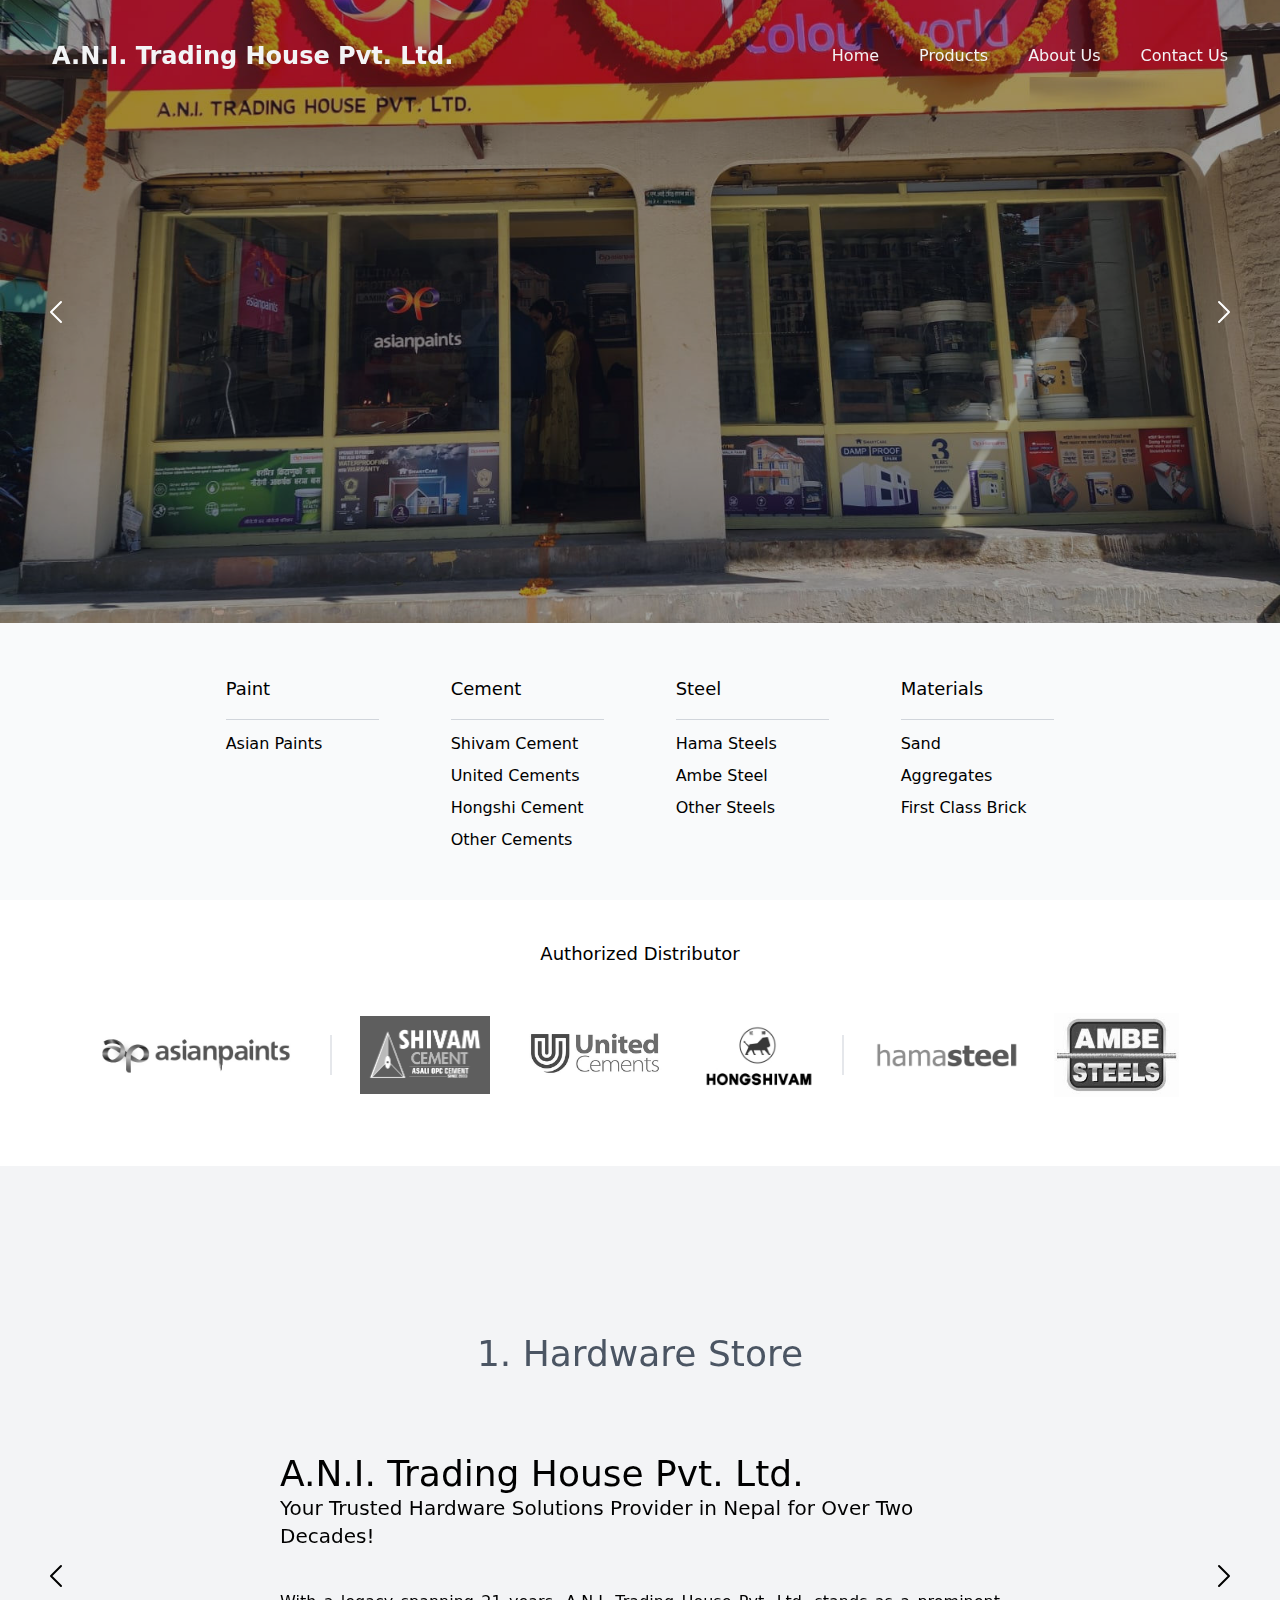
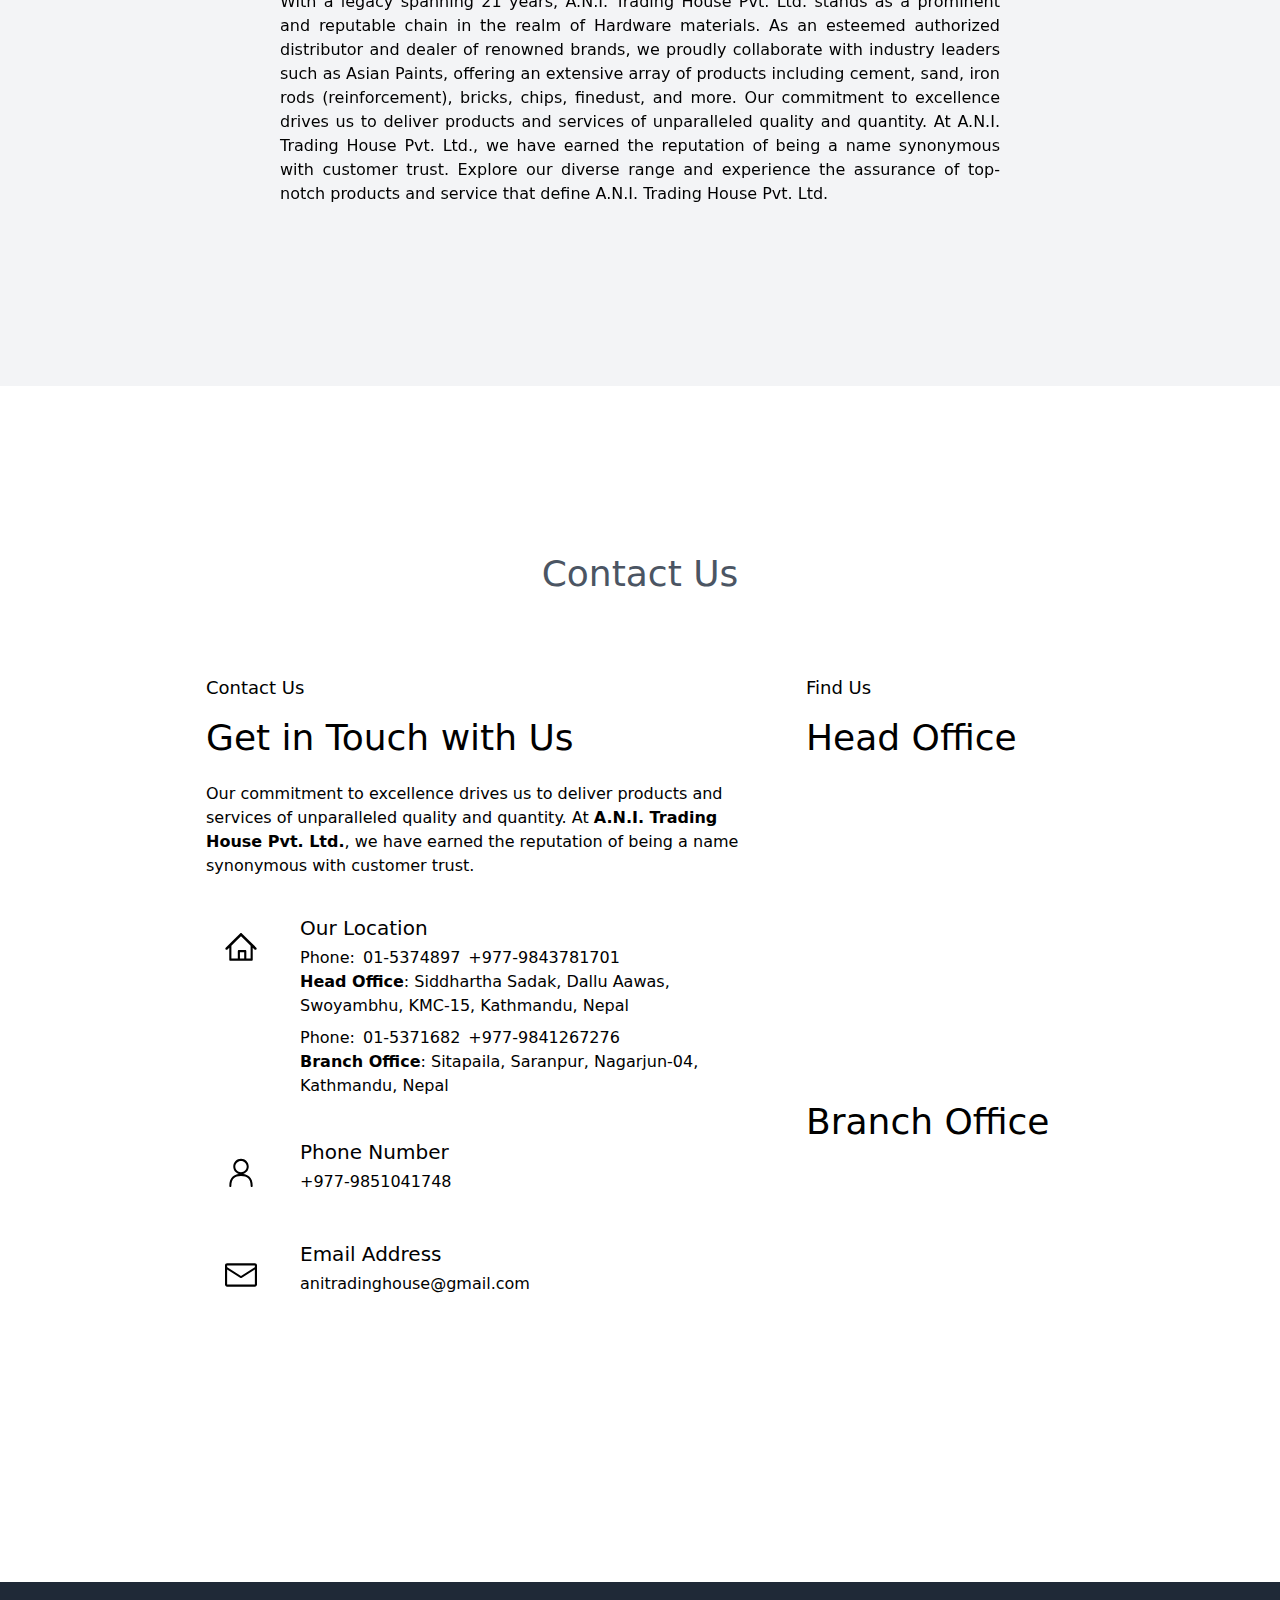
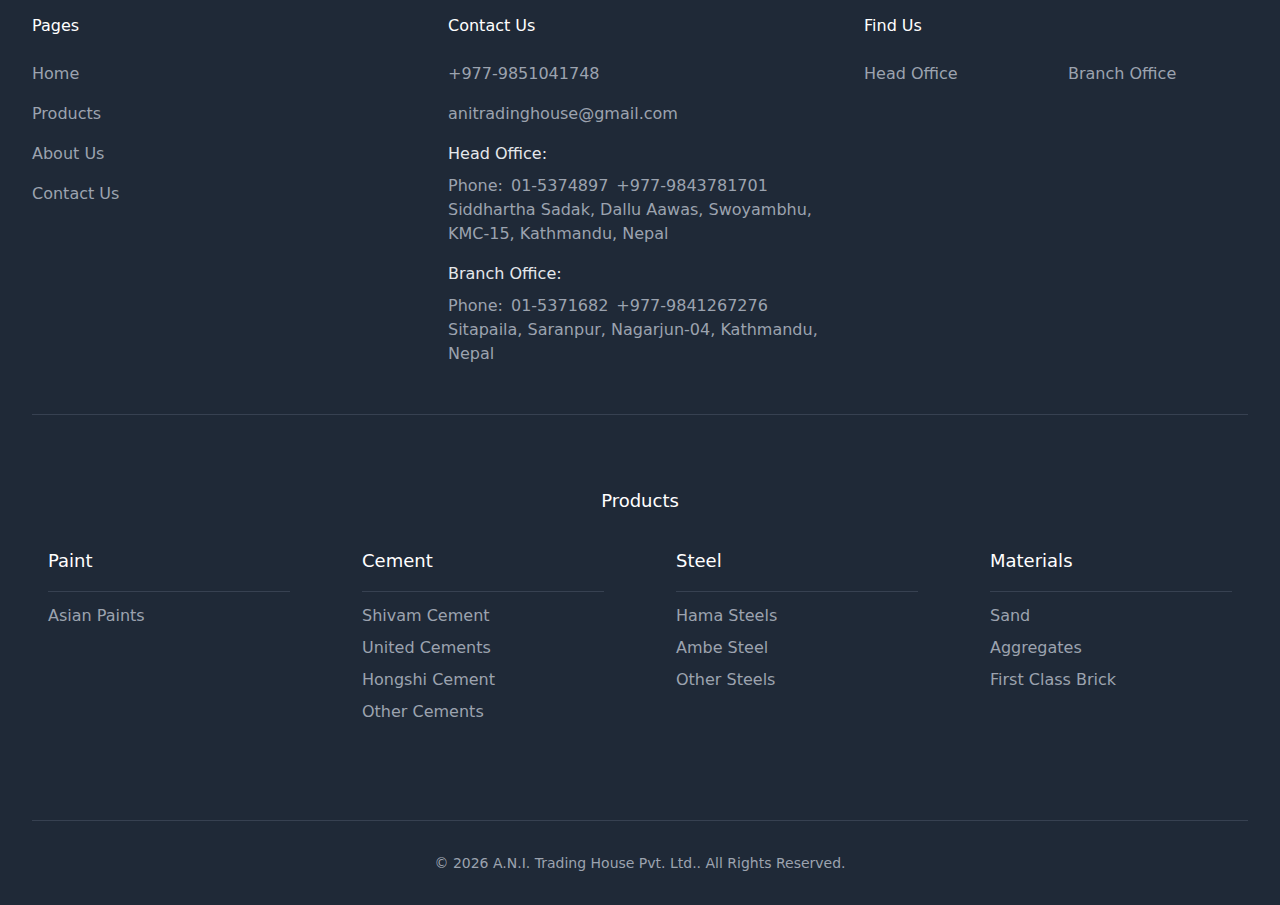
<file: index.html>
<!DOCTYPE html><html><head><meta charSet="utf-8"/><title>A.N.I. Trading House Pvt. Ltd.</title><meta name="description" content=" With a legacy spanning 21 years, A.N.I. Trading House Pvt. Ltd. stands as a prominent and reputable chain in the realm of Hardware materials. As an esteemed authorized distributor and dealer of renowned brands, we proudly collaborate with industry leaders such as Asian Paints, offering an extensive array of products including cement, sand, iron rods (reinforcement), bricks, chips, finedust, and more. Our commitment to excellence drives us to deliver products and services of unparalleled quality and quantity. At A.N.I. Trading House Pvt. Ltd., we have earned the reputation of being a name synonymous with customer trust. Explore our diverse range and experience the assurance of top-notch products and service that define A.N.I. Trading House Pvt. Ltd."/><meta name="viewport" content="width=device-width, initial-scale=1"/><link rel="icon" href="/favicon.ico"/><meta property="og:image" content="/images/shop.jpeg"/><meta name="next-head-count" content="6"/><link rel="preload" href="/_next/static/css/7ce517147261f014.css" as="style"/><link rel="stylesheet" href="/_next/static/css/7ce517147261f014.css" data-n-g=""/><link rel="preload" href="/_next/static/css/959d9599f6bfb055.css" as="style"/><link rel="stylesheet" href="/_next/static/css/959d9599f6bfb055.css" data-n-p=""/><noscript data-n-css=""></noscript><script defer="" nomodule="" src="/_next/static/chunks/polyfills-78c92fac7aa8fdd8.js"></script><script src="/_next/static/chunks/webpack-0b5d8249fb15f5f3.js" defer=""></script><script src="/_next/static/chunks/framework-900934921c83a903.js" defer=""></script><script src="/_next/static/chunks/main-1b58a7cbb5429d19.js" defer=""></script><script src="/_next/static/chunks/pages/_app-ff52c10e7a2b3382.js" defer=""></script><script src="/_next/static/chunks/7dae1ac5-45914c4e35d2c5aa.js" defer=""></script><script src="/_next/static/chunks/597-6fa78e592f48c215.js" defer=""></script><script src="/_next/static/chunks/364-48f4590369f75f54.js" defer=""></script><script src="/_next/static/chunks/pages/index-4ccfafe29e81a244.js" defer=""></script><script src="/_next/static/PSXYYErp0gP7YPjVdf2bk/_buildManifest.js" defer=""></script><script src="/_next/static/PSXYYErp0gP7YPjVdf2bk/_ssgManifest.js" defer=""></script></head><body><div id="__next"><main class="app -z-10"><nav aria-label="Main" data-orientation="horizontal" dir="ltr" class="w-full z-10 py-6 transition-colors	duration-500 ease-in-out delay-75d fixed  "><div class="mx-auto container px-8 xl:px-10 "><div style="position:relative"><ul data-orientation="horizontal" class="relative flex h-16 items-center justify-between" dir="ltr"><div class="absolute inset-y-0 left-0 flex items-center lg:hidden"><button type="button" class="relative inline-flex items-center justify-center rounded-md p-2 text-gray-400 hover:bg-primary-700 hover:text-white focus:outline-none focus:ring-2 focus:ring-inset focus:ring-white" aria-controls="mobile-menu" aria-expanded="false"><span class="absolute -inset-0.5"></span><span class="sr-only">Open main menu</span><svg width="15" height="15" viewBox="0 0 15 15" fill="none" xmlns="http://www.w3.org/2000/svg" class="text-white"><path d="M1.5 3C1.22386 3 1 3.22386 1 3.5C1 3.77614 1.22386 4 1.5 4H13.5C13.7761 4 14 3.77614 14 3.5C14 3.22386 13.7761 3 13.5 3H1.5ZM1 7.5C1 7.22386 1.22386 7 1.5 7H13.5C13.7761 7 14 7.22386 14 7.5C14 7.77614 13.7761 8 13.5 8H1.5C1.22386 8 1 7.77614 1 7.5ZM1 11.5C1 11.2239 1.22386 11 1.5 11H13.5C13.7761 11 14 11.2239 14 11.5C14 11.7761 13.7761 12 13.5 12H1.5C1.22386 12 1 11.7761 1 11.5Z" fill="currentColor" fill-rule="evenodd" clip-rule="evenodd"></path></svg></button></div><div class="flex flex-1 items-center justify-center lg:items-stretch lg:justify-start"><div class="flex flex-shrink-0 items-center px-3"><p class="text-primary-100 text-2xl font-semibold sm:block hidden">A.N.I. Trading House Pvt. Ltd.</p><p class="text-primary-100 text-2xl font-semibold sm:hidden">A.N.I.</p></div><li class="hidden lg:ml-6 lg:flex flex-grow justify-end space-x-4"><a class="transition-colors	duration-300 delay-75 ease-in-out rounded-full px-3 py-2 text-md font-light undefined bg-primary-700 text-white hover:bg-primary-600" href="/" data-radix-collection-item="">Home</a><a class="transition-colors	duration-300 delay-75 ease-in-out rounded-full px-3 py-2 text-md font-light undefined text-primary-100  hover:text-white hover:bg-primary-600" href="/products/" data-radix-collection-item="">Products</a><a class="transition-colors	duration-300 delay-75 ease-in-out rounded-full px-3 py-2 text-md font-light undefined text-primary-100  hover:text-white hover:bg-primary-600" href="/about-us/" data-radix-collection-item="">About Us</a><a class="transition-colors	duration-300 delay-75 ease-in-out rounded-full px-3 py-2 text-md font-light undefined text-primary-100  hover:text-white hover:bg-primary-600" href="/contact-us/" data-radix-collection-item="">Contact Us</a></li></div></ul></div></div><div class="lg:hidden hidden" id="mobile-menu"><div class="space-y-1 px-2 pb-3 pt-2"><a class="transition-colors	duration-300 delay-75 ease-in-out rounded-full px-3 py-2 text-md font-light block   bg-primary-700 text-white hover:bg-primary-600" href="/" data-radix-collection-item="">Home</a><a class="transition-colors	duration-300 delay-75 ease-in-out rounded-full px-3 py-2 text-md font-light block   text-primary-100  hover:text-white hover:bg-primary-600" href="/products/" data-radix-collection-item="">Products</a><a class="transition-colors	duration-300 delay-75 ease-in-out rounded-full px-3 py-2 text-md font-light block   text-primary-100  hover:text-white hover:bg-primary-600" href="/about-us/" data-radix-collection-item="">About Us</a><a class="transition-colors	duration-300 delay-75 ease-in-out rounded-full px-3 py-2 text-md font-light block   text-primary-100  hover:text-white hover:bg-primary-600" href="/contact-us/" data-radix-collection-item="">Contact Us</a></div></div></nav><div class="flex flex-col h-screen"><div class="flex-grow"><div class="home-swiper swiper h-full"><div class="swiper-wrapper"><div class="swiper-slide relative h-full"><div class="w-full bg-cover h-full bg-origin-border bg-no-repeat absolute bg-hero-shop bg-center "></div><div class="w-full h-full opacity-40 absolute bg-primary-900"></div></div><div class="swiper-slide relative h-full"><div class="w-full bg-cover h-full bg-origin-border bg-no-repeat absolute bg-hero-cement bg-top "></div><div class="w-full h-full opacity-40 absolute bg-primary-900"></div></div><div class="swiper-slide relative h-full"><div class="w-full bg-cover h-full bg-origin-border bg-no-repeat absolute bg-hero-rod bg-center "></div><div class="w-full h-full opacity-40 absolute bg-primary-900"></div></div><div class="swiper-slide relative h-full"><div class="w-full bg-cover h-full bg-origin-border bg-no-repeat absolute bg-hero-shop-2 bg-right-top sm:bg-center "></div><div class="w-full h-full opacity-40 absolute bg-primary-900"></div></div><div class="swiper-slide relative h-full"><div class="w-full bg-cover h-full bg-origin-border bg-no-repeat absolute bg-hero-cement-2 bg-center "></div><div class="w-full h-full opacity-40 absolute bg-primary-900"></div></div><div class="swiper-slide relative h-full"><div class="w-full bg-cover h-full bg-origin-border bg-no-repeat absolute bg-hero-rod-2 bg-top "></div><div class="w-full h-full opacity-40 absolute bg-primary-900"></div></div><div class="swiper-slide relative h-full"><div class="w-full bg-cover h-full bg-origin-border bg-no-repeat absolute bg-hero-bricks bg-center "></div><div class="w-full h-full opacity-40 absolute bg-primary-900"></div></div><div class="swiper-slide relative h-full"><div class="w-full bg-cover h-full bg-origin-border bg-no-repeat absolute bg-hero-roda bg-center "></div><div class="w-full h-full opacity-40 absolute bg-primary-900"></div></div><div class="swiper-slide relative h-full"><div class="w-full bg-cover h-full bg-origin-border bg-no-repeat absolute bg-hero-sand bg-center "></div><div class="w-full h-full opacity-40 absolute bg-primary-900"></div></div></div><div role="button" class="absolute left-1 md:left-10 z-10 text-white" style="top:50%;-ms-transform:translateY(-50%);transform:translateY(-50%)"><svg xmlns="http://www.w3.org/2000/svg" fill="none" viewBox="0 0 24 24" stroke-width="1.5" stroke="currentColor" class="w-8 h-8"><path stroke-linecap="round" stroke-linejoin="round" d="M15.75 19.5L8.25 12l7.5-7.5"></path></svg></div><div role="button" style="top:50%;-ms-transform:translateY(-50%);transform:translateY(-50%)" class="absolute right-1 md:right-10 z-10 text-white"><svg xmlns="http://www.w3.org/2000/svg" fill="none" viewBox="0 0 24 24" stroke-width="1.5" stroke="currentColor" class="w-8 h-8"><path stroke-linecap="round" stroke-linejoin="round" d="M8.25 4.5l7.5 7.5-7.5 7.5"></path></svg></div></div></div><div class="bg-primary-50"><div class="mx-auto container px-8 xl:px-10 hidden flex-shrink-0 md:grid grid-cols-4 gap-5  lg:w-3/4  py-5 xl:py-10"><div class="pt-1 lg:pt-2 xl:pt-3 mx-auto lg:w-3/4"><span class="block mb-2 lg:mb-3  xl:mb-4 text-lg font-extralight text-primary">Paint</span><div data-orientation="horizontal" role="separator" class="w-full bg-primary-300 mb-1 lg:mb-2 xl:mb-3" style="height:1px"></div><p class="font-extralight mb-2" title="Asian Paints">Asian Paints</p></div><div class="pt-1 lg:pt-2 xl:pt-3 mx-auto lg:w-3/4"><span class="block mb-2 lg:mb-3  xl:mb-4 text-lg font-extralight text-primary">Cement</span><div data-orientation="horizontal" role="separator" class="w-full bg-primary-300 mb-1 lg:mb-2 xl:mb-3" style="height:1px"></div><p class="font-extralight mb-2" title="Shivam Cement">Shivam Cement</p><p class="font-extralight mb-2" title="United Cements">United Cements</p><p class="font-extralight mb-2" title="Hongshi Cement">Hongshi Cement</p><p class="font-extralight mb-2" title="Other Cements">Other Cements</p></div><div class="pt-1 lg:pt-2 xl:pt-3 mx-auto lg:w-3/4"><span class="block mb-2 lg:mb-3  xl:mb-4 text-lg font-extralight text-primary">Steel</span><div data-orientation="horizontal" role="separator" class="w-full bg-primary-300 mb-1 lg:mb-2 xl:mb-3" style="height:1px"></div><p class="font-extralight mb-2" title="Hama Steels">Hama Steels</p><p class="font-extralight mb-2" title="Ambe Steel">Ambe Steel</p><p class="font-extralight mb-2" title="Other Steels">Other Steels</p></div><div class="pt-1 lg:pt-2 xl:pt-3 mx-auto lg:w-3/4"><span class="block mb-2 lg:mb-3  xl:mb-4 text-lg font-extralight text-primary">Materials</span><div data-orientation="horizontal" role="separator" class="w-full bg-primary-300 mb-1 lg:mb-2 xl:mb-3" style="height:1px"></div><p class="font-extralight mb-2" title="Sand">Sand</p><p class="font-extralight mb-2" title="Aggregates">Aggregates</p><p class="font-extralight mb-2" title="First Class Brick">First Class Brick</p></div></div></div></div><div class="bg-primary-50"><div class="mx-auto container px-8 xl:px-10 md:hidden flex-shrink-0 grid grid-cols-2 gap-6 w-full py-6"><div class="pt-1 lg:pt-2 xl:pt-3 mx-auto lg:w-3/4"><span class="block mb-2 lg:mb-3  xl:mb-4 text-lg font-extralight text-primary">Paint</span><div data-orientation="horizontal" role="separator" class="w-full bg-primary-300 mb-1 lg:mb-2 xl:mb-3" style="height:1px"></div><p class="font-extralight mb-2" title="Asian Paints">Asian Paints</p></div><div class="pt-1 lg:pt-2 xl:pt-3 mx-auto lg:w-3/4"><span class="block mb-2 lg:mb-3  xl:mb-4 text-lg font-extralight text-primary">Cement</span><div data-orientation="horizontal" role="separator" class="w-full bg-primary-300 mb-1 lg:mb-2 xl:mb-3" style="height:1px"></div><p class="font-extralight mb-2" title="Shivam Cement">Shivam Cement</p><p class="font-extralight mb-2" title="United Cements">United Cements</p><p class="font-extralight mb-2" title="Hongshi Cement">Hongshi Cement</p><p class="font-extralight mb-2" title="Other Cements">Other Cements</p></div><div class="pt-1 lg:pt-2 xl:pt-3 mx-auto lg:w-3/4"><span class="block mb-2 lg:mb-3  xl:mb-4 text-lg font-extralight text-primary">Steel</span><div data-orientation="horizontal" role="separator" class="w-full bg-primary-300 mb-1 lg:mb-2 xl:mb-3" style="height:1px"></div><p class="font-extralight mb-2" title="Hama Steels">Hama Steels</p><p class="font-extralight mb-2" title="Ambe Steel">Ambe Steel</p><p class="font-extralight mb-2" title="Other Steels">Other Steels</p></div><div class="pt-1 lg:pt-2 xl:pt-3 mx-auto lg:w-3/4"><span class="block mb-2 lg:mb-3  xl:mb-4 text-lg font-extralight text-primary">Materials</span><div data-orientation="horizontal" role="separator" class="w-full bg-primary-300 mb-1 lg:mb-2 xl:mb-3" style="height:1px"></div><p class="font-extralight mb-2" title="Sand">Sand</p><p class="font-extralight mb-2" title="Aggregates">Aggregates</p><p class="font-extralight mb-2" title="First Class Brick">First Class Brick</p></div></div></div><div class="mx-auto container px-8 xl:px-10 flex items-center justify-center flex-shrink-0 mt-10"><span class="block mb-2 lg:mb-3  xl:mb-4 text-lg font-extralight text-primary">Authorized Distributor</span></div><div class="mx-auto container px-8 xl:px-10 flex-shrink-0 flex flex-wrap items-center justify-center w-full mb-10"><div class="p-4  grayscale transition duration-200 hover:grayscale-0 "><img src="/images/products/asian-paints.jpeg" loading="lazy" width="200" height=""/></div><div class="hidden sm:block h-5 lg:h-10 w-[1px] xl:w-[2px] bg-primary-200 sm:mx-1 xl:mx-3"></div><div class="p-4  grayscale transition duration-200 hover:grayscale-0 "><img src="/images/products/shivam-cement.png" loading="lazy" width="130" height=""/></div><div class="p-4  grayscale transition duration-200 hover:grayscale-0 "><img src="/images/products/united-cements.jpeg" loading="lazy" width="150" height=""/></div><div class="p-4  grayscale transition duration-200 hover:grayscale-0 "><img src="/images/products/hongshi-cement.jpeg" loading="lazy" width="110" height=""/></div><div class="hidden sm:block h-5 lg:h-10 w-[1px] xl:w-[2px] bg-primary-200 sm:mx-1 xl:mx-3"></div><div class="p-4  grayscale transition duration-200 hover:grayscale-0 "><img src="/images/products/hama-steel.png" loading="lazy" width="150" height=""/></div><div class="p-4  grayscale transition duration-200 hover:grayscale-0 "><img src="/images/products/ambe-steels.jpeg" loading="lazy" width="125" height=""/></div></div><div class="about-swiper swiper bg-primary-100 lg:pb-24 xl:pb-32 relative"><div class="swiper-wrapper"><div class="swiper-slide relative h-full"><div class="relative w-full h-44 md:h-48 lg:h-56 xl:h-72"><div class="flex absolute w-full justify-center bottom-8 lg:bottom-10 xl:bottom-20 font-extralight text-lg md:text-xl lg:text-2xl xl:text-4xl text-primary-600">1. Hardware Store</div></div><div class="mx-auto container px-8 xl:px-10 "><div class="grid grid-cols-1 mx-auto lg:w-3/4 xl:w-3/5 gap-8"><div class=""><div class=" mb-10"><div class="mb-3 xl:mb-6"><h1 class="font-light text-3xl xl:text-4xl ">A.N.I. Trading House Pvt. Ltd.</h1><h3 class=" font-extralight text-lg lg:text-xl">Your Trusted Hardware Solutions Provider in Nepal for Over Two Decades!</h3></div></div><h1 class="font-extralight text-justify mb-8"> With a legacy spanning 21 years, A.N.I. Trading House Pvt. Ltd. stands as a prominent and reputable chain in the realm of Hardware materials. As an esteemed authorized distributor and dealer of renowned brands, we proudly collaborate with industry leaders such as Asian Paints, offering an extensive array of products including cement, sand, iron rods (reinforcement), bricks, chips, finedust, and more. Our commitment to excellence drives us to deliver products and services of unparalleled quality and quantity. At A.N.I. Trading House Pvt. Ltd., we have earned the reputation of being a name synonymous with customer trust. Explore our diverse range and experience the assurance of top-notch products and service that define A.N.I. Trading House Pvt. Ltd.</h1></div></div></div></div><div class="swiper-slide relative h-full"><div class="relative w-full h-44 md:h-48 lg:h-56 xl:h-72"><div class="flex absolute w-full justify-center bottom-8 lg:bottom-10 xl:bottom-20 font-extralight text-lg md:text-xl lg:text-2xl xl:text-4xl text-primary-600">2. Construction</div></div><div class="mx-auto container px-8 xl:px-10 "><div class="grid grid-cols-1 mx-auto lg:w-3/4 xl:w-3/5 gap-8"><div class=""><div class=" mb-10"><div class="mb-3 xl:mb-6"><h1 class="font-light text-3xl xl:text-4xl ">Niva Construction Pvt. Ltd.</h1><h3 class=" font-extralight text-lg lg:text-xl">Building Dreams, Shaping Futures</h3></div></div><h1 class="font-extralight text-justify mb-8">At Niva Construction, we&#x27;re your trusted partner for all things construction and project management. Since our inception in 2053 BS, we&#x27;ve been dedicated to delivering top-notch construction work and technical support that perfectly match our clients&#x27; needs. For over 27 years, we&#x27;ve been hard at work, completing a variety of projects with pride. From buildings to public toilets and roads, each project reflects our commitment to quality, innovation, and making our clients happy. As leaders in the field, we&#x27;re always pushing the boundaries. We use the latest technology and best practices to ensure our work is top quality, sustainable, and efficient. Our goal is simple: to make communities better through outstanding construction. Take a look at our projects and discover how Niva Construction is building a better future through expert construction and project management.</h1></div></div></div></div></div><div role="button" class="absolute left-1 md:left-10 z-10" style="top:50%;-ms-transform:translateY(-50%);transform:translateY(-50%)"><svg xmlns="http://www.w3.org/2000/svg" fill="none" viewBox="0 0 24 24" stroke-width="1.5" stroke="currentColor" class="w-8 h-8"><path stroke-linecap="round" stroke-linejoin="round" d="M15.75 19.5L8.25 12l7.5-7.5"></path></svg></div><div role="button" style="top:50%;-ms-transform:translateY(-50%);transform:translateY(-50%)" class="absolute right-1 md:right-10 z-10"><svg xmlns="http://www.w3.org/2000/svg" fill="none" viewBox="0 0 24 24" stroke-width="1.5" stroke="currentColor" class="w-8 h-8"><path stroke-linecap="round" stroke-linejoin="round" d="M8.25 4.5l7.5 7.5-7.5 7.5"></path></svg></div></div><div class="relative w-full h-44 md:h-48 lg:h-56 xl:h-72"><div class="flex absolute w-full justify-center bottom-8 lg:bottom-10 xl:bottom-20 font-extralight text-lg md:text-xl lg:text-2xl xl:text-4xl text-primary-600">Contact Us</div></div><div class="mx-auto container px-8 xl:px-10 "><section class="overflow-hidden relative"><div class="grid grid-cols-1 lg:grid-cols-3 mx-auto w-full lg:w-3/4"><div class="w-full px-2 xl:px-4 col-span-2"><div class="mb-12 w-full lg:mb-0"><span class="block mb-2 lg:mb-3  xl:mb-4 text-lg font-extralight text-primary"> Contact Us</span><div class="mb-3 xl:mb-6"><h1 class="font-light text-3xl xl:text-4xl ">Get in Touch with Us</h1></div><p class=" font-extralight mb-3 lg:mb-6 xl:mb-9 text-body-color">Our commitment to excellence drives us to deliver products and services of unparalleled quality and quantity. At <span class="font-semibold">A.N.I. Trading House Pvt. Ltd.</span>, we have earned the reputation of being a name synonymous with customer trust.</p><div class="mb-8 flex w-full"><div class="hidden mr-6 sm:flex h-[60px] w-full max-w-[60px] items-center justify-center overflow-hidden rounded bg-primary bg-opacity-5 text-primary sm:h-[70px] sm:max-w-[70px]"><svg width="15" height="15" viewBox="0 0 15 15" fill="none" xmlns="http://www.w3.org/2000/svg" class="w-8 h-8"><path d="M7.07926 0.222253C7.31275 -0.007434 7.6873 -0.007434 7.92079 0.222253L14.6708 6.86227C14.907 7.09465 14.9101 7.47453 14.6778 7.71076C14.4454 7.947 14.0655 7.95012 13.8293 7.71773L13 6.90201V12.5C13 12.7761 12.7762 13 12.5 13H2.50002C2.22388 13 2.00002 12.7761 2.00002 12.5V6.90201L1.17079 7.71773C0.934558 7.95012 0.554672 7.947 0.32229 7.71076C0.0899079 7.47453 0.0930283 7.09465 0.32926 6.86227L7.07926 0.222253ZM7.50002 1.49163L12 5.91831V12H10V8.49999C10 8.22385 9.77617 7.99999 9.50002 7.99999H6.50002C6.22388 7.99999 6.00002 8.22385 6.00002 8.49999V12H3.00002V5.91831L7.50002 1.49163ZM7.00002 12H9.00002V8.99999H7.00002V12Z" fill="currentColor" fill-rule="evenodd" clip-rule="evenodd"></path></svg></div><div class="w-full"><h4 class="mb-1 text-xl font-light text-dark">Our Location</h4><div class="text-base text-body-color font-extralight"><div class="mb-1 xl:mb-2"><div class="flex flex-wrap gap-2"><p class="font-light">Phone:</p><a href="tel:01-5374897" class="hover:underline">01-5374897</a><a href="tel:+977-9843781701" class="hover:underline">+977-9843781701</a></div><span class="font-semibold">Head Office</span>: <!-- -->Siddhartha Sadak, Dallu Aawas, Swoyambhu, KMC-15, Kathmandu, Nepal</div><div class="mb-1 xl:mb-2"><div class="flex flex-wrap gap-2"><p class="font-light">Phone:</p><a href="tel:01-5371682" class="hover:underline">01-5371682</a><a href="tel:+977-9841267276" class="hover:underline">+977-9841267276</a></div><span class="font-semibold">Branch Office</span>: <!-- -->Sitapaila, Saranpur, Nagarjun-04, Kathmandu, Nepal</div></div></div></div><div class="mb-8 flex w-full"><div class="hidden mr-6 sm:flex h-[60px] w-full max-w-[60px] items-center justify-center overflow-hidden rounded bg-primary bg-opacity-5 text-primary sm:h-[70px] sm:max-w-[70px]"><svg width="15" height="15" viewBox="0 0 15 15" fill="none" xmlns="http://www.w3.org/2000/svg" class="w-8 h-8"><path d="M7.5 0.875C5.49797 0.875 3.875 2.49797 3.875 4.5C3.875 6.15288 4.98124 7.54738 6.49373 7.98351C5.2997 8.12901 4.27557 8.55134 3.50407 9.31167C2.52216 10.2794 2.02502 11.72 2.02502 13.5999C2.02502 13.8623 2.23769 14.0749 2.50002 14.0749C2.76236 14.0749 2.97502 13.8623 2.97502 13.5999C2.97502 11.8799 3.42786 10.7206 4.17091 9.9883C4.91536 9.25463 6.02674 8.87499 7.49995 8.87499C8.97317 8.87499 10.0846 9.25463 10.8291 9.98831C11.5721 10.7206 12.025 11.8799 12.025 13.5999C12.025 13.8623 12.2376 14.0749 12.5 14.0749C12.7623 14.075 12.975 13.8623 12.975 13.6C12.975 11.72 12.4778 10.2794 11.4959 9.31166C10.7244 8.55135 9.70025 8.12903 8.50625 7.98352C10.0187 7.5474 11.125 6.15289 11.125 4.5C11.125 2.49797 9.50203 0.875 7.5 0.875ZM4.825 4.5C4.825 3.02264 6.02264 1.825 7.5 1.825C8.97736 1.825 10.175 3.02264 10.175 4.5C10.175 5.97736 8.97736 7.175 7.5 7.175C6.02264 7.175 4.825 5.97736 4.825 4.5Z" fill="currentColor" fill-rule="evenodd" clip-rule="evenodd"></path></svg></div><div class="w-full"><h4 class="mb-1 text-xl font-light text-dark">Phone Number</h4><div class="text-base text-body-color font-extralight"><a class="hover:underline" href="tel:+977-9851041748">+977-9851041748</a></div></div></div><div class="mb-8 flex w-full"><div class="hidden mr-6 sm:flex h-[60px] w-full max-w-[60px] items-center justify-center overflow-hidden rounded bg-primary bg-opacity-5 text-primary sm:h-[70px] sm:max-w-[70px]"><svg width="15" height="15" viewBox="0 0 15 15" fill="none" xmlns="http://www.w3.org/2000/svg" class="w-8 h-8"><path d="M1 2C0.447715 2 0 2.44772 0 3V12C0 12.5523 0.447715 13 1 13H14C14.5523 13 15 12.5523 15 12V3C15 2.44772 14.5523 2 14 2H1ZM1 3L14 3V3.92494C13.9174 3.92486 13.8338 3.94751 13.7589 3.99505L7.5 7.96703L1.24112 3.99505C1.16621 3.94751 1.0826 3.92486 1 3.92494V3ZM1 4.90797V12H14V4.90797L7.74112 8.87995C7.59394 8.97335 7.40606 8.97335 7.25888 8.87995L1 4.90797Z" fill="currentColor" fill-rule="evenodd" clip-rule="evenodd"></path></svg></div><div class="w-full"><h4 class="mb-1 text-xl font-light text-dark">Email Address</h4><div class="text-base text-body-color font-extralight"><a class="hover:underline" href="mailto:anitradinghouse@gmail.com">anitradinghouse@gmail.com</a></div></div></div></div></div><div class="w-full px-2 xl:px-4"><div class="mb-12 w-full lg:mb-0"><span class="block mb-2 lg:mb-3  xl:mb-4 text-lg font-extralight text-primary">Find Us</span><div class="mb-8"><div class="mb-3 xl:mb-6"><h1 class="font-light text-3xl xl:text-4xl ">Head Office</h1></div><div class="h-72"><iframe src="https://www.google.com/maps/embed?pb=!1m17!1m12!1m3!1d715.2255798922711!2d85.2935888997144!3d27.71120555696771!2m3!1f0!2f0!3f0!3m2!1i1024!2i768!4f13.1!3m2!1m1!2zMjfCsDQyJzQwLjIiTiA4NcKwMTcnMzcuMiJF!5e0!3m2!1sen!2snp!4v1692333212870!5m2!1sen!2snp" class="w-full border-0 h-full" allowfullscreen="" loading="lazy" referrerPolicy="no-referrer-when-downgrade"></iframe></div></div><div class="mb-8"><div class="mb-3 xl:mb-6"><h1 class="font-light text-3xl xl:text-4xl ">Branch Office</h1></div><div class="h-72"><iframe src="https://www.google.com/maps/embed?pb=!1m18!1m12!1m3!1d3532.1402388154715!2d85.26987098719385!3d27.712956014759623!2m3!1f0!2f0!3f0!3m2!1i1024!2i768!4f13.1!3m3!1m2!1s0x39eb1882fe6e7097%3A0x6b5babb3295d2826!2sAni%20Trading%20House%20(%20Branch%20Office%20)!5e0!3m2!1sen!2snp!4v1692333318894!5m2!1sen!2snp" class="w-full border-0 h-full" allowfullscreen="" loading="lazy" referrerPolicy="no-referrer-when-downgrade"></iframe></div></div></div></div></div></section></div><footer class=" bg-primary-800 mt-24"><div class="mx-auto w-full container py-6 lg:py-8  px-6 lg:px-8"><div class="md:flex md:justify-between"><div class="grid grid-cols-1 md:grid-cols-3 gap-8"><div><h2 class="mb-6 font-light text-white">Pages</h2><ul class=" text-primary-400 font-extralight"><li class="mb-4"><a class="hover:underline" href="/">Home</a></li><li class="mb-4"><a class="hover:underline" href="/products/">Products</a></li><li class="mb-4"><a class="hover:underline" href="/about-us/">About Us</a></li><li class="mb-4"><a class="hover:underline" href="/contact-us/">Contact Us</a></li></ul></div><div><h2 class="mb-6 font-light text-white">Contact Us</h2><ul class=" text-primary-400 font-extralight"><li class="mb-4"><a href="tel:+977-9851041748" class="hover:underline">+977-9851041748</a></li><li class="mb-4"><a href="mailto:anitradinghouse@gmail.com" class="hover:underline">anitradinghouse@gmail.com</a></li><li class="mb-4"> <p class="text-primary-200 mb-2 font-extralight">Head Office<!-- -->:</p> <p class="font-light flex gap-2 flex-wrap">Phone: <a href="tel:01-5374897" class="hover:underline">01-5374897</a><a href="tel:+977-9843781701" class="hover:underline">+977-9843781701</a></p> <!-- -->Siddhartha Sadak, Dallu Aawas, Swoyambhu, KMC-15, Kathmandu, Nepal</li><li class="mb-4"> <p class="text-primary-200 mb-2 font-extralight">Branch Office<!-- -->:</p> <p class="font-light flex gap-2 flex-wrap">Phone: <a href="tel:01-5371682" class="hover:underline">01-5371682</a><a href="tel:+977-9841267276" class="hover:underline">+977-9841267276</a></p> <!-- -->Sitapaila, Saranpur, Nagarjun-04, Kathmandu, Nepal</li></ul></div><div><h2 class="mb-6 font-light text-white">Find Us</h2><ul class=" text-primary-400 font-extralight"><div class="flex mb-10 gap-6"><div><p class="mb-2">Head Office</p><iframe src="https://www.google.com/maps/embed?pb=!1m17!1m12!1m3!1d715.2255798922711!2d85.2935888997144!3d27.71120555696771!2m3!1f0!2f0!3f0!3m2!1i1024!2i768!4f13.1!3m2!1m1!2zMjfCsDQyJzQwLjIiTiA4NcKwMTcnMzcuMiJF!5e0!3m2!1sen!2snp!4v1692333212870!5m2!1sen!2snp" class="w-full border-0 h-full" allowfullscreen="" loading="lazy" referrerPolicy="no-referrer-when-downgrade"></iframe></div><div><p class="mb-2">Branch Office</p><iframe src="https://www.google.com/maps/embed?pb=!1m18!1m12!1m3!1d3532.1402388154715!2d85.26987098719385!3d27.712956014759623!2m3!1f0!2f0!3f0!3m2!1i1024!2i768!4f13.1!3m3!1m2!1s0x39eb1882fe6e7097%3A0x6b5babb3295d2826!2sAni%20Trading%20House%20(%20Branch%20Office%20)!5e0!3m2!1sen!2snp!4v1692333318894!5m2!1sen!2snp" class="w-full border-0 h-full" allowfullscreen="" loading="lazy" referrerPolicy="no-referrer-when-downgrade"></iframe></div></div></ul></div></div></div><hr class="my-6  sm:mx-auto border-primary-700 lg:my-8"/><div class="flex items-center justify-center text-white pt-10"><span class="block mb-2 lg:mb-3  xl:mb-4 text-lg font-extralight text-primary">Products</span></div><div class="flex-shrink-0 grid grid-cols-2 md:grid-cols-4 gap-10 w-full pb-10 text-white"><div class="p-4 "><span class="block mb-2 lg:mb-3  xl:mb-4 text-lg font-extralight text-primary">Paint</span><div data-orientation="horizontal" role="separator" class="w-full bg-primary-700 mb-3" style="height:1px"></div><p class="font-extralight mb-2 text-primary-400" title="Asian Paints">Asian Paints</p></div><div class="p-4 "><span class="block mb-2 lg:mb-3  xl:mb-4 text-lg font-extralight text-primary">Cement</span><div data-orientation="horizontal" role="separator" class="w-full bg-primary-700 mb-3" style="height:1px"></div><p class="font-extralight mb-2 text-primary-400" title="Shivam Cement">Shivam Cement</p><p class="font-extralight mb-2 text-primary-400" title="United Cements">United Cements</p><p class="font-extralight mb-2 text-primary-400" title="Hongshi Cement">Hongshi Cement</p><p class="font-extralight mb-2 text-primary-400" title="Other Cements">Other Cements</p></div><div class="p-4 "><span class="block mb-2 lg:mb-3  xl:mb-4 text-lg font-extralight text-primary">Steel</span><div data-orientation="horizontal" role="separator" class="w-full bg-primary-700 mb-3" style="height:1px"></div><p class="font-extralight mb-2 text-primary-400" title="Hama Steels">Hama Steels</p><p class="font-extralight mb-2 text-primary-400" title="Ambe Steel">Ambe Steel</p><p class="font-extralight mb-2 text-primary-400" title="Other Steels">Other Steels</p></div><div class="p-4 "><span class="block mb-2 lg:mb-3  xl:mb-4 text-lg font-extralight text-primary">Materials</span><div data-orientation="horizontal" role="separator" class="w-full bg-primary-700 mb-3" style="height:1px"></div><p class="font-extralight mb-2 text-primary-400" title="Sand">Sand</p><p class="font-extralight mb-2 text-primary-400" title="Aggregates">Aggregates</p><p class="font-extralight mb-2 text-primary-400" title="First Class Brick">First Class Brick</p></div></div><hr class="my-6  sm:mx-auto border-primary-700 lg:my-8"/><div class="sm:flex sm:items-center sm:justify-between"><span class=" mx-auto text-sm  sm:text-center text-primary-400">© <!-- -->2023<!-- --> <a class="hover:underline" href="/">A.N.I. Trading House Pvt. Ltd.</a>. All Rights Reserved.</span></div></div></footer></main></div><script id="__NEXT_DATA__" type="application/json">{"props":{"pageProps":{"ani":{"data":{"title":{"ne":"ए.एन.आइ.ट्रेडिङ्ग हाउस प्रा.लि.","en":"A.N.I. Trading House Pvt. Ltd."},"subtitle":{"ne":"दुई दशक भन्दा बढीको लागि नेपालमा तपाईको विश्वसनीय हार्डवेयर समाधान प्रदायक!","en":"Your Trusted Hardware Solutions Provider in Nepal for Over Two Decades!"},"content":{"ne":" 21 वर्षको विरासतको साथ, A.N.I. ट्रेडिङ हाउस प्रा. लिमिटेड हार्डवेयर सामाग्री को क्षेत्र मा एक प्रमुख र प्रतिष्ठित चेन को रूपमा खडा छ। प्रतिष्ठित ब्रान्डहरूको सम्मानित अधिकृत वितरक र डिलरको रूपमा, हामीले सिमेन्ट, बालुवा, फलामको रड (सुदृढीकरण), इट्टा, चिप्स, फाइनडस्ट र थप लगायतका उत्पादनहरूको विस्तृत श्रृंखला प्रदान गर्दै एशियन पेन्ट्स जस्ता उद्योगका नेताहरूसँग गर्वका साथ सहकार्य गर्छौं। उत्कृष्टताप्रतिको हाम्रो प्रतिबद्धताले हामीलाई अतुलनीय गुणस्तर र मात्राका उत्पादन र सेवाहरू प्रदान गर्न प्रेरित गर्छ। A.N.I मा ट्रेडिङ हाउस प्रा. लिमिटेड, हामीले ग्राहक विश्वासको पर्यायवाची नामको प्रतिष्ठा कमाएको छ। हाम्रो विविध दायरा अन्वेषण गर्नुहोस् र A.N.I लाई परिभाषित गर्ने शीर्ष-निशान उत्पादनहरू र सेवाहरूको आश्वासनको अनुभव गर्नुहोस्।","en":" With a legacy spanning 21 years, A.N.I. Trading House Pvt. Ltd. stands as a prominent and reputable chain in the realm of Hardware materials. As an esteemed authorized distributor and dealer of renowned brands, we proudly collaborate with industry leaders such as Asian Paints, offering an extensive array of products including cement, sand, iron rods (reinforcement), bricks, chips, finedust, and more. Our commitment to excellence drives us to deliver products and services of unparalleled quality and quantity. At A.N.I. Trading House Pvt. Ltd., we have earned the reputation of being a name synonymous with customer trust. Explore our diverse range and experience the assurance of top-notch products and service that define A.N.I. Trading House Pvt. Ltd."},"slug":"ani-trading-house"},"content":""},"nivaC":{"data":{"title":{"ne":"ननभा कन्स्ट्रक्सन प्रा.लि.","en":"Niva Construction Pvt. Ltd."},"subtitle":{"ne":"बबल्डिङ ड्रीम्स, फ्यचु सड शेवपङ","en":"Building Dreams, Shaping Futures"},"content":{"ne":"Niva Construction मा, हामी सबै चीजहरू निर्माण र परियोजना व्यवस्थापनको लागि तपाईंको विश्वसनीय साझेदार हौं। 2053 सालमा हाम्रो स्थापना भएदेखि, हामी हाम्रा ग्राहकहरूको आवश्यकतासँग पूर्ण रूपमा मेल खाने उच्च-स्तरीय निर्माण कार्य र प्राविधिक सहयोग प्रदान गर्न समर्पित छौं। 27 वर्ष भन्दा बढीको लागि, हामीले गर्वका साथ विभिन्न परियोजनाहरू पूरा गरेर काममा कडा मेहनत गरेका छौं। भवनदेखि सार्वजनिक शौचालय र सडकसम्म, प्रत्येक परियोजनाले गुणस्तर, नवीनता, र हाम्रा ग्राहकहरूलाई खुसी बनाउने हाम्रो प्रतिबद्धता झल्काउँछ। क्षेत्रका नेताहरूको रूपमा, हामी सधैं सीमाहरू धकेलिरहेका छौं। हामीले हाम्रो काम उच्च गुणस्तर, दिगो र प्रभावकारी छ भनी सुनिश्चित गर्न नवीनतम प्रविधि र उत्कृष्ट अभ्यासहरू प्रयोग गर्छौं। हाम्रो लक्ष्य सरल छ: उत्कृष्ट निर्माण मार्फत समुदायहरूलाई अझ राम्रो बनाउन। हाम्रा परियोजनाहरूमा एक नजर राख्नुहोस् र कसरी Niva निर्माण विशेषज्ञ निर्माण र परियोजना व्यवस्थापन मार्फत राम्रो भविष्य निर्माण गर्दैछ पत्ता लगाउनुहोस्।","en":"At Niva Construction, we're your trusted partner for all things construction and project management. Since our inception in 2053 BS, we've been dedicated to delivering top-notch construction work and technical support that perfectly match our clients' needs. For over 27 years, we've been hard at work, completing a variety of projects with pride. From buildings to public toilets and roads, each project reflects our commitment to quality, innovation, and making our clients happy. As leaders in the field, we're always pushing the boundaries. We use the latest technology and best practices to ensure our work is top quality, sustainable, and efficient. Our goal is simple: to make communities better through outstanding construction. Take a look at our projects and discover how Niva Construction is building a better future through expert construction and project management."},"slug":"niva-construction"},"content":""},"nivaR":{"data":{"title":{"ne":"निभा रेन","en":"Niva Rain"},"subtitle":{"ne":"नेपालमा अग्रगामी पानी व्यवस्थापन","en":"Pioneering Water Management in Nepal"},"content":{"ne":"निभा रेन नेपालको सबैभन्दा ठूलो पानी व्यवस्थापन कम्पनीको रूपमा खडा छ, जसले पानीको दोहन र उपचार गर्ने तरिकामा क्रान्तिकारी परिवर्तन गर्न समर्पित छ। विस्तृत ट्र्याक रेकर्डको साथ, हामीले धेरै ग्राहकहरूसँग सहकार्य गरेका छौं, फराकिलो वर्षाको पानी सङ्कलन, बायोस्यान्ड फिल्टरहरू, पिउने पानी वितरण, र अत्याधुनिक फोहोर पानी प्रशोधन बायोगास प्रविधिसँग एकीकृत। विसं २०६९ मा स्थापना भएदेखि नै हाम्रो अटल प्रतिबद्धताले हामीलाई निरन्तर विकास र नवप्रवर्तन गर्न प्रेरित गरेको छ । हाम्रो यात्रालाई निरन्तर सिकाइ र अनुकूलनद्वारा विशेषता गरिएको छ, जसले हामीलाई हाम्रा रणनीतिहरू परिष्कृत गर्न र अतुलनीय समाधानहरू प्रदान गर्न सक्षम बनाउँछ। अथक प्रयासहरूद्वारा, हामीले उत्कृष्टता र दिगोपनलाई मूर्त रूप दिने दृष्टिकोण खेती गरेका छौं। हामी बुझ्छौं कि पानी एक बहुमूल्य स्रोत हो, र ज्ञानको हाम्रो अथक प्रयासले हामीले सबै भन्दा राम्रो बाहेक अरू केही प्रस्ताव गर्दैनौं भनेर सुनिश्चित गर्दछ। Niva Rain को क्षेत्र अन्वेषण गर्नुहोस् र हामी कसरी नेपालमा पानी व्यवस्थापनको परिदृश्यलाई आकार दिइरहेका छौं, एकै पटकमा एउटा अभिनव समाधान।","en":" Niva Rain stands as Nepal's foremost water management company, dedicated to revolutionizing how water is harnessed and treated. With an extensive track record, we've collaborated with numerous clients, spanning rainwater harvesting, biosand filters, drinking water distribution, and cutting-edge wastewater treatment integrated with biogas technology. Since our establishment in 2069 BS, our unwavering commitment has driven us to constantly evolve and innovate. Our journey has been characterized by continuous learning and adaptation, enabling us to refine our strategies and deliver unparalleled solutions. Through tireless efforts, we've cultivated an approach that embodies excellence and sustainability. We understand that water is a precious resource, and our relentless pursuit of knowledge ensures that we offer nothing but the best. Explore the realm of Niva Rain and witness how we're shaping the landscape of water management in Nepal, one innovative solution at a time."},"slug":"niva-rain"},"content":""}},"__N_SSG":true},"page":"/","query":{},"buildId":"PSXYYErp0gP7YPjVdf2bk","isFallback":false,"gsp":true,"scriptLoader":[]}</script></body></html>
</file>
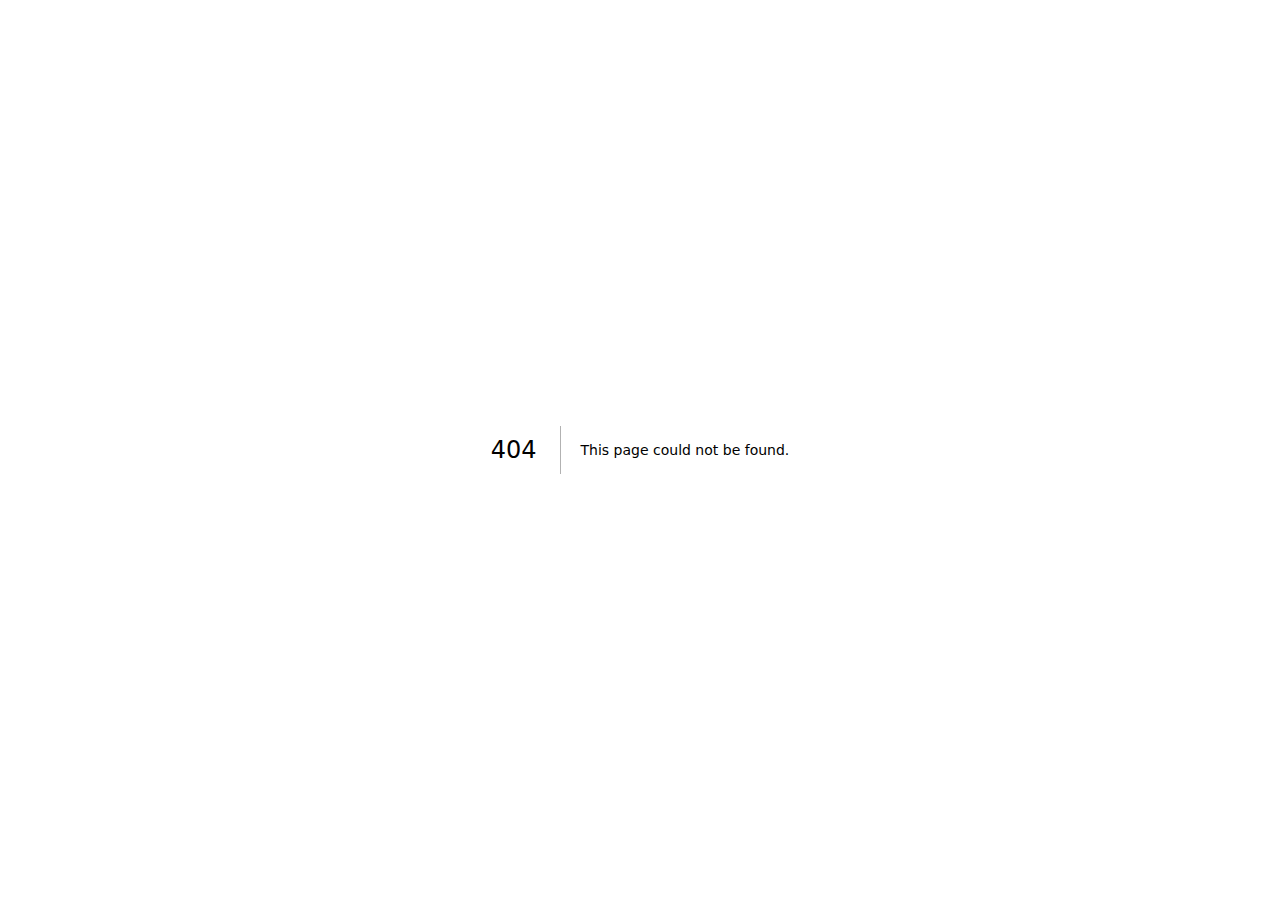
<file: 404/index.html>
<!DOCTYPE html><html><head><meta charSet="utf-8"/><meta name="viewport" content="width=device-width"/><title>404: This page could not be found</title><meta name="next-head-count" content="3"/><link rel="preload" href="/_next/static/css/7ce517147261f014.css" as="style"/><link rel="stylesheet" href="/_next/static/css/7ce517147261f014.css" data-n-g=""/><noscript data-n-css=""></noscript><script defer="" nomodule="" src="/_next/static/chunks/polyfills-78c92fac7aa8fdd8.js"></script><script src="/_next/static/chunks/webpack-0b5d8249fb15f5f3.js" defer=""></script><script src="/_next/static/chunks/framework-900934921c83a903.js" defer=""></script><script src="/_next/static/chunks/main-1b58a7cbb5429d19.js" defer=""></script><script src="/_next/static/chunks/pages/_app-ff52c10e7a2b3382.js" defer=""></script><script src="/_next/static/chunks/pages/_error-d11cb7facb2c59a4.js" defer=""></script><script src="/_next/static/PSXYYErp0gP7YPjVdf2bk/_buildManifest.js" defer=""></script><script src="/_next/static/PSXYYErp0gP7YPjVdf2bk/_ssgManifest.js" defer=""></script></head><body><div id="__next"><main class="app -z-10"><div style="font-family:system-ui,&quot;Segoe UI&quot;,Roboto,Helvetica,Arial,sans-serif,&quot;Apple Color Emoji&quot;,&quot;Segoe UI Emoji&quot;;height:100vh;text-align:center;display:flex;flex-direction:column;align-items:center;justify-content:center"><div style="line-height:48px"><style>body{color:#000;background:#fff;margin:0}.next-error-h1{border-right:1px solid rgba(0,0,0,.3)}@media (prefers-color-scheme:dark){body{color:#fff;background:#000}.next-error-h1{border-right:1px solid rgba(255,255,255,.3)}}</style><h1 class="next-error-h1" style="display:inline-block;margin:0 20px 0 0;padding-right:23px;font-size:24px;font-weight:500;vertical-align:top">404</h1><div style="display:inline-block"><h2 style="font-size:14px;font-weight:400;line-height:28px">This page could not be found<!-- -->.</h2></div></div></div></main></div><script id="__NEXT_DATA__" type="application/json">{"props":{"pageProps":{"statusCode":404}},"page":"/_error","query":{},"buildId":"PSXYYErp0gP7YPjVdf2bk","nextExport":true,"isFallback":false,"gip":true,"scriptLoader":[]}</script></body></html>
</file>
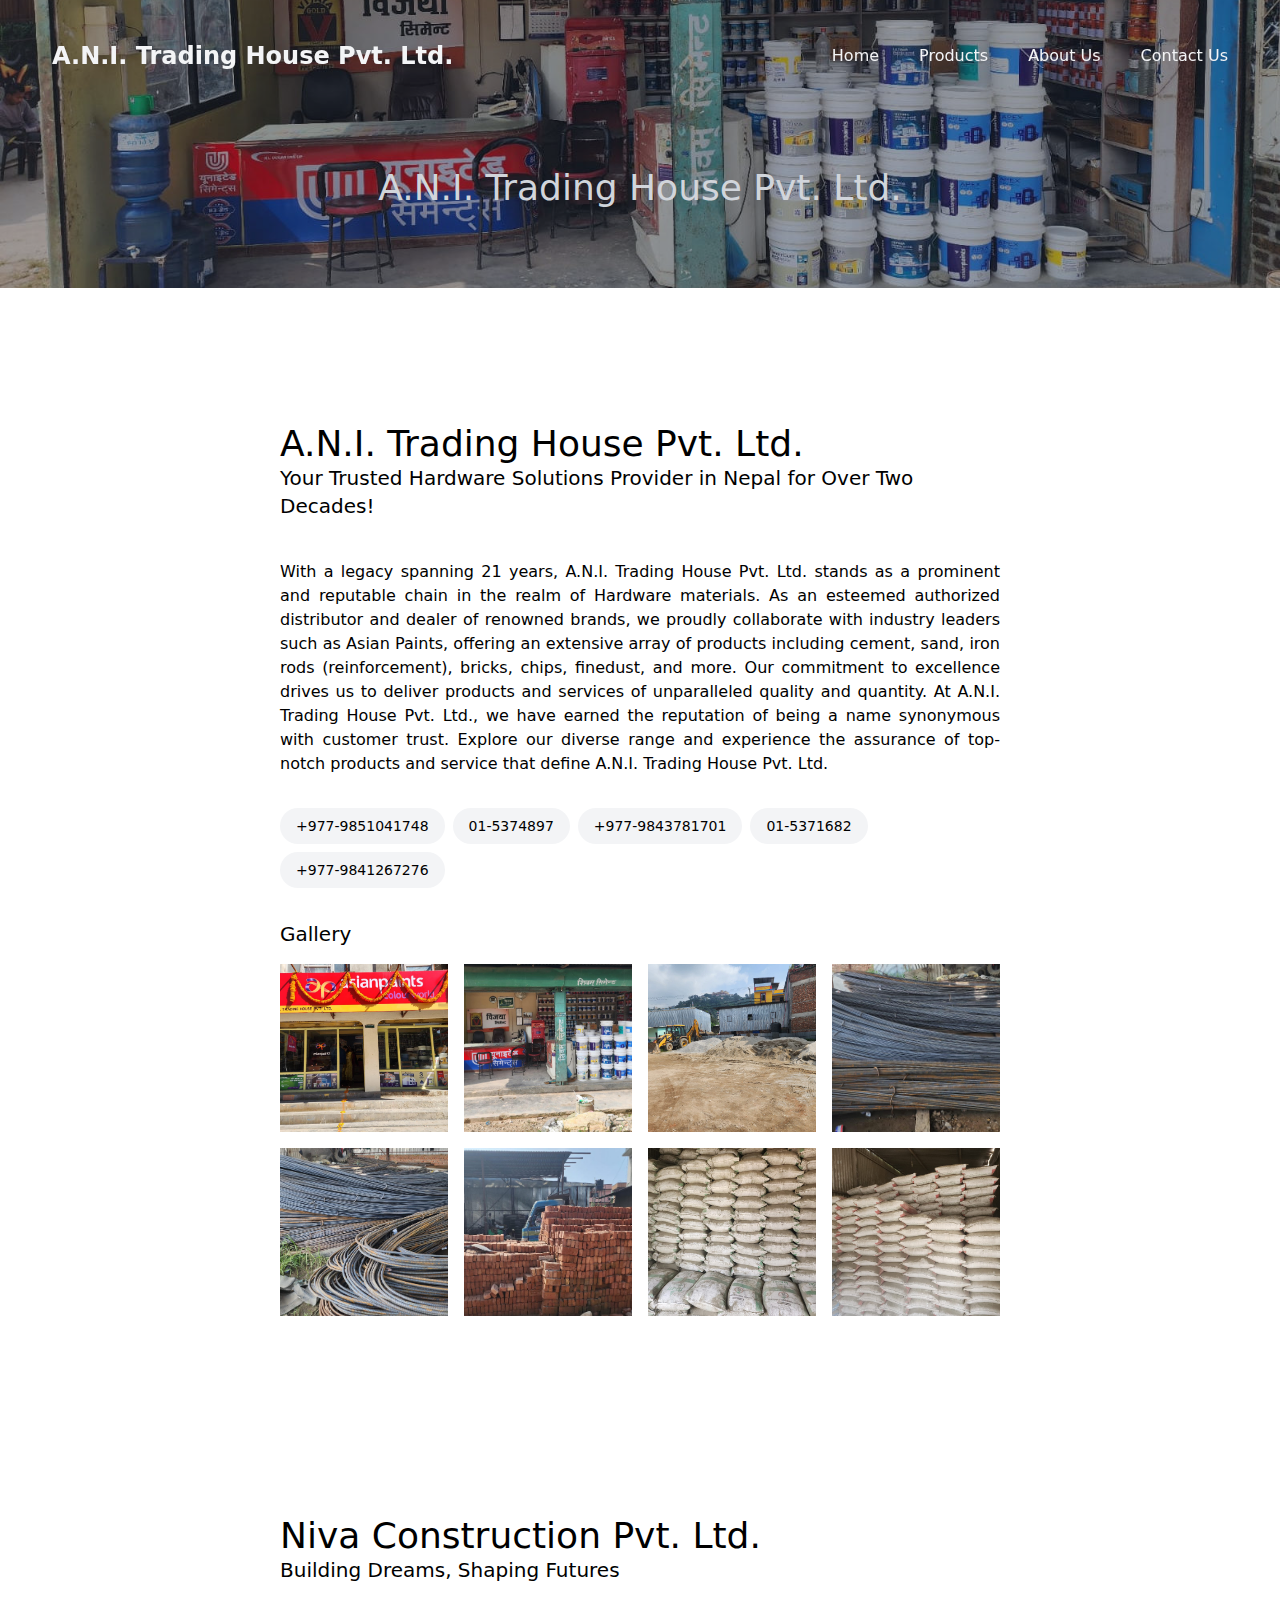
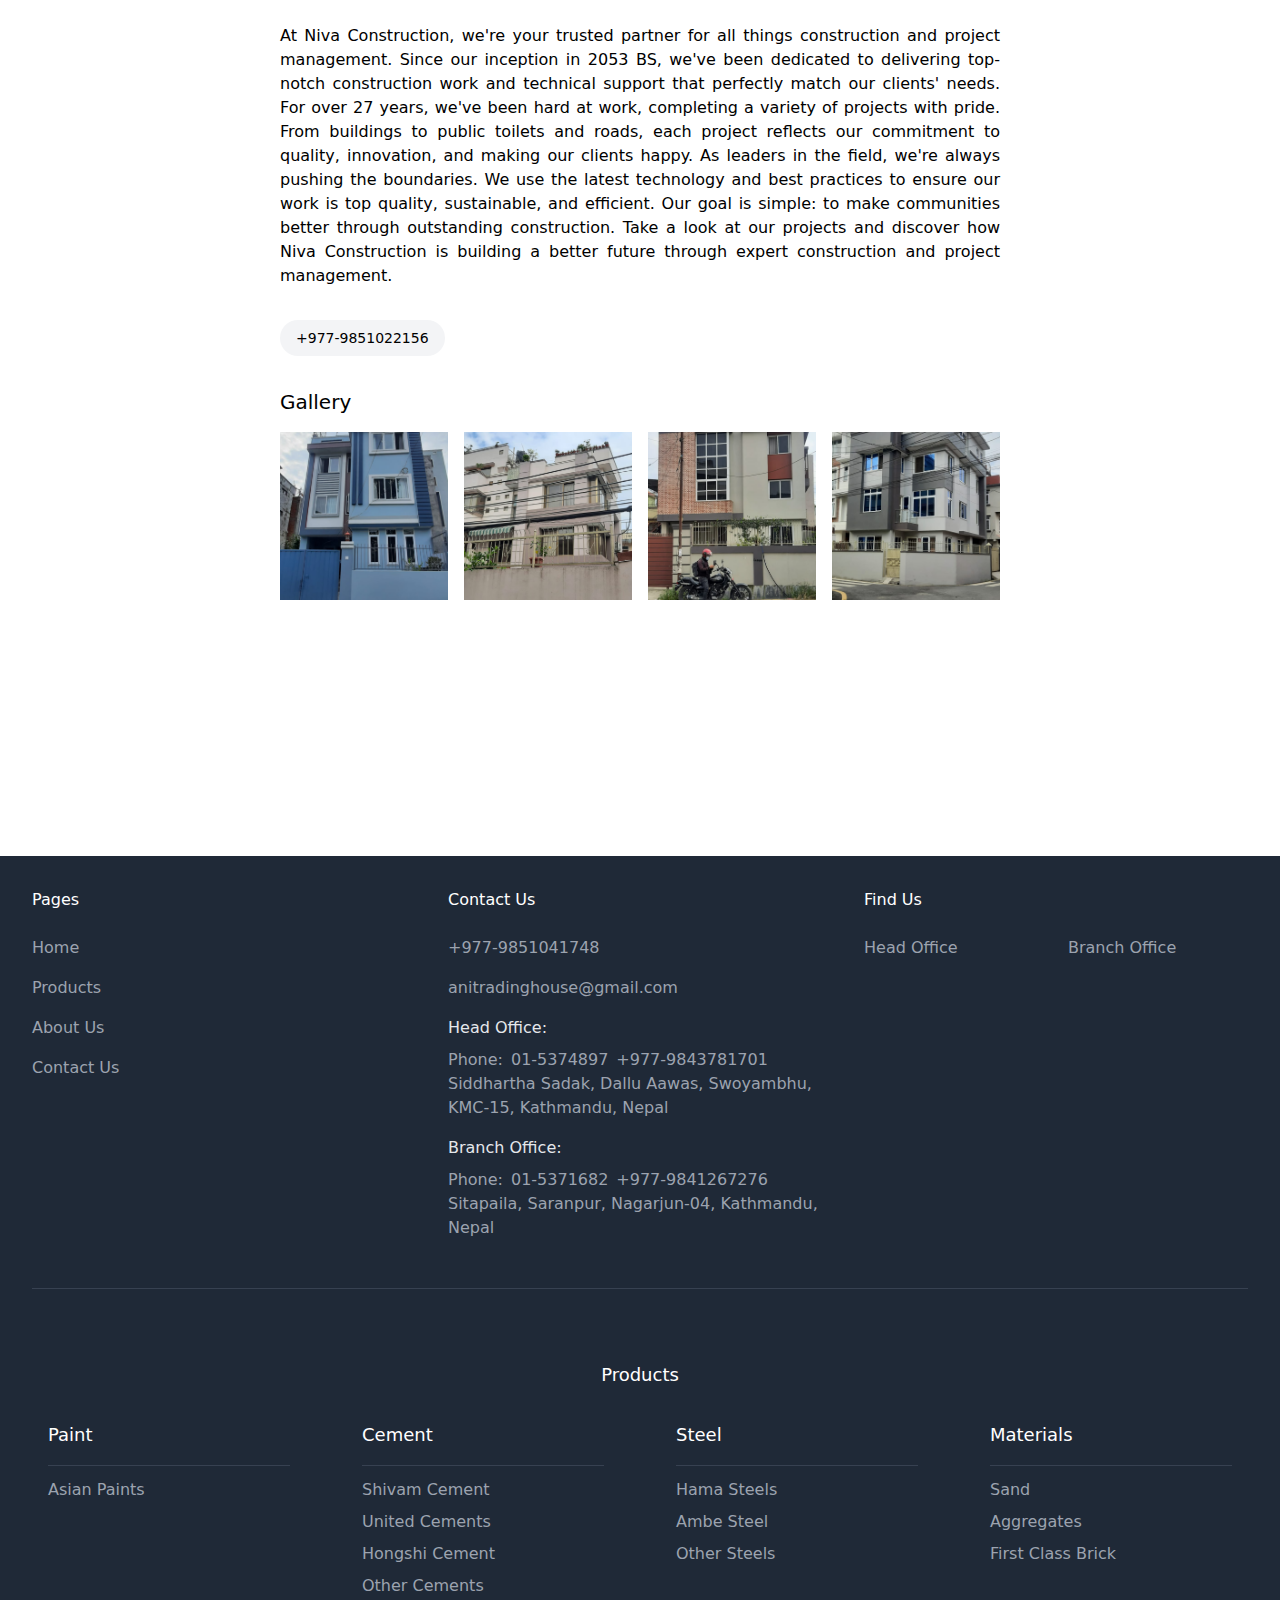
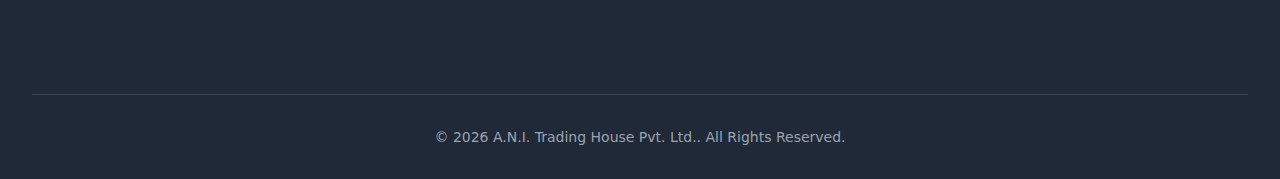
<file: about-us/index.html>
<!DOCTYPE html><html><head><meta charSet="utf-8"/><title>About Us | A.N.I. Trading House Pvt. Ltd.</title><meta name="description" content=" With a legacy spanning 21 years, A.N.I. Trading House Pvt. Ltd. stands as a prominent and reputable chain in the realm of Hardware materials. As an esteemed authorized distributor and dealer of renowned brands, we proudly collaborate with industry leaders such as Asian Paints, offering an extensive array of products including cement, sand, iron rods (reinforcement), bricks, chips, finedust, and more. Our commitment to excellence drives us to deliver products and services of unparalleled quality and quantity. At A.N.I. Trading House Pvt. Ltd., we have earned the reputation of being a name synonymous with customer trust. Explore our diverse range and experience the assurance of top-notch products and service that define A.N.I. Trading House Pvt. Ltd."/><meta name="viewport" content="width=device-width, initial-scale=1"/><link rel="icon" href="/favicon.ico"/><meta property="og:image" content="/images/shop.jpeg"/><meta name="next-head-count" content="6"/><link rel="preload" href="/_next/static/css/7ce517147261f014.css" as="style"/><link rel="stylesheet" href="/_next/static/css/7ce517147261f014.css" data-n-g=""/><link rel="preload" href="/_next/static/css/959d9599f6bfb055.css" as="style"/><link rel="stylesheet" href="/_next/static/css/959d9599f6bfb055.css" data-n-p=""/><noscript data-n-css=""></noscript><script defer="" nomodule="" src="/_next/static/chunks/polyfills-78c92fac7aa8fdd8.js"></script><script src="/_next/static/chunks/webpack-0b5d8249fb15f5f3.js" defer=""></script><script src="/_next/static/chunks/framework-900934921c83a903.js" defer=""></script><script src="/_next/static/chunks/main-1b58a7cbb5429d19.js" defer=""></script><script src="/_next/static/chunks/pages/_app-ff52c10e7a2b3382.js" defer=""></script><script src="/_next/static/chunks/7dae1ac5-45914c4e35d2c5aa.js" defer=""></script><script src="/_next/static/chunks/597-6fa78e592f48c215.js" defer=""></script><script src="/_next/static/chunks/364-48f4590369f75f54.js" defer=""></script><script src="/_next/static/chunks/pages/about-us-aa0c303943e33084.js" defer=""></script><script src="/_next/static/PSXYYErp0gP7YPjVdf2bk/_buildManifest.js" defer=""></script><script src="/_next/static/PSXYYErp0gP7YPjVdf2bk/_ssgManifest.js" defer=""></script></head><body><div id="__next"><main class="app -z-10"><nav aria-label="Main" data-orientation="horizontal" dir="ltr" class="w-full z-10 py-6 transition-colors	duration-500 ease-in-out delay-75d fixed  "><div class="mx-auto container px-8 xl:px-10 "><div style="position:relative"><ul data-orientation="horizontal" class="relative flex h-16 items-center justify-between" dir="ltr"><div class="absolute inset-y-0 left-0 flex items-center lg:hidden"><button type="button" class="relative inline-flex items-center justify-center rounded-md p-2 text-gray-400 hover:bg-primary-700 hover:text-white focus:outline-none focus:ring-2 focus:ring-inset focus:ring-white" aria-controls="mobile-menu" aria-expanded="false"><span class="absolute -inset-0.5"></span><span class="sr-only">Open main menu</span><svg width="15" height="15" viewBox="0 0 15 15" fill="none" xmlns="http://www.w3.org/2000/svg" class="text-white"><path d="M1.5 3C1.22386 3 1 3.22386 1 3.5C1 3.77614 1.22386 4 1.5 4H13.5C13.7761 4 14 3.77614 14 3.5C14 3.22386 13.7761 3 13.5 3H1.5ZM1 7.5C1 7.22386 1.22386 7 1.5 7H13.5C13.7761 7 14 7.22386 14 7.5C14 7.77614 13.7761 8 13.5 8H1.5C1.22386 8 1 7.77614 1 7.5ZM1 11.5C1 11.2239 1.22386 11 1.5 11H13.5C13.7761 11 14 11.2239 14 11.5C14 11.7761 13.7761 12 13.5 12H1.5C1.22386 12 1 11.7761 1 11.5Z" fill="currentColor" fill-rule="evenodd" clip-rule="evenodd"></path></svg></button></div><div class="flex flex-1 items-center justify-center lg:items-stretch lg:justify-start"><div class="flex flex-shrink-0 items-center px-3"><p class="text-primary-100 text-2xl font-semibold sm:block hidden">A.N.I. Trading House Pvt. Ltd.</p><p class="text-primary-100 text-2xl font-semibold sm:hidden">A.N.I.</p></div><li class="hidden lg:ml-6 lg:flex flex-grow justify-end space-x-4"><a class="transition-colors	duration-300 delay-75 ease-in-out rounded-full px-3 py-2 text-md font-light undefined text-primary-100  hover:text-white hover:bg-primary-600" href="/" data-radix-collection-item="">Home</a><a class="transition-colors	duration-300 delay-75 ease-in-out rounded-full px-3 py-2 text-md font-light undefined text-primary-100  hover:text-white hover:bg-primary-600" href="/products/" data-radix-collection-item="">Products</a><a class="transition-colors	duration-300 delay-75 ease-in-out rounded-full px-3 py-2 text-md font-light undefined bg-primary-700 text-white hover:bg-primary-600" href="/about-us/" data-radix-collection-item="">About Us</a><a class="transition-colors	duration-300 delay-75 ease-in-out rounded-full px-3 py-2 text-md font-light undefined text-primary-100  hover:text-white hover:bg-primary-600" href="/contact-us/" data-radix-collection-item="">Contact Us</a></li></div></ul></div></div><div class="lg:hidden hidden" id="mobile-menu"><div class="space-y-1 px-2 pb-3 pt-2"><a class="transition-colors	duration-300 delay-75 ease-in-out rounded-full px-3 py-2 text-md font-light block   text-primary-100  hover:text-white hover:bg-primary-600" href="/" data-radix-collection-item="">Home</a><a class="transition-colors	duration-300 delay-75 ease-in-out rounded-full px-3 py-2 text-md font-light block   text-primary-100  hover:text-white hover:bg-primary-600" href="/products/" data-radix-collection-item="">Products</a><a class="transition-colors	duration-300 delay-75 ease-in-out rounded-full px-3 py-2 text-md font-light block   bg-primary-700 text-white hover:bg-primary-600" href="/about-us/" data-radix-collection-item="">About Us</a><a class="transition-colors	duration-300 delay-75 ease-in-out rounded-full px-3 py-2 text-md font-light block   text-primary-100  hover:text-white hover:bg-primary-600" href="/contact-us/" data-radix-collection-item="">Contact Us</a></div></div></nav><div class="relative w-full h-44 md:h-48 lg:h-56 xl:h-72"><div class="w-full bg-cover h-full bg-origin-border bg-no-repeat absolute bg-hero-shop-2 bg-center"></div><div class="w-full h-full opacity-40 absolute bg-primary-900"></div><div class="flex absolute w-full justify-center bottom-8 lg:bottom-10 xl:bottom-20 font-extralight text-lg md:text-xl lg:text-2xl xl:text-4xl text-primary-300">A.N.I. Trading House Pvt. Ltd.</div></div><div class="mx-auto container px-8 xl:px-10 pt-6 md:pt-12 lg:pt-16 xl:pt-24"><div class="py-4 md:py-6 lg:py-8 xl:py-10"><div class="grid grid-cols-1 mx-auto lg:w-3/4 xl:w-3/5 gap-8"><div class=""><div class=" mb-10"><div class="mb-3 xl:mb-6"><h1 class="font-light text-3xl xl:text-4xl ">A.N.I. Trading House Pvt. Ltd.</h1><h3 class=" font-extralight text-lg lg:text-xl">Your Trusted Hardware Solutions Provider in Nepal for Over Two Decades!</h3></div></div><h1 class="font-extralight text-justify mb-8"> With a legacy spanning 21 years, A.N.I. Trading House Pvt. Ltd. stands as a prominent and reputable chain in the realm of Hardware materials. As an esteemed authorized distributor and dealer of renowned brands, we proudly collaborate with industry leaders such as Asian Paints, offering an extensive array of products including cement, sand, iron rods (reinforcement), bricks, chips, finedust, and more. Our commitment to excellence drives us to deliver products and services of unparalleled quality and quantity. At A.N.I. Trading House Pvt. Ltd., we have earned the reputation of being a name synonymous with customer trust. Explore our diverse range and experience the assurance of top-notch products and service that define A.N.I. Trading House Pvt. Ltd.</h1><div class="font-extralight text-sm flex gap-2 flex-wrap mt-2"><a class="bg-primary-100 py-2 px-4 rounded-full font-normal hover:bg-primary-200" href="tel:+977-9851041748">+977-9851041748</a><a class="bg-primary-100 py-2 px-4 rounded-full font-normal hover:bg-primary-200" href="tel:01-5374897">01-5374897</a><a class="bg-primary-100 py-2 px-4 rounded-full font-normal hover:bg-primary-200" href="tel:+977-9843781701">+977-9843781701</a><a class="bg-primary-100 py-2 px-4 rounded-full font-normal hover:bg-primary-200" href="tel:01-5371682">01-5371682</a><a class="bg-primary-100 py-2 px-4 rounded-full font-normal hover:bg-primary-200" href="tel:+977-9841267276">+977-9841267276</a></div><div class="pt-8"><h3 class=" font-extralight text-lg lg:text-xl">Gallery</h3><div class="grid grid-cols-2 md:grid-cols-4 w-full items-center gap-4 mt-4"><img class="object-cover bg-center bg-no-repeat w-full aspect-square" role="button" src="/images/shop.jpeg" alt="/images/shop.jpeg"/><img class="object-cover bg-center bg-no-repeat w-full aspect-square" role="button" src="/images/shop2.jpeg" alt="/images/shop2.jpeg"/><img class="object-cover bg-center bg-no-repeat w-full aspect-square" role="button" src="/images/sand.jpeg" alt="/images/sand.jpeg"/><img class="object-cover bg-center bg-no-repeat w-full aspect-square" role="button" src="/images/rod.jpeg" alt="/images/rod.jpeg"/><img class="object-cover bg-center bg-no-repeat w-full aspect-square" role="button" src="/images/rod2.jpeg" alt="/images/rod2.jpeg"/><img class="object-cover bg-center bg-no-repeat w-full aspect-square" role="button" src="/images/bricks.jpeg" alt="/images/bricks.jpeg"/><img class="object-cover bg-center bg-no-repeat w-full aspect-square" role="button" src="/images/cement.jpeg" alt="/images/cement.jpeg"/><img class="object-cover bg-center bg-no-repeat w-full aspect-square" role="button" src="/images/cement2.jpeg" alt="/images/cement2.jpeg"/></div></div></div></div></div><div class="py-8 md:py-14 lg:py-16 xl:py-40"><div class="grid grid-cols-1 mx-auto lg:w-3/4 xl:w-3/5 gap-8"><div class="order-first"><div class=" mb-10"><div class="mb-3 xl:mb-6"><h1 class="font-light text-3xl xl:text-4xl ">Niva Construction Pvt. Ltd.</h1><h3 class=" font-extralight text-lg lg:text-xl">Building Dreams, Shaping Futures</h3></div></div><h1 class="font-extralight text-justify mb-8">At Niva Construction, we&#x27;re your trusted partner for all things construction and project management. Since our inception in 2053 BS, we&#x27;ve been dedicated to delivering top-notch construction work and technical support that perfectly match our clients&#x27; needs. For over 27 years, we&#x27;ve been hard at work, completing a variety of projects with pride. From buildings to public toilets and roads, each project reflects our commitment to quality, innovation, and making our clients happy. As leaders in the field, we&#x27;re always pushing the boundaries. We use the latest technology and best practices to ensure our work is top quality, sustainable, and efficient. Our goal is simple: to make communities better through outstanding construction. Take a look at our projects and discover how Niva Construction is building a better future through expert construction and project management.</h1><div class="font-extralight text-sm flex gap-2 flex-wrap mt-2"><a class="bg-primary-100 py-2 px-4 rounded-full font-normal hover:bg-primary-200" href="tel:+977-9851022156">+977-9851022156</a></div><div class="pt-8"><h3 class=" font-extralight text-lg lg:text-xl">Gallery</h3><div class="grid grid-cols-2 md:grid-cols-4 w-full items-center gap-4 mt-4"><img class="object-cover bg-center bg-no-repeat w-full aspect-square" role="button" src="/images/niva-construction/1.jpeg" alt="/images/niva-construction/1.jpeg"/><img class="object-cover bg-center bg-no-repeat w-full aspect-square" role="button" src="/images/niva-construction/2.jpeg" alt="/images/niva-construction/2.jpeg"/><img class="object-cover bg-center bg-no-repeat w-full aspect-square" role="button" src="/images/niva-construction/3.jpeg" alt="/images/niva-construction/3.jpeg"/><img class="object-cover bg-center bg-no-repeat w-full aspect-square" role="button" src="/images/niva-construction/4.jpeg" alt="/images/niva-construction/4.jpeg"/></div></div></div></div></div></div><footer class=" bg-primary-800 mt-24"><div class="mx-auto w-full container py-6 lg:py-8  px-6 lg:px-8"><div class="md:flex md:justify-between"><div class="grid grid-cols-1 md:grid-cols-3 gap-8"><div><h2 class="mb-6 font-light text-white">Pages</h2><ul class=" text-primary-400 font-extralight"><li class="mb-4"><a class="hover:underline" href="/">Home</a></li><li class="mb-4"><a class="hover:underline" href="/products/">Products</a></li><li class="mb-4"><a class="hover:underline" href="/about-us/">About Us</a></li><li class="mb-4"><a class="hover:underline" href="/contact-us/">Contact Us</a></li></ul></div><div><h2 class="mb-6 font-light text-white">Contact Us</h2><ul class=" text-primary-400 font-extralight"><li class="mb-4"><a href="tel:+977-9851041748" class="hover:underline">+977-9851041748</a></li><li class="mb-4"><a href="mailto:anitradinghouse@gmail.com" class="hover:underline">anitradinghouse@gmail.com</a></li><li class="mb-4"> <p class="text-primary-200 mb-2 font-extralight">Head Office<!-- -->:</p> <p class="font-light flex gap-2 flex-wrap">Phone: <a href="tel:01-5374897" class="hover:underline">01-5374897</a><a href="tel:+977-9843781701" class="hover:underline">+977-9843781701</a></p> <!-- -->Siddhartha Sadak, Dallu Aawas, Swoyambhu, KMC-15, Kathmandu, Nepal</li><li class="mb-4"> <p class="text-primary-200 mb-2 font-extralight">Branch Office<!-- -->:</p> <p class="font-light flex gap-2 flex-wrap">Phone: <a href="tel:01-5371682" class="hover:underline">01-5371682</a><a href="tel:+977-9841267276" class="hover:underline">+977-9841267276</a></p> <!-- -->Sitapaila, Saranpur, Nagarjun-04, Kathmandu, Nepal</li></ul></div><div><h2 class="mb-6 font-light text-white">Find Us</h2><ul class=" text-primary-400 font-extralight"><div class="flex mb-10 gap-6"><div><p class="mb-2">Head Office</p><iframe src="https://www.google.com/maps/embed?pb=!1m17!1m12!1m3!1d715.2255798922711!2d85.2935888997144!3d27.71120555696771!2m3!1f0!2f0!3f0!3m2!1i1024!2i768!4f13.1!3m2!1m1!2zMjfCsDQyJzQwLjIiTiA4NcKwMTcnMzcuMiJF!5e0!3m2!1sen!2snp!4v1692333212870!5m2!1sen!2snp" class="w-full border-0 h-full" allowfullscreen="" loading="lazy" referrerPolicy="no-referrer-when-downgrade"></iframe></div><div><p class="mb-2">Branch Office</p><iframe src="https://www.google.com/maps/embed?pb=!1m18!1m12!1m3!1d3532.1402388154715!2d85.26987098719385!3d27.712956014759623!2m3!1f0!2f0!3f0!3m2!1i1024!2i768!4f13.1!3m3!1m2!1s0x39eb1882fe6e7097%3A0x6b5babb3295d2826!2sAni%20Trading%20House%20(%20Branch%20Office%20)!5e0!3m2!1sen!2snp!4v1692333318894!5m2!1sen!2snp" class="w-full border-0 h-full" allowfullscreen="" loading="lazy" referrerPolicy="no-referrer-when-downgrade"></iframe></div></div></ul></div></div></div><hr class="my-6  sm:mx-auto border-primary-700 lg:my-8"/><div class="flex items-center justify-center text-white pt-10"><span class="block mb-2 lg:mb-3  xl:mb-4 text-lg font-extralight text-primary">Products</span></div><div class="flex-shrink-0 grid grid-cols-2 md:grid-cols-4 gap-10 w-full pb-10 text-white"><div class="p-4 "><span class="block mb-2 lg:mb-3  xl:mb-4 text-lg font-extralight text-primary">Paint</span><div data-orientation="horizontal" role="separator" class="w-full bg-primary-700 mb-3" style="height:1px"></div><p class="font-extralight mb-2 text-primary-400" title="Asian Paints">Asian Paints</p></div><div class="p-4 "><span class="block mb-2 lg:mb-3  xl:mb-4 text-lg font-extralight text-primary">Cement</span><div data-orientation="horizontal" role="separator" class="w-full bg-primary-700 mb-3" style="height:1px"></div><p class="font-extralight mb-2 text-primary-400" title="Shivam Cement">Shivam Cement</p><p class="font-extralight mb-2 text-primary-400" title="United Cements">United Cements</p><p class="font-extralight mb-2 text-primary-400" title="Hongshi Cement">Hongshi Cement</p><p class="font-extralight mb-2 text-primary-400" title="Other Cements">Other Cements</p></div><div class="p-4 "><span class="block mb-2 lg:mb-3  xl:mb-4 text-lg font-extralight text-primary">Steel</span><div data-orientation="horizontal" role="separator" class="w-full bg-primary-700 mb-3" style="height:1px"></div><p class="font-extralight mb-2 text-primary-400" title="Hama Steels">Hama Steels</p><p class="font-extralight mb-2 text-primary-400" title="Ambe Steel">Ambe Steel</p><p class="font-extralight mb-2 text-primary-400" title="Other Steels">Other Steels</p></div><div class="p-4 "><span class="block mb-2 lg:mb-3  xl:mb-4 text-lg font-extralight text-primary">Materials</span><div data-orientation="horizontal" role="separator" class="w-full bg-primary-700 mb-3" style="height:1px"></div><p class="font-extralight mb-2 text-primary-400" title="Sand">Sand</p><p class="font-extralight mb-2 text-primary-400" title="Aggregates">Aggregates</p><p class="font-extralight mb-2 text-primary-400" title="First Class Brick">First Class Brick</p></div></div><hr class="my-6  sm:mx-auto border-primary-700 lg:my-8"/><div class="sm:flex sm:items-center sm:justify-between"><span class=" mx-auto text-sm  sm:text-center text-primary-400">© <!-- -->2023<!-- --> <a class="hover:underline" href="/">A.N.I. Trading House Pvt. Ltd.</a>. All Rights Reserved.</span></div></div></footer></main></div><script id="__NEXT_DATA__" type="application/json">{"props":{"pageProps":{"ani":{"data":{"title":{"ne":"ए.एन.आइ.ट्रेडिङ्ग हाउस प्रा.लि.","en":"A.N.I. Trading House Pvt. Ltd."},"subtitle":{"ne":"दुई दशक भन्दा बढीको लागि नेपालमा तपाईको विश्वसनीय हार्डवेयर समाधान प्रदायक!","en":"Your Trusted Hardware Solutions Provider in Nepal for Over Two Decades!"},"content":{"ne":" 21 वर्षको विरासतको साथ, A.N.I. ट्रेडिङ हाउस प्रा. लिमिटेड हार्डवेयर सामाग्री को क्षेत्र मा एक प्रमुख र प्रतिष्ठित चेन को रूपमा खडा छ। प्रतिष्ठित ब्रान्डहरूको सम्मानित अधिकृत वितरक र डिलरको रूपमा, हामीले सिमेन्ट, बालुवा, फलामको रड (सुदृढीकरण), इट्टा, चिप्स, फाइनडस्ट र थप लगायतका उत्पादनहरूको विस्तृत श्रृंखला प्रदान गर्दै एशियन पेन्ट्स जस्ता उद्योगका नेताहरूसँग गर्वका साथ सहकार्य गर्छौं। उत्कृष्टताप्रतिको हाम्रो प्रतिबद्धताले हामीलाई अतुलनीय गुणस्तर र मात्राका उत्पादन र सेवाहरू प्रदान गर्न प्रेरित गर्छ। A.N.I मा ट्रेडिङ हाउस प्रा. लिमिटेड, हामीले ग्राहक विश्वासको पर्यायवाची नामको प्रतिष्ठा कमाएको छ। हाम्रो विविध दायरा अन्वेषण गर्नुहोस् र A.N.I लाई परिभाषित गर्ने शीर्ष-निशान उत्पादनहरू र सेवाहरूको आश्वासनको अनुभव गर्नुहोस्।","en":" With a legacy spanning 21 years, A.N.I. Trading House Pvt. Ltd. stands as a prominent and reputable chain in the realm of Hardware materials. As an esteemed authorized distributor and dealer of renowned brands, we proudly collaborate with industry leaders such as Asian Paints, offering an extensive array of products including cement, sand, iron rods (reinforcement), bricks, chips, finedust, and more. Our commitment to excellence drives us to deliver products and services of unparalleled quality and quantity. At A.N.I. Trading House Pvt. Ltd., we have earned the reputation of being a name synonymous with customer trust. Explore our diverse range and experience the assurance of top-notch products and service that define A.N.I. Trading House Pvt. Ltd."},"slug":"ani-trading-house"},"content":""},"nivaC":{"data":{"title":{"ne":"ननभा कन्स्ट्रक्सन प्रा.लि.","en":"Niva Construction Pvt. Ltd."},"subtitle":{"ne":"बबल्डिङ ड्रीम्स, फ्यचु सड शेवपङ","en":"Building Dreams, Shaping Futures"},"content":{"ne":"Niva Construction मा, हामी सबै चीजहरू निर्माण र परियोजना व्यवस्थापनको लागि तपाईंको विश्वसनीय साझेदार हौं। 2053 सालमा हाम्रो स्थापना भएदेखि, हामी हाम्रा ग्राहकहरूको आवश्यकतासँग पूर्ण रूपमा मेल खाने उच्च-स्तरीय निर्माण कार्य र प्राविधिक सहयोग प्रदान गर्न समर्पित छौं। 27 वर्ष भन्दा बढीको लागि, हामीले गर्वका साथ विभिन्न परियोजनाहरू पूरा गरेर काममा कडा मेहनत गरेका छौं। भवनदेखि सार्वजनिक शौचालय र सडकसम्म, प्रत्येक परियोजनाले गुणस्तर, नवीनता, र हाम्रा ग्राहकहरूलाई खुसी बनाउने हाम्रो प्रतिबद्धता झल्काउँछ। क्षेत्रका नेताहरूको रूपमा, हामी सधैं सीमाहरू धकेलिरहेका छौं। हामीले हाम्रो काम उच्च गुणस्तर, दिगो र प्रभावकारी छ भनी सुनिश्चित गर्न नवीनतम प्रविधि र उत्कृष्ट अभ्यासहरू प्रयोग गर्छौं। हाम्रो लक्ष्य सरल छ: उत्कृष्ट निर्माण मार्फत समुदायहरूलाई अझ राम्रो बनाउन। हाम्रा परियोजनाहरूमा एक नजर राख्नुहोस् र कसरी Niva निर्माण विशेषज्ञ निर्माण र परियोजना व्यवस्थापन मार्फत राम्रो भविष्य निर्माण गर्दैछ पत्ता लगाउनुहोस्।","en":"At Niva Construction, we're your trusted partner for all things construction and project management. Since our inception in 2053 BS, we've been dedicated to delivering top-notch construction work and technical support that perfectly match our clients' needs. For over 27 years, we've been hard at work, completing a variety of projects with pride. From buildings to public toilets and roads, each project reflects our commitment to quality, innovation, and making our clients happy. As leaders in the field, we're always pushing the boundaries. We use the latest technology and best practices to ensure our work is top quality, sustainable, and efficient. Our goal is simple: to make communities better through outstanding construction. Take a look at our projects and discover how Niva Construction is building a better future through expert construction and project management."},"slug":"niva-construction"},"content":""},"nivaR":{"data":{"title":{"ne":"निभा रेन","en":"Niva Rain"},"subtitle":{"ne":"नेपालमा अग्रगामी पानी व्यवस्थापन","en":"Pioneering Water Management in Nepal"},"content":{"ne":"निभा रेन नेपालको सबैभन्दा ठूलो पानी व्यवस्थापन कम्पनीको रूपमा खडा छ, जसले पानीको दोहन र उपचार गर्ने तरिकामा क्रान्तिकारी परिवर्तन गर्न समर्पित छ। विस्तृत ट्र्याक रेकर्डको साथ, हामीले धेरै ग्राहकहरूसँग सहकार्य गरेका छौं, फराकिलो वर्षाको पानी सङ्कलन, बायोस्यान्ड फिल्टरहरू, पिउने पानी वितरण, र अत्याधुनिक फोहोर पानी प्रशोधन बायोगास प्रविधिसँग एकीकृत। विसं २०६९ मा स्थापना भएदेखि नै हाम्रो अटल प्रतिबद्धताले हामीलाई निरन्तर विकास र नवप्रवर्तन गर्न प्रेरित गरेको छ । हाम्रो यात्रालाई निरन्तर सिकाइ र अनुकूलनद्वारा विशेषता गरिएको छ, जसले हामीलाई हाम्रा रणनीतिहरू परिष्कृत गर्न र अतुलनीय समाधानहरू प्रदान गर्न सक्षम बनाउँछ। अथक प्रयासहरूद्वारा, हामीले उत्कृष्टता र दिगोपनलाई मूर्त रूप दिने दृष्टिकोण खेती गरेका छौं। हामी बुझ्छौं कि पानी एक बहुमूल्य स्रोत हो, र ज्ञानको हाम्रो अथक प्रयासले हामीले सबै भन्दा राम्रो बाहेक अरू केही प्रस्ताव गर्दैनौं भनेर सुनिश्चित गर्दछ। Niva Rain को क्षेत्र अन्वेषण गर्नुहोस् र हामी कसरी नेपालमा पानी व्यवस्थापनको परिदृश्यलाई आकार दिइरहेका छौं, एकै पटकमा एउटा अभिनव समाधान।","en":" Niva Rain stands as Nepal's foremost water management company, dedicated to revolutionizing how water is harnessed and treated. With an extensive track record, we've collaborated with numerous clients, spanning rainwater harvesting, biosand filters, drinking water distribution, and cutting-edge wastewater treatment integrated with biogas technology. Since our establishment in 2069 BS, our unwavering commitment has driven us to constantly evolve and innovate. Our journey has been characterized by continuous learning and adaptation, enabling us to refine our strategies and deliver unparalleled solutions. Through tireless efforts, we've cultivated an approach that embodies excellence and sustainability. We understand that water is a precious resource, and our relentless pursuit of knowledge ensures that we offer nothing but the best. Explore the realm of Niva Rain and witness how we're shaping the landscape of water management in Nepal, one innovative solution at a time."},"slug":"niva-rain"},"content":""}},"__N_SSG":true},"page":"/about-us","query":{},"buildId":"PSXYYErp0gP7YPjVdf2bk","isFallback":false,"gsp":true,"scriptLoader":[]}</script></body></html>
</file>
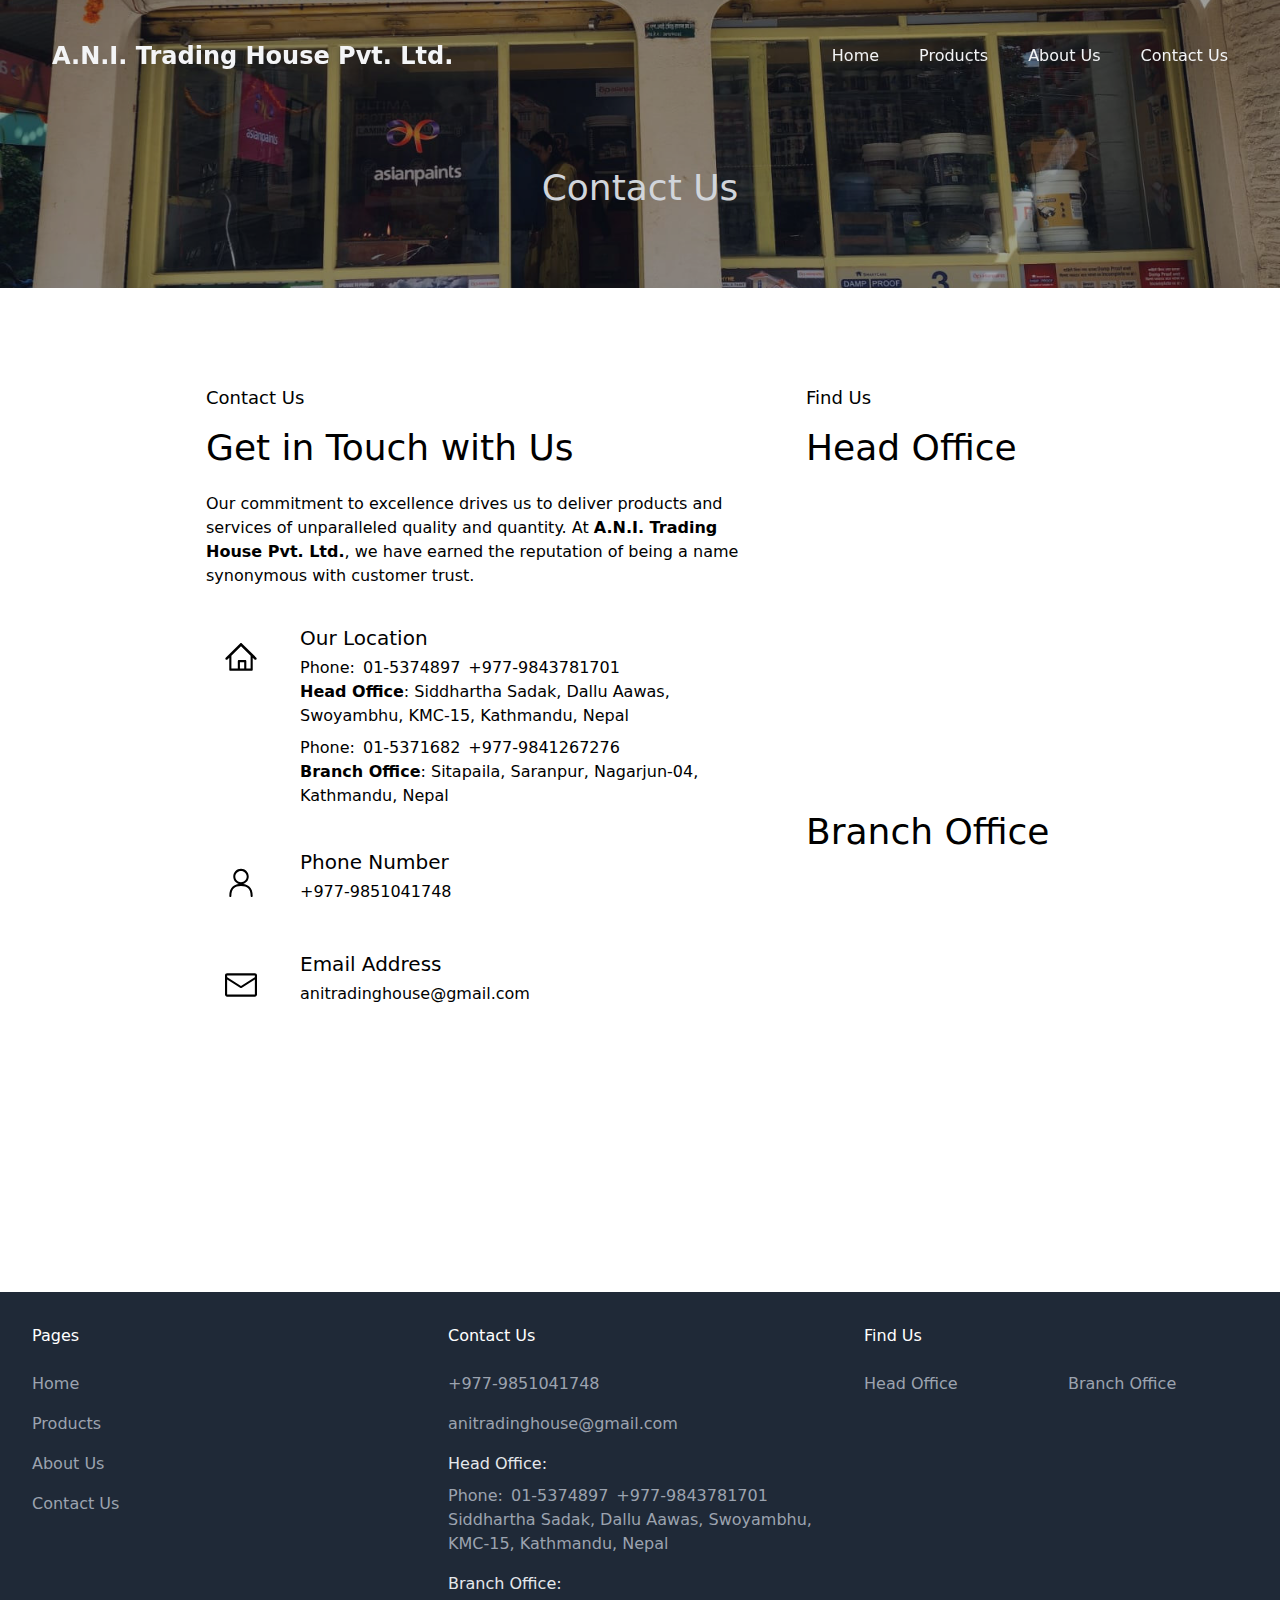
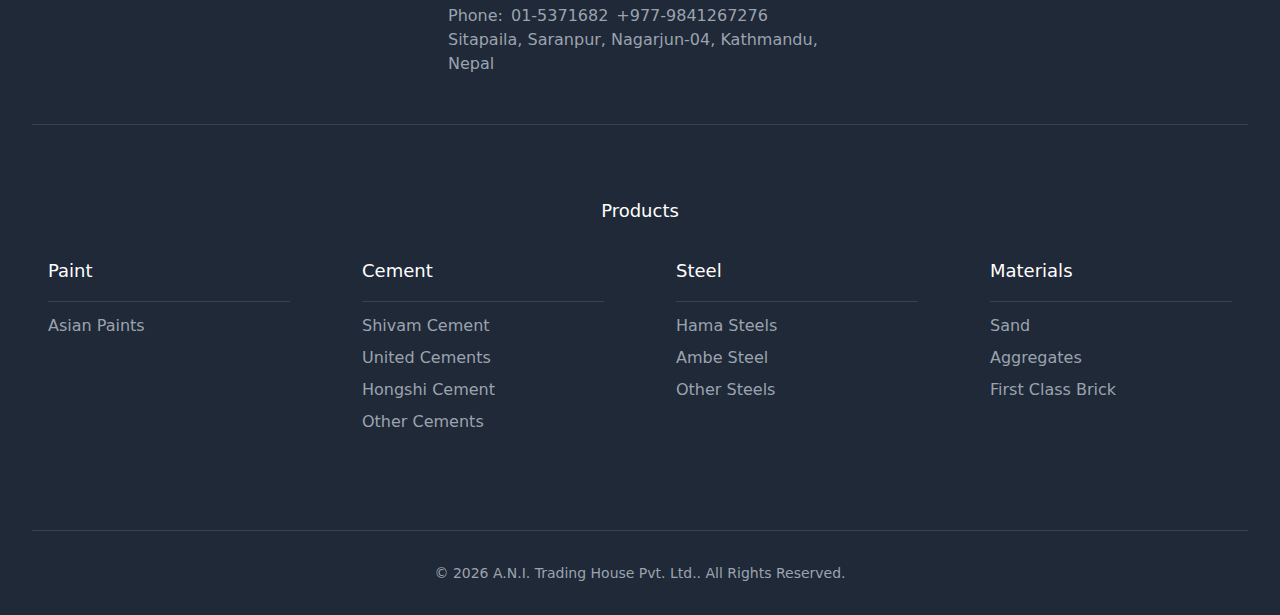
<file: contact-us/index.html>
<!DOCTYPE html><html><head><meta charSet="utf-8"/><title>Contact Us | A.N.I. Trading House Pvt. Ltd.</title><meta name="description" content=" With a legacy spanning 21 years, A.N.I. Trading House Pvt. Ltd. stands as a prominent and reputable chain in the realm of Hardware materials. As an esteemed authorized distributor and dealer of renowned brands, we proudly collaborate with industry leaders such as Asian Paints, offering an extensive array of products including cement, sand, iron rods (reinforcement), bricks, chips, finedust, and more. Our commitment to excellence drives us to deliver products and services of unparalleled quality and quantity. At A.N.I. Trading House Pvt. Ltd., we have earned the reputation of being a name synonymous with customer trust. Explore our diverse range and experience the assurance of top-notch products and service that define A.N.I. Trading House Pvt. Ltd."/><meta name="viewport" content="width=device-width, initial-scale=1"/><link rel="icon" href="/favicon.ico"/><meta property="og:image" content="/images/shop.jpeg"/><meta name="next-head-count" content="6"/><link rel="preload" href="/_next/static/css/7ce517147261f014.css" as="style"/><link rel="stylesheet" href="/_next/static/css/7ce517147261f014.css" data-n-g=""/><link rel="preload" href="/_next/static/css/959d9599f6bfb055.css" as="style"/><link rel="stylesheet" href="/_next/static/css/959d9599f6bfb055.css" data-n-p=""/><noscript data-n-css=""></noscript><script defer="" nomodule="" src="/_next/static/chunks/polyfills-78c92fac7aa8fdd8.js"></script><script src="/_next/static/chunks/webpack-0b5d8249fb15f5f3.js" defer=""></script><script src="/_next/static/chunks/framework-900934921c83a903.js" defer=""></script><script src="/_next/static/chunks/main-1b58a7cbb5429d19.js" defer=""></script><script src="/_next/static/chunks/pages/_app-ff52c10e7a2b3382.js" defer=""></script><script src="/_next/static/chunks/7dae1ac5-45914c4e35d2c5aa.js" defer=""></script><script src="/_next/static/chunks/597-6fa78e592f48c215.js" defer=""></script><script src="/_next/static/chunks/364-48f4590369f75f54.js" defer=""></script><script src="/_next/static/chunks/pages/contact-us-1f20b9183fe54433.js" defer=""></script><script src="/_next/static/PSXYYErp0gP7YPjVdf2bk/_buildManifest.js" defer=""></script><script src="/_next/static/PSXYYErp0gP7YPjVdf2bk/_ssgManifest.js" defer=""></script></head><body><div id="__next"><main class="app -z-10"><nav aria-label="Main" data-orientation="horizontal" dir="ltr" class="w-full z-10 py-6 transition-colors	duration-500 ease-in-out delay-75d fixed  "><div class="mx-auto container px-8 xl:px-10 "><div style="position:relative"><ul data-orientation="horizontal" class="relative flex h-16 items-center justify-between" dir="ltr"><div class="absolute inset-y-0 left-0 flex items-center lg:hidden"><button type="button" class="relative inline-flex items-center justify-center rounded-md p-2 text-gray-400 hover:bg-primary-700 hover:text-white focus:outline-none focus:ring-2 focus:ring-inset focus:ring-white" aria-controls="mobile-menu" aria-expanded="false"><span class="absolute -inset-0.5"></span><span class="sr-only">Open main menu</span><svg width="15" height="15" viewBox="0 0 15 15" fill="none" xmlns="http://www.w3.org/2000/svg" class="text-white"><path d="M1.5 3C1.22386 3 1 3.22386 1 3.5C1 3.77614 1.22386 4 1.5 4H13.5C13.7761 4 14 3.77614 14 3.5C14 3.22386 13.7761 3 13.5 3H1.5ZM1 7.5C1 7.22386 1.22386 7 1.5 7H13.5C13.7761 7 14 7.22386 14 7.5C14 7.77614 13.7761 8 13.5 8H1.5C1.22386 8 1 7.77614 1 7.5ZM1 11.5C1 11.2239 1.22386 11 1.5 11H13.5C13.7761 11 14 11.2239 14 11.5C14 11.7761 13.7761 12 13.5 12H1.5C1.22386 12 1 11.7761 1 11.5Z" fill="currentColor" fill-rule="evenodd" clip-rule="evenodd"></path></svg></button></div><div class="flex flex-1 items-center justify-center lg:items-stretch lg:justify-start"><div class="flex flex-shrink-0 items-center px-3"><p class="text-primary-100 text-2xl font-semibold sm:block hidden">A.N.I. Trading House Pvt. Ltd.</p><p class="text-primary-100 text-2xl font-semibold sm:hidden">A.N.I.</p></div><li class="hidden lg:ml-6 lg:flex flex-grow justify-end space-x-4"><a class="transition-colors	duration-300 delay-75 ease-in-out rounded-full px-3 py-2 text-md font-light undefined text-primary-100  hover:text-white hover:bg-primary-600" href="/" data-radix-collection-item="">Home</a><a class="transition-colors	duration-300 delay-75 ease-in-out rounded-full px-3 py-2 text-md font-light undefined text-primary-100  hover:text-white hover:bg-primary-600" href="/products/" data-radix-collection-item="">Products</a><a class="transition-colors	duration-300 delay-75 ease-in-out rounded-full px-3 py-2 text-md font-light undefined text-primary-100  hover:text-white hover:bg-primary-600" href="/about-us/" data-radix-collection-item="">About Us</a><a class="transition-colors	duration-300 delay-75 ease-in-out rounded-full px-3 py-2 text-md font-light undefined bg-primary-700 text-white hover:bg-primary-600" href="/contact-us/" data-radix-collection-item="">Contact Us</a></li></div></ul></div></div><div class="lg:hidden hidden" id="mobile-menu"><div class="space-y-1 px-2 pb-3 pt-2"><a class="transition-colors	duration-300 delay-75 ease-in-out rounded-full px-3 py-2 text-md font-light block   text-primary-100  hover:text-white hover:bg-primary-600" href="/" data-radix-collection-item="">Home</a><a class="transition-colors	duration-300 delay-75 ease-in-out rounded-full px-3 py-2 text-md font-light block   text-primary-100  hover:text-white hover:bg-primary-600" href="/products/" data-radix-collection-item="">Products</a><a class="transition-colors	duration-300 delay-75 ease-in-out rounded-full px-3 py-2 text-md font-light block   text-primary-100  hover:text-white hover:bg-primary-600" href="/about-us/" data-radix-collection-item="">About Us</a><a class="transition-colors	duration-300 delay-75 ease-in-out rounded-full px-3 py-2 text-md font-light block   bg-primary-700 text-white hover:bg-primary-600" href="/contact-us/" data-radix-collection-item="">Contact Us</a></div></div></nav><div class="relative w-full h-44 md:h-48 lg:h-56 xl:h-72"><div class="w-full bg-cover h-full bg-origin-border bg-no-repeat absolute bg-hero-shop bg-center"></div><div class="w-full h-full opacity-40 absolute bg-primary-900"></div><div class="flex absolute w-full justify-center bottom-8 lg:bottom-10 xl:bottom-20 font-extralight text-lg md:text-xl lg:text-2xl xl:text-4xl text-primary-300">Contact Us</div></div><div class="mx-auto container px-8 xl:px-10 pt-6 md:pt-12 lg:pt-16 xl:pt-24"><section class="overflow-hidden relative"><div class="grid grid-cols-1 lg:grid-cols-3 mx-auto w-full lg:w-3/4"><div class="w-full px-2 xl:px-4 col-span-2"><div class="mb-12 w-full lg:mb-0"><span class="block mb-2 lg:mb-3  xl:mb-4 text-lg font-extralight text-primary"> Contact Us</span><div class="mb-3 xl:mb-6"><h1 class="font-light text-3xl xl:text-4xl ">Get in Touch with Us</h1></div><p class=" font-extralight mb-3 lg:mb-6 xl:mb-9 text-body-color">Our commitment to excellence drives us to deliver products and services of unparalleled quality and quantity. At <span class="font-semibold">A.N.I. Trading House Pvt. Ltd.</span>, we have earned the reputation of being a name synonymous with customer trust.</p><div class="mb-8 flex w-full"><div class="hidden mr-6 sm:flex h-[60px] w-full max-w-[60px] items-center justify-center overflow-hidden rounded bg-primary bg-opacity-5 text-primary sm:h-[70px] sm:max-w-[70px]"><svg width="15" height="15" viewBox="0 0 15 15" fill="none" xmlns="http://www.w3.org/2000/svg" class="w-8 h-8"><path d="M7.07926 0.222253C7.31275 -0.007434 7.6873 -0.007434 7.92079 0.222253L14.6708 6.86227C14.907 7.09465 14.9101 7.47453 14.6778 7.71076C14.4454 7.947 14.0655 7.95012 13.8293 7.71773L13 6.90201V12.5C13 12.7761 12.7762 13 12.5 13H2.50002C2.22388 13 2.00002 12.7761 2.00002 12.5V6.90201L1.17079 7.71773C0.934558 7.95012 0.554672 7.947 0.32229 7.71076C0.0899079 7.47453 0.0930283 7.09465 0.32926 6.86227L7.07926 0.222253ZM7.50002 1.49163L12 5.91831V12H10V8.49999C10 8.22385 9.77617 7.99999 9.50002 7.99999H6.50002C6.22388 7.99999 6.00002 8.22385 6.00002 8.49999V12H3.00002V5.91831L7.50002 1.49163ZM7.00002 12H9.00002V8.99999H7.00002V12Z" fill="currentColor" fill-rule="evenodd" clip-rule="evenodd"></path></svg></div><div class="w-full"><h4 class="mb-1 text-xl font-light text-dark">Our Location</h4><div class="text-base text-body-color font-extralight"><div class="mb-1 xl:mb-2"><div class="flex flex-wrap gap-2"><p class="font-light">Phone:</p><a href="tel:01-5374897" class="hover:underline">01-5374897</a><a href="tel:+977-9843781701" class="hover:underline">+977-9843781701</a></div><span class="font-semibold">Head Office</span>: <!-- -->Siddhartha Sadak, Dallu Aawas, Swoyambhu, KMC-15, Kathmandu, Nepal</div><div class="mb-1 xl:mb-2"><div class="flex flex-wrap gap-2"><p class="font-light">Phone:</p><a href="tel:01-5371682" class="hover:underline">01-5371682</a><a href="tel:+977-9841267276" class="hover:underline">+977-9841267276</a></div><span class="font-semibold">Branch Office</span>: <!-- -->Sitapaila, Saranpur, Nagarjun-04, Kathmandu, Nepal</div></div></div></div><div class="mb-8 flex w-full"><div class="hidden mr-6 sm:flex h-[60px] w-full max-w-[60px] items-center justify-center overflow-hidden rounded bg-primary bg-opacity-5 text-primary sm:h-[70px] sm:max-w-[70px]"><svg width="15" height="15" viewBox="0 0 15 15" fill="none" xmlns="http://www.w3.org/2000/svg" class="w-8 h-8"><path d="M7.5 0.875C5.49797 0.875 3.875 2.49797 3.875 4.5C3.875 6.15288 4.98124 7.54738 6.49373 7.98351C5.2997 8.12901 4.27557 8.55134 3.50407 9.31167C2.52216 10.2794 2.02502 11.72 2.02502 13.5999C2.02502 13.8623 2.23769 14.0749 2.50002 14.0749C2.76236 14.0749 2.97502 13.8623 2.97502 13.5999C2.97502 11.8799 3.42786 10.7206 4.17091 9.9883C4.91536 9.25463 6.02674 8.87499 7.49995 8.87499C8.97317 8.87499 10.0846 9.25463 10.8291 9.98831C11.5721 10.7206 12.025 11.8799 12.025 13.5999C12.025 13.8623 12.2376 14.0749 12.5 14.0749C12.7623 14.075 12.975 13.8623 12.975 13.6C12.975 11.72 12.4778 10.2794 11.4959 9.31166C10.7244 8.55135 9.70025 8.12903 8.50625 7.98352C10.0187 7.5474 11.125 6.15289 11.125 4.5C11.125 2.49797 9.50203 0.875 7.5 0.875ZM4.825 4.5C4.825 3.02264 6.02264 1.825 7.5 1.825C8.97736 1.825 10.175 3.02264 10.175 4.5C10.175 5.97736 8.97736 7.175 7.5 7.175C6.02264 7.175 4.825 5.97736 4.825 4.5Z" fill="currentColor" fill-rule="evenodd" clip-rule="evenodd"></path></svg></div><div class="w-full"><h4 class="mb-1 text-xl font-light text-dark">Phone Number</h4><div class="text-base text-body-color font-extralight"><a class="hover:underline" href="tel:+977-9851041748">+977-9851041748</a></div></div></div><div class="mb-8 flex w-full"><div class="hidden mr-6 sm:flex h-[60px] w-full max-w-[60px] items-center justify-center overflow-hidden rounded bg-primary bg-opacity-5 text-primary sm:h-[70px] sm:max-w-[70px]"><svg width="15" height="15" viewBox="0 0 15 15" fill="none" xmlns="http://www.w3.org/2000/svg" class="w-8 h-8"><path d="M1 2C0.447715 2 0 2.44772 0 3V12C0 12.5523 0.447715 13 1 13H14C14.5523 13 15 12.5523 15 12V3C15 2.44772 14.5523 2 14 2H1ZM1 3L14 3V3.92494C13.9174 3.92486 13.8338 3.94751 13.7589 3.99505L7.5 7.96703L1.24112 3.99505C1.16621 3.94751 1.0826 3.92486 1 3.92494V3ZM1 4.90797V12H14V4.90797L7.74112 8.87995C7.59394 8.97335 7.40606 8.97335 7.25888 8.87995L1 4.90797Z" fill="currentColor" fill-rule="evenodd" clip-rule="evenodd"></path></svg></div><div class="w-full"><h4 class="mb-1 text-xl font-light text-dark">Email Address</h4><div class="text-base text-body-color font-extralight"><a class="hover:underline" href="mailto:anitradinghouse@gmail.com">anitradinghouse@gmail.com</a></div></div></div></div></div><div class="w-full px-2 xl:px-4"><div class="mb-12 w-full lg:mb-0"><span class="block mb-2 lg:mb-3  xl:mb-4 text-lg font-extralight text-primary">Find Us</span><div class="mb-8"><div class="mb-3 xl:mb-6"><h1 class="font-light text-3xl xl:text-4xl ">Head Office</h1></div><div class="h-72"><iframe src="https://www.google.com/maps/embed?pb=!1m17!1m12!1m3!1d715.2255798922711!2d85.2935888997144!3d27.71120555696771!2m3!1f0!2f0!3f0!3m2!1i1024!2i768!4f13.1!3m2!1m1!2zMjfCsDQyJzQwLjIiTiA4NcKwMTcnMzcuMiJF!5e0!3m2!1sen!2snp!4v1692333212870!5m2!1sen!2snp" class="w-full border-0 h-full" allowfullscreen="" loading="lazy" referrerPolicy="no-referrer-when-downgrade"></iframe></div></div><div class="mb-8"><div class="mb-3 xl:mb-6"><h1 class="font-light text-3xl xl:text-4xl ">Branch Office</h1></div><div class="h-72"><iframe src="https://www.google.com/maps/embed?pb=!1m18!1m12!1m3!1d3532.1402388154715!2d85.26987098719385!3d27.712956014759623!2m3!1f0!2f0!3f0!3m2!1i1024!2i768!4f13.1!3m3!1m2!1s0x39eb1882fe6e7097%3A0x6b5babb3295d2826!2sAni%20Trading%20House%20(%20Branch%20Office%20)!5e0!3m2!1sen!2snp!4v1692333318894!5m2!1sen!2snp" class="w-full border-0 h-full" allowfullscreen="" loading="lazy" referrerPolicy="no-referrer-when-downgrade"></iframe></div></div></div></div></div></section></div><footer class=" bg-primary-800 mt-24"><div class="mx-auto w-full container py-6 lg:py-8  px-6 lg:px-8"><div class="md:flex md:justify-between"><div class="grid grid-cols-1 md:grid-cols-3 gap-8"><div><h2 class="mb-6 font-light text-white">Pages</h2><ul class=" text-primary-400 font-extralight"><li class="mb-4"><a class="hover:underline" href="/">Home</a></li><li class="mb-4"><a class="hover:underline" href="/products/">Products</a></li><li class="mb-4"><a class="hover:underline" href="/about-us/">About Us</a></li><li class="mb-4"><a class="hover:underline" href="/contact-us/">Contact Us</a></li></ul></div><div><h2 class="mb-6 font-light text-white">Contact Us</h2><ul class=" text-primary-400 font-extralight"><li class="mb-4"><a href="tel:+977-9851041748" class="hover:underline">+977-9851041748</a></li><li class="mb-4"><a href="mailto:anitradinghouse@gmail.com" class="hover:underline">anitradinghouse@gmail.com</a></li><li class="mb-4"> <p class="text-primary-200 mb-2 font-extralight">Head Office<!-- -->:</p> <p class="font-light flex gap-2 flex-wrap">Phone: <a href="tel:01-5374897" class="hover:underline">01-5374897</a><a href="tel:+977-9843781701" class="hover:underline">+977-9843781701</a></p> <!-- -->Siddhartha Sadak, Dallu Aawas, Swoyambhu, KMC-15, Kathmandu, Nepal</li><li class="mb-4"> <p class="text-primary-200 mb-2 font-extralight">Branch Office<!-- -->:</p> <p class="font-light flex gap-2 flex-wrap">Phone: <a href="tel:01-5371682" class="hover:underline">01-5371682</a><a href="tel:+977-9841267276" class="hover:underline">+977-9841267276</a></p> <!-- -->Sitapaila, Saranpur, Nagarjun-04, Kathmandu, Nepal</li></ul></div><div><h2 class="mb-6 font-light text-white">Find Us</h2><ul class=" text-primary-400 font-extralight"><div class="flex mb-10 gap-6"><div><p class="mb-2">Head Office</p><iframe src="https://www.google.com/maps/embed?pb=!1m17!1m12!1m3!1d715.2255798922711!2d85.2935888997144!3d27.71120555696771!2m3!1f0!2f0!3f0!3m2!1i1024!2i768!4f13.1!3m2!1m1!2zMjfCsDQyJzQwLjIiTiA4NcKwMTcnMzcuMiJF!5e0!3m2!1sen!2snp!4v1692333212870!5m2!1sen!2snp" class="w-full border-0 h-full" allowfullscreen="" loading="lazy" referrerPolicy="no-referrer-when-downgrade"></iframe></div><div><p class="mb-2">Branch Office</p><iframe src="https://www.google.com/maps/embed?pb=!1m18!1m12!1m3!1d3532.1402388154715!2d85.26987098719385!3d27.712956014759623!2m3!1f0!2f0!3f0!3m2!1i1024!2i768!4f13.1!3m3!1m2!1s0x39eb1882fe6e7097%3A0x6b5babb3295d2826!2sAni%20Trading%20House%20(%20Branch%20Office%20)!5e0!3m2!1sen!2snp!4v1692333318894!5m2!1sen!2snp" class="w-full border-0 h-full" allowfullscreen="" loading="lazy" referrerPolicy="no-referrer-when-downgrade"></iframe></div></div></ul></div></div></div><hr class="my-6  sm:mx-auto border-primary-700 lg:my-8"/><div class="flex items-center justify-center text-white pt-10"><span class="block mb-2 lg:mb-3  xl:mb-4 text-lg font-extralight text-primary">Products</span></div><div class="flex-shrink-0 grid grid-cols-2 md:grid-cols-4 gap-10 w-full pb-10 text-white"><div class="p-4 "><span class="block mb-2 lg:mb-3  xl:mb-4 text-lg font-extralight text-primary">Paint</span><div data-orientation="horizontal" role="separator" class="w-full bg-primary-700 mb-3" style="height:1px"></div><p class="font-extralight mb-2 text-primary-400" title="Asian Paints">Asian Paints</p></div><div class="p-4 "><span class="block mb-2 lg:mb-3  xl:mb-4 text-lg font-extralight text-primary">Cement</span><div data-orientation="horizontal" role="separator" class="w-full bg-primary-700 mb-3" style="height:1px"></div><p class="font-extralight mb-2 text-primary-400" title="Shivam Cement">Shivam Cement</p><p class="font-extralight mb-2 text-primary-400" title="United Cements">United Cements</p><p class="font-extralight mb-2 text-primary-400" title="Hongshi Cement">Hongshi Cement</p><p class="font-extralight mb-2 text-primary-400" title="Other Cements">Other Cements</p></div><div class="p-4 "><span class="block mb-2 lg:mb-3  xl:mb-4 text-lg font-extralight text-primary">Steel</span><div data-orientation="horizontal" role="separator" class="w-full bg-primary-700 mb-3" style="height:1px"></div><p class="font-extralight mb-2 text-primary-400" title="Hama Steels">Hama Steels</p><p class="font-extralight mb-2 text-primary-400" title="Ambe Steel">Ambe Steel</p><p class="font-extralight mb-2 text-primary-400" title="Other Steels">Other Steels</p></div><div class="p-4 "><span class="block mb-2 lg:mb-3  xl:mb-4 text-lg font-extralight text-primary">Materials</span><div data-orientation="horizontal" role="separator" class="w-full bg-primary-700 mb-3" style="height:1px"></div><p class="font-extralight mb-2 text-primary-400" title="Sand">Sand</p><p class="font-extralight mb-2 text-primary-400" title="Aggregates">Aggregates</p><p class="font-extralight mb-2 text-primary-400" title="First Class Brick">First Class Brick</p></div></div><hr class="my-6  sm:mx-auto border-primary-700 lg:my-8"/><div class="sm:flex sm:items-center sm:justify-between"><span class=" mx-auto text-sm  sm:text-center text-primary-400">© <!-- -->2023<!-- --> <a class="hover:underline" href="/">A.N.I. Trading House Pvt. Ltd.</a>. All Rights Reserved.</span></div></div></footer></main></div><script id="__NEXT_DATA__" type="application/json">{"props":{"pageProps":{"ani":{"data":{"title":{"ne":"ए.एन.आइ.ट्रेडिङ्ग हाउस प्रा.लि.","en":"A.N.I. Trading House Pvt. Ltd."},"subtitle":{"ne":"दुई दशक भन्दा बढीको लागि नेपालमा तपाईको विश्वसनीय हार्डवेयर समाधान प्रदायक!","en":"Your Trusted Hardware Solutions Provider in Nepal for Over Two Decades!"},"content":{"ne":" 21 वर्षको विरासतको साथ, A.N.I. ट्रेडिङ हाउस प्रा. लिमिटेड हार्डवेयर सामाग्री को क्षेत्र मा एक प्रमुख र प्रतिष्ठित चेन को रूपमा खडा छ। प्रतिष्ठित ब्रान्डहरूको सम्मानित अधिकृत वितरक र डिलरको रूपमा, हामीले सिमेन्ट, बालुवा, फलामको रड (सुदृढीकरण), इट्टा, चिप्स, फाइनडस्ट र थप लगायतका उत्पादनहरूको विस्तृत श्रृंखला प्रदान गर्दै एशियन पेन्ट्स जस्ता उद्योगका नेताहरूसँग गर्वका साथ सहकार्य गर्छौं। उत्कृष्टताप्रतिको हाम्रो प्रतिबद्धताले हामीलाई अतुलनीय गुणस्तर र मात्राका उत्पादन र सेवाहरू प्रदान गर्न प्रेरित गर्छ। A.N.I मा ट्रेडिङ हाउस प्रा. लिमिटेड, हामीले ग्राहक विश्वासको पर्यायवाची नामको प्रतिष्ठा कमाएको छ। हाम्रो विविध दायरा अन्वेषण गर्नुहोस् र A.N.I लाई परिभाषित गर्ने शीर्ष-निशान उत्पादनहरू र सेवाहरूको आश्वासनको अनुभव गर्नुहोस्।","en":" With a legacy spanning 21 years, A.N.I. Trading House Pvt. Ltd. stands as a prominent and reputable chain in the realm of Hardware materials. As an esteemed authorized distributor and dealer of renowned brands, we proudly collaborate with industry leaders such as Asian Paints, offering an extensive array of products including cement, sand, iron rods (reinforcement), bricks, chips, finedust, and more. Our commitment to excellence drives us to deliver products and services of unparalleled quality and quantity. At A.N.I. Trading House Pvt. Ltd., we have earned the reputation of being a name synonymous with customer trust. Explore our diverse range and experience the assurance of top-notch products and service that define A.N.I. Trading House Pvt. Ltd."},"slug":"ani-trading-house"},"content":""}},"__N_SSG":true},"page":"/contact-us","query":{},"buildId":"PSXYYErp0gP7YPjVdf2bk","isFallback":false,"gsp":true,"scriptLoader":[]}</script></body></html>
</file>
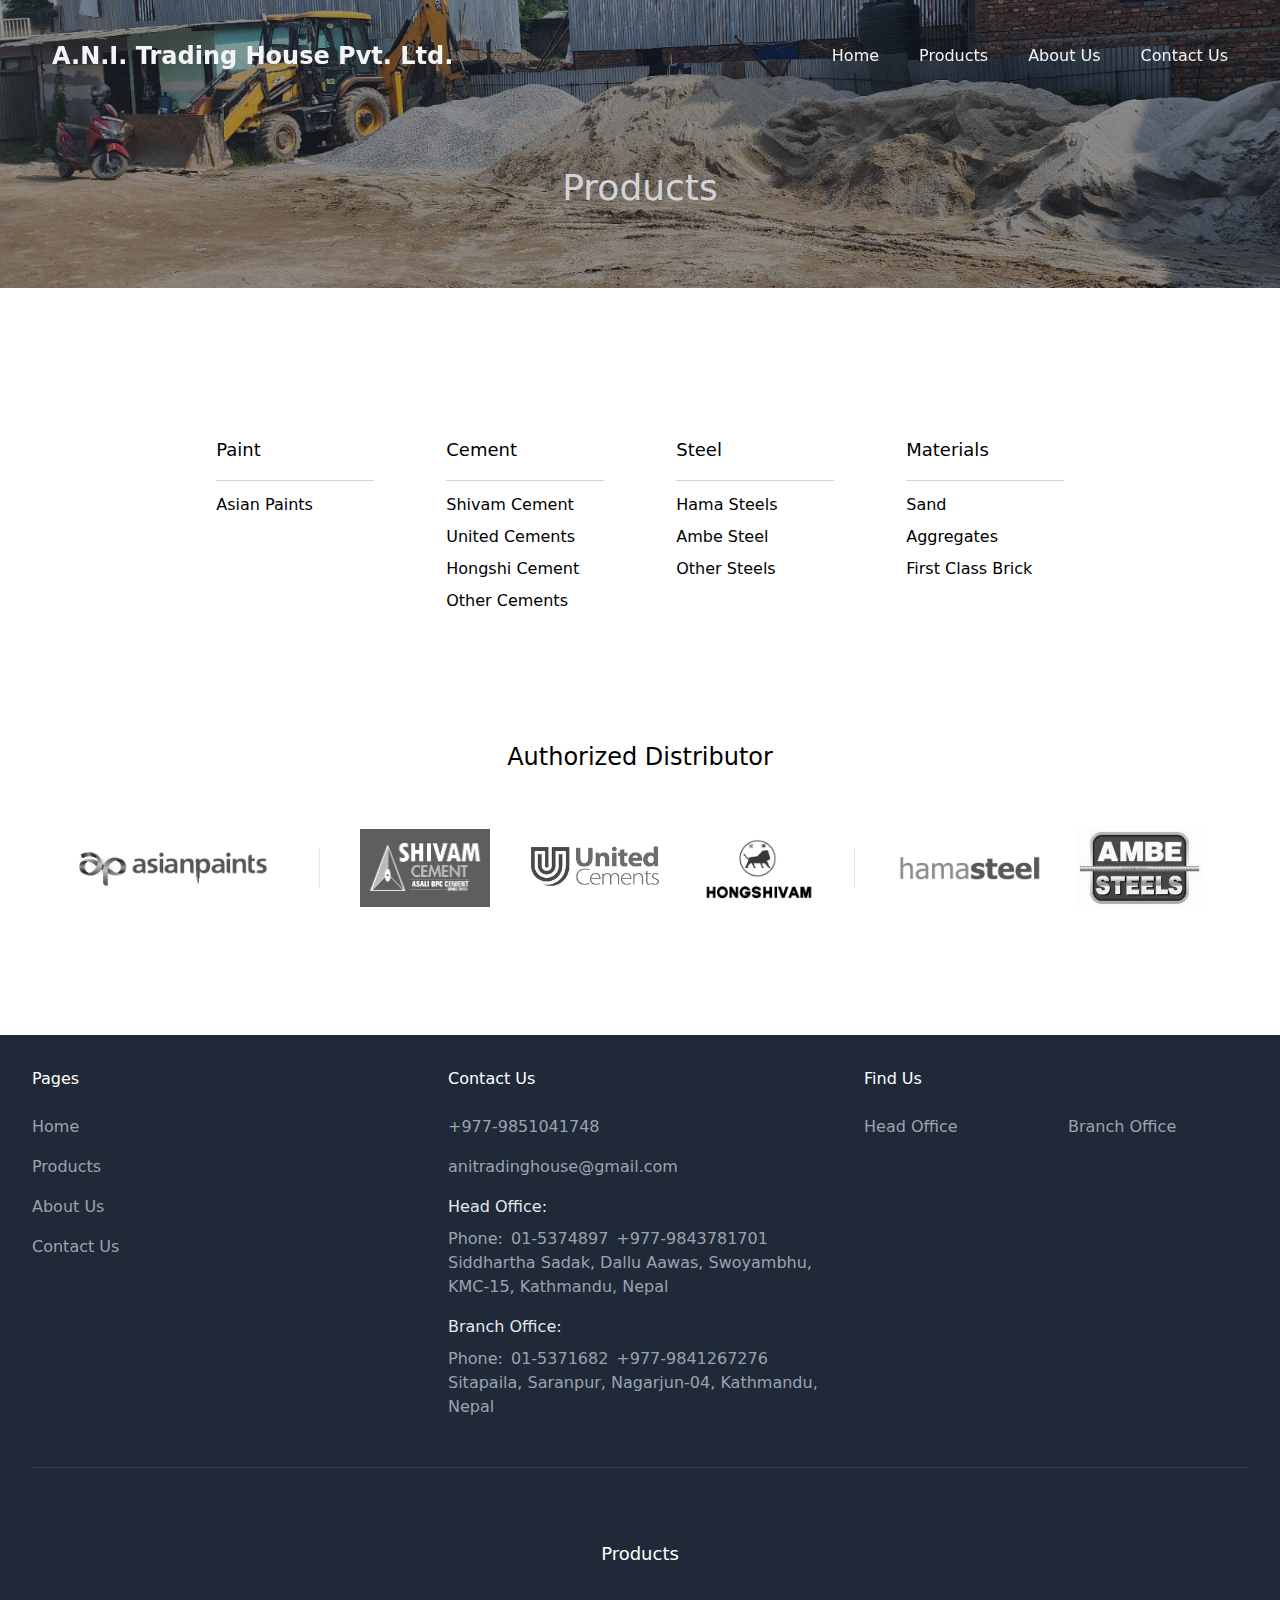
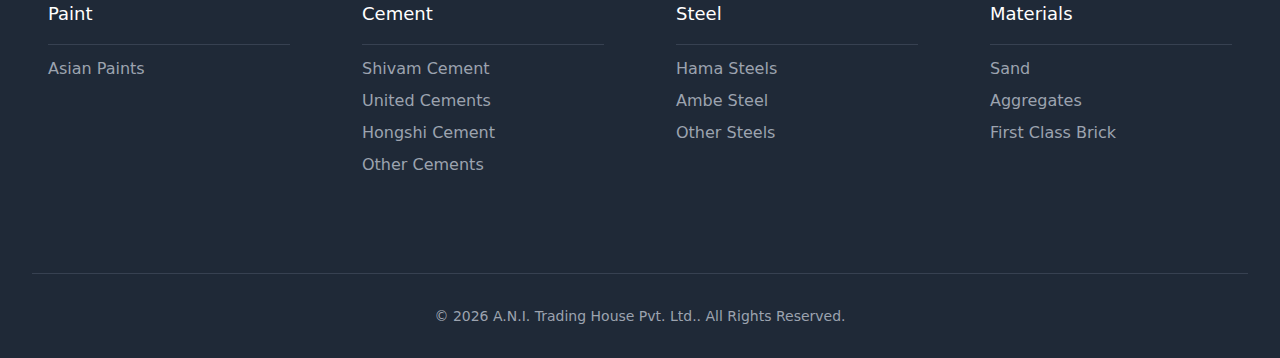
<file: products/index.html>
<!DOCTYPE html><html><head><meta charSet="utf-8"/><title>Products | A.N.I. Trading House Pvt. Ltd.</title><meta name="description" content=" With a legacy spanning 21 years, A.N.I. Trading House Pvt. Ltd. stands as a prominent and reputable chain in the realm of Hardware materials. As an esteemed authorized distributor and dealer of renowned brands, we proudly collaborate with industry leaders such as Asian Paints, offering an extensive array of products including cement, sand, iron rods (reinforcement), bricks, chips, finedust, and more. Our commitment to excellence drives us to deliver products and services of unparalleled quality and quantity. At A.N.I. Trading House Pvt. Ltd., we have earned the reputation of being a name synonymous with customer trust. Explore our diverse range and experience the assurance of top-notch products and service that define A.N.I. Trading House Pvt. Ltd."/><meta name="viewport" content="width=device-width, initial-scale=1"/><link rel="icon" href="/favicon.ico"/><meta property="og:image" content="/images/shop.jpeg"/><meta name="next-head-count" content="6"/><link rel="preload" href="/_next/static/css/7ce517147261f014.css" as="style"/><link rel="stylesheet" href="/_next/static/css/7ce517147261f014.css" data-n-g=""/><link rel="preload" href="/_next/static/css/959d9599f6bfb055.css" as="style"/><link rel="stylesheet" href="/_next/static/css/959d9599f6bfb055.css" data-n-p=""/><noscript data-n-css=""></noscript><script defer="" nomodule="" src="/_next/static/chunks/polyfills-78c92fac7aa8fdd8.js"></script><script src="/_next/static/chunks/webpack-0b5d8249fb15f5f3.js" defer=""></script><script src="/_next/static/chunks/framework-900934921c83a903.js" defer=""></script><script src="/_next/static/chunks/main-1b58a7cbb5429d19.js" defer=""></script><script src="/_next/static/chunks/pages/_app-ff52c10e7a2b3382.js" defer=""></script><script src="/_next/static/chunks/7dae1ac5-45914c4e35d2c5aa.js" defer=""></script><script src="/_next/static/chunks/597-6fa78e592f48c215.js" defer=""></script><script src="/_next/static/chunks/364-48f4590369f75f54.js" defer=""></script><script src="/_next/static/chunks/pages/products-7c0284906b90ca97.js" defer=""></script><script src="/_next/static/PSXYYErp0gP7YPjVdf2bk/_buildManifest.js" defer=""></script><script src="/_next/static/PSXYYErp0gP7YPjVdf2bk/_ssgManifest.js" defer=""></script></head><body><div id="__next"><main class="app -z-10"><nav aria-label="Main" data-orientation="horizontal" dir="ltr" class="w-full z-10 py-6 transition-colors	duration-500 ease-in-out delay-75d fixed  "><div class="mx-auto container px-8 xl:px-10 "><div style="position:relative"><ul data-orientation="horizontal" class="relative flex h-16 items-center justify-between" dir="ltr"><div class="absolute inset-y-0 left-0 flex items-center lg:hidden"><button type="button" class="relative inline-flex items-center justify-center rounded-md p-2 text-gray-400 hover:bg-primary-700 hover:text-white focus:outline-none focus:ring-2 focus:ring-inset focus:ring-white" aria-controls="mobile-menu" aria-expanded="false"><span class="absolute -inset-0.5"></span><span class="sr-only">Open main menu</span><svg width="15" height="15" viewBox="0 0 15 15" fill="none" xmlns="http://www.w3.org/2000/svg" class="text-white"><path d="M1.5 3C1.22386 3 1 3.22386 1 3.5C1 3.77614 1.22386 4 1.5 4H13.5C13.7761 4 14 3.77614 14 3.5C14 3.22386 13.7761 3 13.5 3H1.5ZM1 7.5C1 7.22386 1.22386 7 1.5 7H13.5C13.7761 7 14 7.22386 14 7.5C14 7.77614 13.7761 8 13.5 8H1.5C1.22386 8 1 7.77614 1 7.5ZM1 11.5C1 11.2239 1.22386 11 1.5 11H13.5C13.7761 11 14 11.2239 14 11.5C14 11.7761 13.7761 12 13.5 12H1.5C1.22386 12 1 11.7761 1 11.5Z" fill="currentColor" fill-rule="evenodd" clip-rule="evenodd"></path></svg></button></div><div class="flex flex-1 items-center justify-center lg:items-stretch lg:justify-start"><div class="flex flex-shrink-0 items-center px-3"><p class="text-primary-100 text-2xl font-semibold sm:block hidden">A.N.I. Trading House Pvt. Ltd.</p><p class="text-primary-100 text-2xl font-semibold sm:hidden">A.N.I.</p></div><li class="hidden lg:ml-6 lg:flex flex-grow justify-end space-x-4"><a class="transition-colors	duration-300 delay-75 ease-in-out rounded-full px-3 py-2 text-md font-light undefined text-primary-100  hover:text-white hover:bg-primary-600" href="/" data-radix-collection-item="">Home</a><a class="transition-colors	duration-300 delay-75 ease-in-out rounded-full px-3 py-2 text-md font-light undefined bg-primary-700 text-white hover:bg-primary-600" href="/products/" data-radix-collection-item="">Products</a><a class="transition-colors	duration-300 delay-75 ease-in-out rounded-full px-3 py-2 text-md font-light undefined text-primary-100  hover:text-white hover:bg-primary-600" href="/about-us/" data-radix-collection-item="">About Us</a><a class="transition-colors	duration-300 delay-75 ease-in-out rounded-full px-3 py-2 text-md font-light undefined text-primary-100  hover:text-white hover:bg-primary-600" href="/contact-us/" data-radix-collection-item="">Contact Us</a></li></div></ul></div></div><div class="lg:hidden hidden" id="mobile-menu"><div class="space-y-1 px-2 pb-3 pt-2"><a class="transition-colors	duration-300 delay-75 ease-in-out rounded-full px-3 py-2 text-md font-light block   text-primary-100  hover:text-white hover:bg-primary-600" href="/" data-radix-collection-item="">Home</a><a class="transition-colors	duration-300 delay-75 ease-in-out rounded-full px-3 py-2 text-md font-light block   bg-primary-700 text-white hover:bg-primary-600" href="/products/" data-radix-collection-item="">Products</a><a class="transition-colors	duration-300 delay-75 ease-in-out rounded-full px-3 py-2 text-md font-light block   text-primary-100  hover:text-white hover:bg-primary-600" href="/about-us/" data-radix-collection-item="">About Us</a><a class="transition-colors	duration-300 delay-75 ease-in-out rounded-full px-3 py-2 text-md font-light block   text-primary-100  hover:text-white hover:bg-primary-600" href="/contact-us/" data-radix-collection-item="">Contact Us</a></div></div></nav><div class="relative w-full h-44 md:h-48 lg:h-56 xl:h-72"><div class="w-full bg-cover h-full bg-origin-border bg-no-repeat absolute bg-hero-sand bg-center"></div><div class="w-full h-full opacity-40 absolute bg-primary-900"></div><div class="flex absolute w-full justify-center bottom-8 lg:bottom-10 xl:bottom-20 font-extralight text-lg md:text-xl lg:text-2xl xl:text-4xl text-primary-300">Products</div></div><div class="mx-auto container px-8 xl:px-10 pt-6 md:pt-12 lg:pt-16 xl:pt-24"><div><div class="flex-shrink-0 mx-auto grid grid-cols-4 gap-5 lg:w-3/4 py-5 xl:py-10"><div class="pt-1 lg:pt-2 xl:pt-3 mx-auto lg:w-3/4"><span class="block mb-2 lg:mb-3  xl:mb-4 text-lg font-extralight text-primary">Paint</span><div data-orientation="horizontal" role="separator" class="w-full bg-primary-300 mb-1 lg:mb-2 xl:mb-3" style="height:1px"></div><p class="font-extralight mb-2" title="Asian Paints">Asian Paints</p></div><div class="pt-1 lg:pt-2 xl:pt-3 mx-auto lg:w-3/4"><span class="block mb-2 lg:mb-3  xl:mb-4 text-lg font-extralight text-primary">Cement</span><div data-orientation="horizontal" role="separator" class="w-full bg-primary-300 mb-1 lg:mb-2 xl:mb-3" style="height:1px"></div><p class="font-extralight mb-2" title="Shivam Cement">Shivam Cement</p><p class="font-extralight mb-2" title="United Cements">United Cements</p><p class="font-extralight mb-2" title="Hongshi Cement">Hongshi Cement</p><p class="font-extralight mb-2" title="Other Cements">Other Cements</p></div><div class="pt-1 lg:pt-2 xl:pt-3 mx-auto lg:w-3/4"><span class="block mb-2 lg:mb-3  xl:mb-4 text-lg font-extralight text-primary">Steel</span><div data-orientation="horizontal" role="separator" class="w-full bg-primary-300 mb-1 lg:mb-2 xl:mb-3" style="height:1px"></div><p class="font-extralight mb-2" title="Hama Steels">Hama Steels</p><p class="font-extralight mb-2" title="Ambe Steel">Ambe Steel</p><p class="font-extralight mb-2" title="Other Steels">Other Steels</p></div><div class="pt-1 lg:pt-2 xl:pt-3 mx-auto lg:w-3/4"><span class="block mb-2 lg:mb-3  xl:mb-4 text-lg font-extralight text-primary">Materials</span><div data-orientation="horizontal" role="separator" class="w-full bg-primary-300 mb-1 lg:mb-2 xl:mb-3" style="height:1px"></div><p class="font-extralight mb-2" title="Sand">Sand</p><p class="font-extralight mb-2" title="Aggregates">Aggregates</p><p class="font-extralight mb-2" title="First Class Brick">First Class Brick</p></div></div></div><div class="mt-10 lg:mt-20"><h1 class="font-extralight text-xl xl:text-2xl text-center">Authorized Distributor</h1><div class="flex flex-wrap items-center justify-center"><div class="mt-6 flex flex-wrap items-center justify-center"><div class="p-4  grayscale transition duration-200 hover:grayscale-0 "><img src="/images/products/asian-paints.jpeg" loading="lazy" width="200" height=""/></div><div class="h-10 w-[1px] bg-primary-200 mx-6"></div></div><div class="mt-6 flex flex-wrap items-center justify-center"><div class="p-4  grayscale transition duration-200 hover:grayscale-0 "><img src="/images/products/shivam-cement.png" loading="lazy" width="130" height=""/></div><div class="p-4  grayscale transition duration-200 hover:grayscale-0 "><img src="/images/products/united-cements.jpeg" loading="lazy" width="150" height=""/></div><div class="p-4  grayscale transition duration-200 hover:grayscale-0 "><img src="/images/products/hongshi-cement.jpeg" loading="lazy" width="110" height=""/></div><div class="h-10 w-[1px] bg-primary-200 mx-6"></div></div><div class="mt-6 flex flex-wrap items-center justify-center"><div class="p-4  grayscale transition duration-200 hover:grayscale-0 "><img src="/images/products/hama-steel.png" loading="lazy" width="150" height=""/></div><div class="p-4  grayscale transition duration-200 hover:grayscale-0 "><img src="/images/products/ambe-steels.jpeg" loading="lazy" width="125" height=""/></div></div></div></div></div><footer class=" bg-primary-800 mt-24"><div class="mx-auto w-full container py-6 lg:py-8  px-6 lg:px-8"><div class="md:flex md:justify-between"><div class="grid grid-cols-1 md:grid-cols-3 gap-8"><div><h2 class="mb-6 font-light text-white">Pages</h2><ul class=" text-primary-400 font-extralight"><li class="mb-4"><a class="hover:underline" href="/">Home</a></li><li class="mb-4"><a class="hover:underline" href="/products/">Products</a></li><li class="mb-4"><a class="hover:underline" href="/about-us/">About Us</a></li><li class="mb-4"><a class="hover:underline" href="/contact-us/">Contact Us</a></li></ul></div><div><h2 class="mb-6 font-light text-white">Contact Us</h2><ul class=" text-primary-400 font-extralight"><li class="mb-4"><a href="tel:+977-9851041748" class="hover:underline">+977-9851041748</a></li><li class="mb-4"><a href="mailto:anitradinghouse@gmail.com" class="hover:underline">anitradinghouse@gmail.com</a></li><li class="mb-4"> <p class="text-primary-200 mb-2 font-extralight">Head Office<!-- -->:</p> <p class="font-light flex gap-2 flex-wrap">Phone: <a href="tel:01-5374897" class="hover:underline">01-5374897</a><a href="tel:+977-9843781701" class="hover:underline">+977-9843781701</a></p> <!-- -->Siddhartha Sadak, Dallu Aawas, Swoyambhu, KMC-15, Kathmandu, Nepal</li><li class="mb-4"> <p class="text-primary-200 mb-2 font-extralight">Branch Office<!-- -->:</p> <p class="font-light flex gap-2 flex-wrap">Phone: <a href="tel:01-5371682" class="hover:underline">01-5371682</a><a href="tel:+977-9841267276" class="hover:underline">+977-9841267276</a></p> <!-- -->Sitapaila, Saranpur, Nagarjun-04, Kathmandu, Nepal</li></ul></div><div><h2 class="mb-6 font-light text-white">Find Us</h2><ul class=" text-primary-400 font-extralight"><div class="flex mb-10 gap-6"><div><p class="mb-2">Head Office</p><iframe src="https://www.google.com/maps/embed?pb=!1m17!1m12!1m3!1d715.2255798922711!2d85.2935888997144!3d27.71120555696771!2m3!1f0!2f0!3f0!3m2!1i1024!2i768!4f13.1!3m2!1m1!2zMjfCsDQyJzQwLjIiTiA4NcKwMTcnMzcuMiJF!5e0!3m2!1sen!2snp!4v1692333212870!5m2!1sen!2snp" class="w-full border-0 h-full" allowfullscreen="" loading="lazy" referrerPolicy="no-referrer-when-downgrade"></iframe></div><div><p class="mb-2">Branch Office</p><iframe src="https://www.google.com/maps/embed?pb=!1m18!1m12!1m3!1d3532.1402388154715!2d85.26987098719385!3d27.712956014759623!2m3!1f0!2f0!3f0!3m2!1i1024!2i768!4f13.1!3m3!1m2!1s0x39eb1882fe6e7097%3A0x6b5babb3295d2826!2sAni%20Trading%20House%20(%20Branch%20Office%20)!5e0!3m2!1sen!2snp!4v1692333318894!5m2!1sen!2snp" class="w-full border-0 h-full" allowfullscreen="" loading="lazy" referrerPolicy="no-referrer-when-downgrade"></iframe></div></div></ul></div></div></div><hr class="my-6  sm:mx-auto border-primary-700 lg:my-8"/><div class="flex items-center justify-center text-white pt-10"><span class="block mb-2 lg:mb-3  xl:mb-4 text-lg font-extralight text-primary">Products</span></div><div class="flex-shrink-0 grid grid-cols-2 md:grid-cols-4 gap-10 w-full pb-10 text-white"><div class="p-4 "><span class="block mb-2 lg:mb-3  xl:mb-4 text-lg font-extralight text-primary">Paint</span><div data-orientation="horizontal" role="separator" class="w-full bg-primary-700 mb-3" style="height:1px"></div><p class="font-extralight mb-2 text-primary-400" title="Asian Paints">Asian Paints</p></div><div class="p-4 "><span class="block mb-2 lg:mb-3  xl:mb-4 text-lg font-extralight text-primary">Cement</span><div data-orientation="horizontal" role="separator" class="w-full bg-primary-700 mb-3" style="height:1px"></div><p class="font-extralight mb-2 text-primary-400" title="Shivam Cement">Shivam Cement</p><p class="font-extralight mb-2 text-primary-400" title="United Cements">United Cements</p><p class="font-extralight mb-2 text-primary-400" title="Hongshi Cement">Hongshi Cement</p><p class="font-extralight mb-2 text-primary-400" title="Other Cements">Other Cements</p></div><div class="p-4 "><span class="block mb-2 lg:mb-3  xl:mb-4 text-lg font-extralight text-primary">Steel</span><div data-orientation="horizontal" role="separator" class="w-full bg-primary-700 mb-3" style="height:1px"></div><p class="font-extralight mb-2 text-primary-400" title="Hama Steels">Hama Steels</p><p class="font-extralight mb-2 text-primary-400" title="Ambe Steel">Ambe Steel</p><p class="font-extralight mb-2 text-primary-400" title="Other Steels">Other Steels</p></div><div class="p-4 "><span class="block mb-2 lg:mb-3  xl:mb-4 text-lg font-extralight text-primary">Materials</span><div data-orientation="horizontal" role="separator" class="w-full bg-primary-700 mb-3" style="height:1px"></div><p class="font-extralight mb-2 text-primary-400" title="Sand">Sand</p><p class="font-extralight mb-2 text-primary-400" title="Aggregates">Aggregates</p><p class="font-extralight mb-2 text-primary-400" title="First Class Brick">First Class Brick</p></div></div><hr class="my-6  sm:mx-auto border-primary-700 lg:my-8"/><div class="sm:flex sm:items-center sm:justify-between"><span class=" mx-auto text-sm  sm:text-center text-primary-400">© <!-- -->2023<!-- --> <a class="hover:underline" href="/">A.N.I. Trading House Pvt. Ltd.</a>. All Rights Reserved.</span></div></div></footer></main></div><script id="__NEXT_DATA__" type="application/json">{"props":{"pageProps":{"ani":{"data":{"title":{"ne":"ए.एन.आइ.ट्रेडिङ्ग हाउस प्रा.लि.","en":"A.N.I. Trading House Pvt. Ltd."},"subtitle":{"ne":"दुई दशक भन्दा बढीको लागि नेपालमा तपाईको विश्वसनीय हार्डवेयर समाधान प्रदायक!","en":"Your Trusted Hardware Solutions Provider in Nepal for Over Two Decades!"},"content":{"ne":" 21 वर्षको विरासतको साथ, A.N.I. ट्रेडिङ हाउस प्रा. लिमिटेड हार्डवेयर सामाग्री को क्षेत्र मा एक प्रमुख र प्रतिष्ठित चेन को रूपमा खडा छ। प्रतिष्ठित ब्रान्डहरूको सम्मानित अधिकृत वितरक र डिलरको रूपमा, हामीले सिमेन्ट, बालुवा, फलामको रड (सुदृढीकरण), इट्टा, चिप्स, फाइनडस्ट र थप लगायतका उत्पादनहरूको विस्तृत श्रृंखला प्रदान गर्दै एशियन पेन्ट्स जस्ता उद्योगका नेताहरूसँग गर्वका साथ सहकार्य गर्छौं। उत्कृष्टताप्रतिको हाम्रो प्रतिबद्धताले हामीलाई अतुलनीय गुणस्तर र मात्राका उत्पादन र सेवाहरू प्रदान गर्न प्रेरित गर्छ। A.N.I मा ट्रेडिङ हाउस प्रा. लिमिटेड, हामीले ग्राहक विश्वासको पर्यायवाची नामको प्रतिष्ठा कमाएको छ। हाम्रो विविध दायरा अन्वेषण गर्नुहोस् र A.N.I लाई परिभाषित गर्ने शीर्ष-निशान उत्पादनहरू र सेवाहरूको आश्वासनको अनुभव गर्नुहोस्।","en":" With a legacy spanning 21 years, A.N.I. Trading House Pvt. Ltd. stands as a prominent and reputable chain in the realm of Hardware materials. As an esteemed authorized distributor and dealer of renowned brands, we proudly collaborate with industry leaders such as Asian Paints, offering an extensive array of products including cement, sand, iron rods (reinforcement), bricks, chips, finedust, and more. Our commitment to excellence drives us to deliver products and services of unparalleled quality and quantity. At A.N.I. Trading House Pvt. Ltd., we have earned the reputation of being a name synonymous with customer trust. Explore our diverse range and experience the assurance of top-notch products and service that define A.N.I. Trading House Pvt. Ltd."},"slug":"ani-trading-house"},"content":""}},"__N_SSG":true},"page":"/products","query":{},"buildId":"PSXYYErp0gP7YPjVdf2bk","isFallback":false,"gsp":true,"scriptLoader":[]}</script></body></html>
</file>
<file: _next/static/css/7ce517147261f014.css>
/*
! tailwindcss v3.3.3 | MIT License | https://tailwindcss.com
*/*,:after,:before{box-sizing:border-box;border:0 solid #e5e7eb}:after,:before{--tw-content:""}html{line-height:1.5;-webkit-text-size-adjust:100%;-moz-tab-size:4;-o-tab-size:4;tab-size:4;font-family:ui-sans-serif,system-ui,-apple-system,BlinkMacSystemFont,Segoe UI,Roboto,Helvetica Neue,Arial,Noto Sans,sans-serif,Apple Color Emoji,Segoe UI Emoji,Segoe UI Symbol,Noto Color Emoji;font-feature-settings:normal;font-variation-settings:normal}body{margin:0;line-height:inherit}hr{height:0;color:inherit;border-top-width:1px}abbr:where([title]){-webkit-text-decoration:underline dotted;text-decoration:underline dotted}h1,h2,h3,h4,h5,h6{font-size:inherit;font-weight:inherit}a{color:inherit;text-decoration:inherit}b,strong{font-weight:bolder}code,kbd,pre,samp{font-family:ui-monospace,SFMono-Regular,Menlo,Monaco,Consolas,Liberation Mono,Courier New,monospace;font-size:1em}small{font-size:80%}sub,sup{font-size:75%;line-height:0;position:relative;vertical-align:baseline}sub{bottom:-.25em}sup{top:-.5em}table{text-indent:0;border-color:inherit;border-collapse:collapse}button,input,optgroup,select,textarea{font-family:inherit;font-feature-settings:inherit;font-variation-settings:inherit;font-size:100%;font-weight:inherit;line-height:inherit;color:inherit;margin:0;padding:0}button,select{text-transform:none}[type=button],[type=reset],[type=submit],button{-webkit-appearance:button;background-color:transparent;background-image:none}:-moz-focusring{outline:auto}:-moz-ui-invalid{box-shadow:none}progress{vertical-align:baseline}::-webkit-inner-spin-button,::-webkit-outer-spin-button{height:auto}[type=search]{-webkit-appearance:textfield;outline-offset:-2px}::-webkit-search-decoration{-webkit-appearance:none}::-webkit-file-upload-button{-webkit-appearance:button;font:inherit}summary{display:list-item}blockquote,dd,dl,figure,h1,h2,h3,h4,h5,h6,hr,p,pre{margin:0}fieldset{margin:0}fieldset,legend{padding:0}menu,ol,ul{list-style:none;margin:0;padding:0}dialog{padding:0}textarea{resize:vertical}input::-moz-placeholder,textarea::-moz-placeholder{opacity:1;color:#9ca3af}input::placeholder,textarea::placeholder{opacity:1;color:#9ca3af}[role=button],button{cursor:pointer}:disabled{cursor:default}audio,canvas,embed,iframe,img,object,svg,video{display:block;vertical-align:middle}img,video{max-width:100%;height:auto}[hidden]{display:none}*,:after,:before{--tw-border-spacing-x:0;--tw-border-spacing-y:0;--tw-translate-x:0;--tw-translate-y:0;--tw-rotate:0;--tw-skew-x:0;--tw-skew-y:0;--tw-scale-x:1;--tw-scale-y:1;--tw-pan-x: ;--tw-pan-y: ;--tw-pinch-zoom: ;--tw-scroll-snap-strictness:proximity;--tw-gradient-from-position: ;--tw-gradient-via-position: ;--tw-gradient-to-position: ;--tw-ordinal: ;--tw-slashed-zero: ;--tw-numeric-figure: ;--tw-numeric-spacing: ;--tw-numeric-fraction: ;--tw-ring-inset: ;--tw-ring-offset-width:0px;--tw-ring-offset-color:#fff;--tw-ring-color:rgba(59,130,246,.5);--tw-ring-offset-shadow:0 0 #0000;--tw-ring-shadow:0 0 #0000;--tw-shadow:0 0 #0000;--tw-shadow-colored:0 0 #0000;--tw-blur: ;--tw-brightness: ;--tw-contrast: ;--tw-grayscale: ;--tw-hue-rotate: ;--tw-invert: ;--tw-saturate: ;--tw-sepia: ;--tw-drop-shadow: ;--tw-backdrop-blur: ;--tw-backdrop-brightness: ;--tw-backdrop-contrast: ;--tw-backdrop-grayscale: ;--tw-backdrop-hue-rotate: ;--tw-backdrop-invert: ;--tw-backdrop-opacity: ;--tw-backdrop-saturate: ;--tw-backdrop-sepia: }::backdrop{--tw-border-spacing-x:0;--tw-border-spacing-y:0;--tw-translate-x:0;--tw-translate-y:0;--tw-rotate:0;--tw-skew-x:0;--tw-skew-y:0;--tw-scale-x:1;--tw-scale-y:1;--tw-pan-x: ;--tw-pan-y: ;--tw-pinch-zoom: ;--tw-scroll-snap-strictness:proximity;--tw-gradient-from-position: ;--tw-gradient-via-position: ;--tw-gradient-to-position: ;--tw-ordinal: ;--tw-slashed-zero: ;--tw-numeric-figure: ;--tw-numeric-spacing: ;--tw-numeric-fraction: ;--tw-ring-inset: ;--tw-ring-offset-width:0px;--tw-ring-offset-color:#fff;--tw-ring-color:rgba(59,130,246,.5);--tw-ring-offset-shadow:0 0 #0000;--tw-ring-shadow:0 0 #0000;--tw-shadow:0 0 #0000;--tw-shadow-colored:0 0 #0000;--tw-blur: ;--tw-brightness: ;--tw-contrast: ;--tw-grayscale: ;--tw-hue-rotate: ;--tw-invert: ;--tw-saturate: ;--tw-sepia: ;--tw-drop-shadow: ;--tw-backdrop-blur: ;--tw-backdrop-brightness: ;--tw-backdrop-contrast: ;--tw-backdrop-grayscale: ;--tw-backdrop-hue-rotate: ;--tw-backdrop-invert: ;--tw-backdrop-opacity: ;--tw-backdrop-saturate: ;--tw-backdrop-sepia: }.container{width:100%}@media (min-width:640px){.container{max-width:640px}}@media (min-width:768px){.container{max-width:768px}}@media (min-width:1024px){.container{max-width:1024px}}@media (min-width:1280px){.container{max-width:1280px}}@media (min-width:1536px){.container{max-width:1536px}}.sr-only{position:absolute;width:1px;height:1px;padding:0;margin:-1px;overflow:hidden;clip:rect(0,0,0,0);white-space:nowrap;border-width:0}.fixed{position:fixed}.absolute{position:absolute}.relative{position:relative}.-inset-0{inset:0}.-inset-0\.5{inset:-.125rem}.inset-y-0{top:0;bottom:0}.-bottom-7{bottom:-1.75rem}.-left-7{left:-1.75rem}.-right-10{right:-2.5rem}.-right-9{right:-2.25rem}.-top-10{top:-2.5rem}.bottom-8{bottom:2rem}.left-0{left:0}.left-1{left:.25rem}.right-1{right:.25rem}.top-\[90px\]{top:90px}.-z-10{z-index:-10}.z-10{z-index:10}.z-20{z-index:20}.z-\[-1\]{z-index:-1}.order-first{order:-9999}.col-span-2{grid-column:span 2/span 2}.mx-6{margin-left:1.5rem;margin-right:1.5rem}.mx-auto{margin-left:auto;margin-right:auto}.my-6{margin-top:1.5rem;margin-bottom:1.5rem}.mb-1{margin-bottom:.25rem}.mb-10{margin-bottom:2.5rem}.mb-12{margin-bottom:3rem}.mb-2{margin-bottom:.5rem}.mb-3{margin-bottom:.75rem}.mb-4{margin-bottom:1rem}.mb-6{margin-bottom:1.5rem}.mb-8{margin-bottom:2rem}.mr-6{margin-right:1.5rem}.mt-10{margin-top:2.5rem}.mt-2{margin-top:.5rem}.mt-24{margin-top:6rem}.mt-4{margin-top:1rem}.mt-6{margin-top:1.5rem}.block{display:block}.flex{display:flex}.inline-flex{display:inline-flex}.grid{display:grid}.hidden{display:none}.aspect-square{aspect-ratio:1/1}.h-10{height:2.5rem}.h-16{height:4rem}.h-4{height:1rem}.h-44{height:11rem}.h-5{height:1.25rem}.h-72{height:18rem}.h-8{height:2rem}.h-\[60px\]{height:60px}.h-full{height:100%}.h-screen{height:100vh}.w-10{width:2.5rem}.w-4{width:1rem}.w-8{width:2rem}.w-\[1px\]{width:1px}.w-full{width:100%}.max-w-\[60px\]{max-width:60px}.flex-1{flex:1 1 0%}.flex-shrink-0{flex-shrink:0}.flex-grow{flex-grow:1}.transform{transform:translate(var(--tw-translate-x),var(--tw-translate-y)) rotate(var(--tw-rotate)) skewX(var(--tw-skew-x)) skewY(var(--tw-skew-y)) scaleX(var(--tw-scale-x)) scaleY(var(--tw-scale-y))}.cursor-pointer{cursor:pointer}.resize-none{resize:none}.grid-cols-1{grid-template-columns:repeat(1,minmax(0,1fr))}.grid-cols-2{grid-template-columns:repeat(2,minmax(0,1fr))}.grid-cols-4{grid-template-columns:repeat(4,minmax(0,1fr))}.flex-col{flex-direction:column}.flex-wrap{flex-wrap:wrap}.items-center{align-items:center}.justify-end{justify-content:flex-end}.justify-center{justify-content:center}.justify-between{justify-content:space-between}.gap-10{gap:2.5rem}.gap-2{gap:.5rem}.gap-4{gap:1rem}.gap-5{gap:1.25rem}.gap-6{gap:1.5rem}.gap-8{gap:2rem}.space-x-4>:not([hidden])~:not([hidden]){--tw-space-x-reverse:0;margin-right:calc(1rem * var(--tw-space-x-reverse));margin-left:calc(1rem * calc(1 - var(--tw-space-x-reverse)))}.space-x-5>:not([hidden])~:not([hidden]){--tw-space-x-reverse:0;margin-right:calc(1.25rem * var(--tw-space-x-reverse));margin-left:calc(1.25rem * calc(1 - var(--tw-space-x-reverse)))}.space-y-1>:not([hidden])~:not([hidden]){--tw-space-y-reverse:0;margin-top:calc(.25rem * calc(1 - var(--tw-space-y-reverse)));margin-bottom:calc(.25rem * var(--tw-space-y-reverse))}.overflow-hidden{overflow:hidden}.rounded{border-radius:.25rem}.rounded-full{border-radius:9999px}.rounded-lg{border-radius:.5rem}.rounded-md{border-radius:.375rem}.border{border-width:1px}.border-0{border-width:0}.border-\[f0f0f0\]{border-color:f0f0f0}.border-primary-700{--tw-border-opacity:1;border-color:rgb(55 65 81/var(--tw-border-opacity))}.bg-primary-100{--tw-bg-opacity:1;background-color:rgb(243 244 246/var(--tw-bg-opacity))}.bg-primary-200{--tw-bg-opacity:1;background-color:rgb(229 231 235/var(--tw-bg-opacity))}.bg-primary-300{--tw-bg-opacity:1;background-color:rgb(209 213 219/var(--tw-bg-opacity))}.bg-primary-50{--tw-bg-opacity:1;background-color:rgb(249 250 251/var(--tw-bg-opacity))}.bg-primary-500{--tw-bg-opacity:1;background-color:rgb(107 114 128/var(--tw-bg-opacity))}.bg-primary-600{--tw-bg-opacity:1;background-color:rgb(75 85 99/var(--tw-bg-opacity))}.bg-primary-700{--tw-bg-opacity:1;background-color:rgb(55 65 81/var(--tw-bg-opacity))}.bg-primary-800{--tw-bg-opacity:1;background-color:rgb(31 41 55/var(--tw-bg-opacity))}.bg-primary-900{--tw-bg-opacity:1;background-color:rgb(17 24 39/var(--tw-bg-opacity))}.bg-white{--tw-bg-opacity:1;background-color:rgb(255 255 255/var(--tw-bg-opacity))}.bg-opacity-5{--tw-bg-opacity:0.05}.bg-hero-bricks{background-image:url(/images/bricks.jpeg)}.bg-hero-cement{background-image:url(/images/cement.jpeg)}.bg-hero-cement-2{background-image:url(/images/cement2.jpeg)}.bg-hero-rod{background-image:url(/images/rod.jpeg)}.bg-hero-rod-2{background-image:url(/images/rod2.jpeg)}.bg-hero-roda{background-image:url(/images/roda.jpeg)}.bg-hero-sand{background-image:url(/images/sand.jpeg)}.bg-hero-shop{background-image:url(/images/shop.jpeg)}.bg-hero-shop-2{background-image:url(/images/shop2.jpeg)}.bg-cover{background-size:cover}.bg-bottom{background-position:bottom}.bg-center{background-position:50%}.bg-right-top{background-position:100% 0}.bg-top{background-position:top}.bg-no-repeat{background-repeat:no-repeat}.bg-origin-border{background-origin:border-box}.object-cover{-o-object-fit:cover;object-fit:cover}.p-2{padding:.5rem}.p-3{padding:.75rem}.p-4{padding:1rem}.p-8{padding:2rem}.px-2{padding-left:.5rem;padding-right:.5rem}.px-3{padding-left:.75rem;padding-right:.75rem}.px-4{padding-left:1rem;padding-right:1rem}.px-6{padding-left:1.5rem;padding-right:1.5rem}.px-8{padding-left:2rem;padding-right:2rem}.px-\[14px\]{padding-left:14px;padding-right:14px}.py-1{padding-top:.25rem;padding-bottom:.25rem}.py-2{padding-top:.5rem;padding-bottom:.5rem}.py-3{padding-top:.75rem;padding-bottom:.75rem}.py-4{padding-top:1rem;padding-bottom:1rem}.py-5{padding-top:1.25rem;padding-bottom:1.25rem}.py-6{padding-top:1.5rem;padding-bottom:1.5rem}.py-8{padding-top:2rem;padding-bottom:2rem}.pb-10{padding-bottom:2.5rem}.pb-3{padding-bottom:.75rem}.pt-1{padding-top:.25rem}.pt-10{padding-top:2.5rem}.pt-2{padding-top:.5rem}.pt-6{padding-top:1.5rem}.pt-8{padding-top:2rem}.text-center{text-align:center}.text-justify{text-align:justify}.text-2xl{font-size:1.5rem;line-height:2rem}.text-3xl{font-size:1.875rem;line-height:2.25rem}.text-base{font-size:1rem;line-height:1.5rem}.text-lg{font-size:1.125rem;line-height:1.75rem}.text-sm{font-size:.875rem;line-height:1.25rem}.text-xl{font-size:1.25rem;line-height:1.75rem}.font-extralight{font-weight:200}.font-light{font-weight:300}.font-normal{font-weight:400}.font-semibold{font-weight:600}.text-gray-400{--tw-text-opacity:1;color:rgb(156 163 175/var(--tw-text-opacity))}.text-primary-100{--tw-text-opacity:1;color:rgb(243 244 246/var(--tw-text-opacity))}.text-primary-200{--tw-text-opacity:1;color:rgb(229 231 235/var(--tw-text-opacity))}.text-primary-300{--tw-text-opacity:1;color:rgb(209 213 219/var(--tw-text-opacity))}.text-primary-400{--tw-text-opacity:1;color:rgb(156 163 175/var(--tw-text-opacity))}.text-primary-500{--tw-text-opacity:1;color:rgb(107 114 128/var(--tw-text-opacity))}.text-primary-600{--tw-text-opacity:1;color:rgb(75 85 99/var(--tw-text-opacity))}.text-white{--tw-text-opacity:1;color:rgb(255 255 255/var(--tw-text-opacity))}.opacity-30{opacity:.3}.opacity-40{opacity:.4}.shadow-lg{--tw-shadow:0 10px 15px -3px rgba(0,0,0,.1),0 4px 6px -4px rgba(0,0,0,.1);--tw-shadow-colored:0 10px 15px -3px var(--tw-shadow-color),0 4px 6px -4px var(--tw-shadow-color);box-shadow:var(--tw-ring-offset-shadow,0 0 #0000),var(--tw-ring-shadow,0 0 #0000),var(--tw-shadow)}.outline-none{outline:2px solid transparent;outline-offset:2px}.grayscale{--tw-grayscale:grayscale(100%)}.filter,.grayscale{filter:var(--tw-blur) var(--tw-brightness) var(--tw-contrast) var(--tw-grayscale) var(--tw-hue-rotate) var(--tw-invert) var(--tw-saturate) var(--tw-sepia) var(--tw-drop-shadow)}.transition{transition-property:color,background-color,border-color,text-decoration-color,fill,stroke,opacity,box-shadow,transform,filter,-webkit-backdrop-filter;transition-property:color,background-color,border-color,text-decoration-color,fill,stroke,opacity,box-shadow,transform,filter,backdrop-filter;transition-property:color,background-color,border-color,text-decoration-color,fill,stroke,opacity,box-shadow,transform,filter,backdrop-filter,-webkit-backdrop-filter;transition-timing-function:cubic-bezier(.4,0,.2,1);transition-duration:.15s}.transition-colors{transition-property:color,background-color,border-color,text-decoration-color,fill,stroke;transition-timing-function:cubic-bezier(.4,0,.2,1);transition-duration:.15s}.delay-75{transition-delay:75ms}.duration-200{transition-duration:.2s}.duration-300{transition-duration:.3s}.duration-500{transition-duration:.5s}.ease-in-out{transition-timing-function:cubic-bezier(.4,0,.2,1)}

/*! purgecss start ignore */
/*! purgecss end ignore */.hover\:bg-primary-200:hover{--tw-bg-opacity:1;background-color:rgb(229 231 235/var(--tw-bg-opacity))}.hover\:bg-primary-600:hover{--tw-bg-opacity:1;background-color:rgb(75 85 99/var(--tw-bg-opacity))}.hover\:bg-primary-700:hover{--tw-bg-opacity:1;background-color:rgb(55 65 81/var(--tw-bg-opacity))}.hover\:bg-opacity-90:hover{--tw-bg-opacity:0.9}.hover\:text-primary-200:hover{--tw-text-opacity:1;color:rgb(229 231 235/var(--tw-text-opacity))}.hover\:text-white:hover{--tw-text-opacity:1;color:rgb(255 255 255/var(--tw-text-opacity))}.hover\:underline:hover{text-decoration-line:underline}.hover\:grayscale-0:hover{--tw-grayscale:grayscale(0);filter:var(--tw-blur) var(--tw-brightness) var(--tw-contrast) var(--tw-grayscale) var(--tw-hue-rotate) var(--tw-invert) var(--tw-saturate) var(--tw-sepia) var(--tw-drop-shadow)}.focus\:outline-none:focus{outline:2px solid transparent;outline-offset:2px}.focus\:ring-2:focus{--tw-ring-offset-shadow:var(--tw-ring-inset) 0 0 0 var(--tw-ring-offset-width) var(--tw-ring-offset-color);--tw-ring-shadow:var(--tw-ring-inset) 0 0 0 calc(2px + var(--tw-ring-offset-width)) var(--tw-ring-color);box-shadow:var(--tw-ring-offset-shadow),var(--tw-ring-shadow),var(--tw-shadow,0 0 #0000)}.focus\:ring-inset:focus{--tw-ring-inset:inset}.focus\:ring-white:focus{--tw-ring-opacity:1;--tw-ring-color:rgb(255 255 255/var(--tw-ring-opacity))}.focus-visible\:shadow-none:focus-visible{--tw-shadow:0 0 #0000;--tw-shadow-colored:0 0 #0000;box-shadow:var(--tw-ring-offset-shadow,0 0 #0000),var(--tw-ring-shadow,0 0 #0000),var(--tw-shadow)}@media (min-width:640px){.sm\:mx-1{margin-left:.25rem;margin-right:.25rem}.sm\:mx-auto{margin-left:auto;margin-right:auto}.sm\:mt-0{margin-top:0}.sm\:block{display:block}.sm\:flex{display:flex}.sm\:hidden{display:none}.sm\:h-\[70px\]{height:70px}.sm\:max-w-\[70px\]{max-width:70px}.sm\:items-center{align-items:center}.sm\:justify-center{justify-content:center}.sm\:justify-between{justify-content:space-between}.sm\:bg-center{background-position:50%}.sm\:p-12{padding:3rem}.sm\:text-center{text-align:center}}@media (min-width:768px){.md\:left-10{left:2.5rem}.md\:right-10{right:2.5rem}.md\:flex{display:flex}.md\:grid{display:grid}.md\:hidden{display:none}.md\:h-48{height:12rem}.md\:grid-cols-2{grid-template-columns:repeat(2,minmax(0,1fr))}.md\:grid-cols-3{grid-template-columns:repeat(3,minmax(0,1fr))}.md\:grid-cols-4{grid-template-columns:repeat(4,minmax(0,1fr))}.md\:justify-between{justify-content:space-between}.md\:py-14{padding-top:3.5rem;padding-bottom:3.5rem}.md\:py-6{padding-top:1.5rem;padding-bottom:1.5rem}.md\:pt-12{padding-top:3rem}.md\:text-xl{font-size:1.25rem;line-height:1.75rem}}@media (min-width:1024px){.lg\:bottom-10{bottom:2.5rem}.lg\:my-8{margin-top:2rem;margin-bottom:2rem}.lg\:mb-0{margin-bottom:0}.lg\:mb-2{margin-bottom:.5rem}.lg\:mb-3{margin-bottom:.75rem}.lg\:mb-6{margin-bottom:1.5rem}.lg\:ml-6{margin-left:1.5rem}.lg\:mt-20{margin-top:5rem}.lg\:flex{display:flex}.lg\:hidden{display:none}.lg\:h-10{height:2.5rem}.lg\:h-56{height:14rem}.lg\:h-full{height:100%}.lg\:w-3\/4{width:75%}.lg\:grid-cols-2{grid-template-columns:repeat(2,minmax(0,1fr))}.lg\:grid-cols-3{grid-template-columns:repeat(3,minmax(0,1fr))}.lg\:items-stretch{align-items:stretch}.lg\:justify-start{justify-content:flex-start}.lg\:px-8{padding-left:2rem;padding-right:2rem}.lg\:py-16{padding-top:4rem;padding-bottom:4rem}.lg\:py-8{padding-top:2rem;padding-bottom:2rem}.lg\:pb-24{padding-bottom:6rem}.lg\:pt-16{padding-top:4rem}.lg\:pt-2{padding-top:.5rem}.lg\:text-2xl{font-size:1.5rem;line-height:2rem}.lg\:text-xl{font-size:1.25rem;line-height:1.75rem}}@media (min-width:1280px){.xl\:bottom-20{bottom:5rem}.xl\:mx-3{margin-left:.75rem;margin-right:.75rem}.xl\:mb-2{margin-bottom:.5rem}.xl\:mb-3{margin-bottom:.75rem}.xl\:mb-4{margin-bottom:1rem}.xl\:mb-6{margin-bottom:1.5rem}.xl\:mb-9{margin-bottom:2.25rem}.xl\:h-72{height:18rem}.xl\:w-3\/5{width:60%}.xl\:w-\[2px\]{width:2px}.xl\:px-10{padding-left:2.5rem;padding-right:2.5rem}.xl\:px-4{padding-left:1rem;padding-right:1rem}.xl\:py-10{padding-top:2.5rem;padding-bottom:2.5rem}.xl\:py-40{padding-top:10rem;padding-bottom:10rem}.xl\:pb-32{padding-bottom:8rem}.xl\:pt-24{padding-top:6rem}.xl\:pt-3{padding-top:.75rem}.xl\:text-2xl{font-size:1.5rem;line-height:2rem}.xl\:text-4xl{font-size:2.25rem;line-height:2.5rem}}@font-face{font-family:swiper-icons;src:url("data:application/font-woff;charset=utf-8;base64, [base64]//wADZ2x5ZgAAAywAAADMAAAD2MHtryVoZWFkAAABbAAAADAAAAA2E2+eoWhoZWEAAAGcAAAAHwAAACQC9gDzaG10eAAAAigAAAAZAAAArgJkABFsb2NhAAAC0AAAAFoAAABaFQAUGG1heHAAAAG8AAAAHwAAACAAcABAbmFtZQAAA/gAAAE5AAACXvFdBwlwb3N0AAAFNAAAAGIAAACE5s74hXjaY2BkYGAAYpf5Hu/j+W2+MnAzMYDAzaX6QjD6/4//Bxj5GA8AuRwMYGkAPywL13jaY2BkYGA88P8Agx4j+/8fQDYfA1AEBWgDAIB2BOoAeNpjYGRgYNBh4GdgYgABEMnIABJzYNADCQAACWgAsQB42mNgYfzCOIGBlYGB0YcxjYGBwR1Kf2WQZGhhYGBiYGVmgAFGBiQQkOaawtDAoMBQxXjg/wEGPcYDDA4wNUA2CCgwsAAAO4EL6gAAeNpj2M0gyAACqxgGNWBkZ2D4/wMA+xkDdgAAAHjaY2BgYGaAYBkGRgYQiAHyGMF8FgYHIM3DwMHABGQrMOgyWDLEM1T9/w8UBfEMgLzE////P/5//f/V/xv+r4eaAAeMbAxwIUYmIMHEgKYAYjUcsDAwsLKxc3BycfPw8jEQA/[base64]/uznmfPFBNODM2K7MTQ45YEAZqGP81AmGGcF3iPqOop0r1SPTaTbVkfUe4HXj97wYE+yNwWYxwWu4v1ugWHgo3S1XdZEVqWM7ET0cfnLGxWfkgR42o2PvWrDMBSFj/IHLaF0zKjRgdiVMwScNRAoWUoH78Y2icB/yIY09An6AH2Bdu/UB+yxopYshQiEvnvu0dURgDt8QeC8PDw7Fpji3fEA4z/PEJ6YOB5hKh4dj3EvXhxPqH/SKUY3rJ7srZ4FZnh1PMAtPhwP6fl2PMJMPDgeQ4rY8YT6Gzao0eAEA409DuggmTnFnOcSCiEiLMgxCiTI6Cq5DZUd3Qmp10vO0LaLTd2cjN4fOumlc7lUYbSQcZFkutRG7g6JKZKy0RmdLY680CDnEJ+UMkpFFe1RN7nxdVpXrC4aTtnaurOnYercZg2YVmLN/d/gczfEimrE/fs/bOuq29Zmn8tloORaXgZgGa78yO9/cnXm2BpaGvq25Dv9S4E9+5SIc9PqupJKhYFSSl47+Qcr1mYNAAAAeNptw0cKwkAAAMDZJA8Q7OUJvkLsPfZ6zFVERPy8qHh2YER+3i/BP83vIBLLySsoKimrqKqpa2hp6+jq6RsYGhmbmJqZSy0sraxtbO3sHRydnEMU4uR6yx7JJXveP7WrDycAAAAAAAH//wACeNpjYGRgYOABYhkgZgJCZgZNBkYGLQZtIJsFLMYAAAw3ALgAeNolizEKgDAQBCchRbC2sFER0YD6qVQiBCv/H9ezGI6Z5XBAw8CBK/m5iQQVauVbXLnOrMZv2oLdKFa8Pjuru2hJzGabmOSLzNMzvutpB3N42mNgZGBg4GKQYzBhYMxJLMlj4GBgAYow/P/PAJJhLM6sSoWKfWCAAwDAjgbRAAB42mNgYGBkAIIbCZo5IPrmUn0hGA0AO8EFTQAA");font-weight:400;font-style:normal}:root{--swiper-theme-color:#007aff}:host{position:relative;display:block;margin-left:auto;margin-right:auto;z-index:1}.swiper{margin-left:auto;margin-right:auto;position:relative;overflow:hidden;overflow:clip;list-style:none;padding:0;z-index:1;display:block}.swiper-vertical>.swiper-wrapper{flex-direction:column}.swiper-wrapper{position:relative;width:100%;height:100%;z-index:1;display:flex;transition-property:transform;transition-timing-function:var(--swiper-wrapper-transition-timing-function,initial);box-sizing:content-box}.swiper-android .swiper-slide,.swiper-ios .swiper-slide,.swiper-wrapper{transform:translateZ(0)}.swiper-horizontal{touch-action:pan-y}.swiper-vertical{touch-action:pan-x}.swiper-slide{flex-shrink:0;width:100%;height:100%;position:relative;transition-property:transform;display:block}.swiper-slide-invisible-blank{visibility:hidden}.swiper-autoheight,.swiper-autoheight .swiper-slide{height:auto}.swiper-autoheight .swiper-wrapper{align-items:flex-start;transition-property:transform,height}.swiper-backface-hidden .swiper-slide{transform:translateZ(0);backface-visibility:hidden}.swiper-3d.swiper-css-mode .swiper-wrapper{perspective:1200px}.swiper-3d .swiper-wrapper{transform-style:preserve-3d}.swiper-3d{perspective:1200px}.swiper-3d .swiper-cube-shadow,.swiper-3d .swiper-slide{transform-style:preserve-3d}.swiper-css-mode>.swiper-wrapper{overflow:auto;scrollbar-width:none;-ms-overflow-style:none}.swiper-css-mode>.swiper-wrapper::-webkit-scrollbar{display:none}.swiper-css-mode>.swiper-wrapper>.swiper-slide{scroll-snap-align:start start}.swiper-css-mode.swiper-horizontal>.swiper-wrapper{scroll-snap-type:x mandatory}.swiper-css-mode.swiper-vertical>.swiper-wrapper{scroll-snap-type:y mandatory}.swiper-css-mode.swiper-free-mode>.swiper-wrapper{scroll-snap-type:none}.swiper-css-mode.swiper-free-mode>.swiper-wrapper>.swiper-slide{scroll-snap-align:none}.swiper-css-mode.swiper-centered>.swiper-wrapper:before{content:"";flex-shrink:0;order:9999}.swiper-css-mode.swiper-centered>.swiper-wrapper>.swiper-slide{scroll-snap-align:center center;scroll-snap-stop:always}.swiper-css-mode.swiper-centered.swiper-horizontal>.swiper-wrapper>.swiper-slide:first-child{margin-inline-start:var(--swiper-centered-offset-before)}.swiper-css-mode.swiper-centered.swiper-horizontal>.swiper-wrapper:before{height:100%;min-height:1px;width:var(--swiper-centered-offset-after)}.swiper-css-mode.swiper-centered.swiper-vertical>.swiper-wrapper>.swiper-slide:first-child{margin-block-start:var(--swiper-centered-offset-before)}.swiper-css-mode.swiper-centered.swiper-vertical>.swiper-wrapper:before{width:100%;min-width:1px;height:var(--swiper-centered-offset-after)}.swiper-3d .swiper-slide-shadow,.swiper-3d .swiper-slide-shadow-bottom,.swiper-3d .swiper-slide-shadow-left,.swiper-3d .swiper-slide-shadow-right,.swiper-3d .swiper-slide-shadow-top{position:absolute;left:0;top:0;width:100%;height:100%;pointer-events:none;z-index:10}.swiper-3d .swiper-slide-shadow{background:rgba(0,0,0,.15)}.swiper-3d .swiper-slide-shadow-left{background-image:linear-gradient(270deg,rgba(0,0,0,.5),transparent)}.swiper-3d .swiper-slide-shadow-right{background-image:linear-gradient(90deg,rgba(0,0,0,.5),transparent)}.swiper-3d .swiper-slide-shadow-top{background-image:linear-gradient(0deg,rgba(0,0,0,.5),transparent)}.swiper-3d .swiper-slide-shadow-bottom{background-image:linear-gradient(180deg,rgba(0,0,0,.5),transparent)}.swiper-lazy-preloader{width:42px;height:42px;position:absolute;left:50%;top:50%;margin-left:-21px;margin-top:-21px;z-index:10;transform-origin:50%;box-sizing:border-box;border-radius:50%;border:4px solid var(--swiper-preloader-color,var(--swiper-theme-color));border-top:4px solid transparent}.swiper-watch-progress .swiper-slide-visible .swiper-lazy-preloader,.swiper:not(.swiper-watch-progress) .swiper-lazy-preloader{animation:swiper-preloader-spin 1s linear infinite}.swiper-lazy-preloader-white{--swiper-preloader-color:#fff}.swiper-lazy-preloader-black{--swiper-preloader-color:#000}@keyframes swiper-preloader-spin{0%{transform:rotate(0deg)}to{transform:rotate(1turn)}}.swiper-virtual .swiper-slide{-webkit-backface-visibility:hidden;transform:translateZ(0)}.swiper-virtual.swiper-css-mode .swiper-wrapper:after{content:"";position:absolute;left:0;top:0;pointer-events:none}.swiper-virtual.swiper-css-mode.swiper-horizontal .swiper-wrapper:after{height:1px;width:var(--swiper-virtual-size)}.swiper-virtual.swiper-css-mode.swiper-vertical .swiper-wrapper:after{width:1px;height:var(--swiper-virtual-size)}:root{--swiper-navigation-size:44px}.swiper-button-next,.swiper-button-prev{position:absolute;top:var(--swiper-navigation-top-offset,50%);width:calc(var(--swiper-navigation-size) / 44 * 27);height:var(--swiper-navigation-size);margin-top:calc(0px - (var(--swiper-navigation-size) / 2));z-index:10;cursor:pointer;display:flex;align-items:center;justify-content:center;color:var(--swiper-navigation-color,var(--swiper-theme-color))}.swiper-button-next.swiper-button-disabled,.swiper-button-prev.swiper-button-disabled{opacity:.35;cursor:auto;pointer-events:none}.swiper-button-next.swiper-button-hidden,.swiper-button-prev.swiper-button-hidden{opacity:0;cursor:auto;pointer-events:none}.swiper-navigation-disabled .swiper-button-next,.swiper-navigation-disabled .swiper-button-prev{display:none!important}.swiper-button-next svg,.swiper-button-prev svg{width:100%;height:100%;-o-object-fit:contain;object-fit:contain;transform-origin:center}.swiper-rtl .swiper-button-next svg,.swiper-rtl .swiper-button-prev svg{transform:rotate(180deg)}.swiper-button-prev,.swiper-rtl .swiper-button-next{left:var(--swiper-navigation-sides-offset,10px);right:auto}.swiper-button-lock{display:none}.swiper-button-next:after,.swiper-button-prev:after{font-family:swiper-icons;font-size:var(--swiper-navigation-size);text-transform:none!important;letter-spacing:0;font-variant:normal;line-height:1}.swiper-button-prev:after,.swiper-rtl .swiper-button-next:after{content:"prev"}.swiper-button-next,.swiper-rtl .swiper-button-prev{right:var(--swiper-navigation-sides-offset,10px);left:auto}.swiper-button-next:after,.swiper-rtl .swiper-button-prev:after{content:"next"}.swiper-pagination{position:absolute;text-align:center;transition:opacity .3s;transform:translateZ(0);z-index:10}.swiper-pagination.swiper-pagination-hidden{opacity:0}.swiper-pagination-disabled>.swiper-pagination,.swiper-pagination.swiper-pagination-disabled{display:none!important}.swiper-horizontal>.swiper-pagination-bullets,.swiper-pagination-bullets.swiper-pagination-horizontal,.swiper-pagination-custom,.swiper-pagination-fraction{bottom:var(--swiper-pagination-bottom,8px);top:var(--swiper-pagination-top,auto);left:0;width:100%}.swiper-pagination-bullets-dynamic{overflow:hidden;font-size:0}.swiper-pagination-bullets-dynamic .swiper-pagination-bullet{transform:scale(.33);position:relative}.swiper-pagination-bullets-dynamic .swiper-pagination-bullet-active,.swiper-pagination-bullets-dynamic .swiper-pagination-bullet-active-main{transform:scale(1)}.swiper-pagination-bullets-dynamic .swiper-pagination-bullet-active-prev{transform:scale(.66)}.swiper-pagination-bullets-dynamic .swiper-pagination-bullet-active-prev-prev{transform:scale(.33)}.swiper-pagination-bullets-dynamic .swiper-pagination-bullet-active-next{transform:scale(.66)}.swiper-pagination-bullets-dynamic .swiper-pagination-bullet-active-next-next{transform:scale(.33)}.swiper-pagination-bullet{width:var(--swiper-pagination-bullet-width,var(--swiper-pagination-bullet-size,8px));height:var(--swiper-pagination-bullet-height,var(--swiper-pagination-bullet-size,8px));display:inline-block;border-radius:var(--swiper-pagination-bullet-border-radius,50%);background:var(--swiper-pagination-bullet-inactive-color,#000);opacity:var(--swiper-pagination-bullet-inactive-opacity,.2)}button.swiper-pagination-bullet{border:none;margin:0;padding:0;box-shadow:none;-webkit-appearance:none;-moz-appearance:none;appearance:none}.swiper-pagination-clickable .swiper-pagination-bullet{cursor:pointer}.swiper-pagination-bullet:only-child{display:none!important}.swiper-pagination-bullet-active{opacity:var(--swiper-pagination-bullet-opacity,1);background:var(--swiper-pagination-color,var(--swiper-theme-color))}.swiper-pagination-vertical.swiper-pagination-bullets,.swiper-vertical>.swiper-pagination-bullets{right:var(--swiper-pagination-right,8px);left:var(--swiper-pagination-left,auto);top:50%;transform:translate3d(0,-50%,0)}.swiper-pagination-vertical.swiper-pagination-bullets .swiper-pagination-bullet,.swiper-vertical>.swiper-pagination-bullets .swiper-pagination-bullet{margin:var(--swiper-pagination-bullet-vertical-gap,6px) 0;display:block}.swiper-pagination-vertical.swiper-pagination-bullets.swiper-pagination-bullets-dynamic,.swiper-vertical>.swiper-pagination-bullets.swiper-pagination-bullets-dynamic{top:50%;transform:translateY(-50%);width:8px}.swiper-pagination-vertical.swiper-pagination-bullets.swiper-pagination-bullets-dynamic .swiper-pagination-bullet,.swiper-vertical>.swiper-pagination-bullets.swiper-pagination-bullets-dynamic .swiper-pagination-bullet{display:inline-block;transition:transform .2s,top .2s}.swiper-horizontal>.swiper-pagination-bullets .swiper-pagination-bullet,.swiper-pagination-horizontal.swiper-pagination-bullets .swiper-pagination-bullet{margin:0 var(--swiper-pagination-bullet-horizontal-gap,4px)}.swiper-horizontal>.swiper-pagination-bullets.swiper-pagination-bullets-dynamic,.swiper-pagination-horizontal.swiper-pagination-bullets.swiper-pagination-bullets-dynamic{left:50%;transform:translateX(-50%);white-space:nowrap}.swiper-horizontal>.swiper-pagination-bullets.swiper-pagination-bullets-dynamic .swiper-pagination-bullet,.swiper-pagination-horizontal.swiper-pagination-bullets.swiper-pagination-bullets-dynamic .swiper-pagination-bullet{transition:transform .2s,left .2s}.swiper-horizontal.swiper-rtl>.swiper-pagination-bullets-dynamic .swiper-pagination-bullet{transition:transform .2s,right .2s}.swiper-pagination-fraction{color:var(--swiper-pagination-fraction-color,inherit)}.swiper-pagination-progressbar{background:var(--swiper-pagination-progressbar-bg-color,rgba(0,0,0,.25));position:absolute}.swiper-pagination-progressbar .swiper-pagination-progressbar-fill{background:var(--swiper-pagination-color,var(--swiper-theme-color));position:absolute;left:0;top:0;width:100%;height:100%;transform:scale(0);transform-origin:left top}.swiper-rtl .swiper-pagination-progressbar .swiper-pagination-progressbar-fill{transform-origin:right top}.swiper-horizontal>.swiper-pagination-progressbar,.swiper-pagination-progressbar.swiper-pagination-horizontal,.swiper-pagination-progressbar.swiper-pagination-vertical.swiper-pagination-progressbar-opposite,.swiper-vertical>.swiper-pagination-progressbar.swiper-pagination-progressbar-opposite{width:100%;height:var(--swiper-pagination-progressbar-size,4px);left:0;top:0}.swiper-horizontal>.swiper-pagination-progressbar.swiper-pagination-progressbar-opposite,.swiper-pagination-progressbar.swiper-pagination-horizontal.swiper-pagination-progressbar-opposite,.swiper-pagination-progressbar.swiper-pagination-vertical,.swiper-vertical>.swiper-pagination-progressbar{width:var(--swiper-pagination-progressbar-size,4px);height:100%;left:0;top:0}.swiper-pagination-lock{display:none}.swiper-scrollbar{border-radius:var(--swiper-scrollbar-border-radius,10px);position:relative;-ms-touch-action:none;background:var(--swiper-scrollbar-bg-color,rgba(0,0,0,.1))}.swiper-scrollbar-disabled>.swiper-scrollbar,.swiper-scrollbar.swiper-scrollbar-disabled{display:none!important}.swiper-horizontal>.swiper-scrollbar,.swiper-scrollbar.swiper-scrollbar-horizontal{position:absolute;left:var(--swiper-scrollbar-sides-offset,1%);bottom:var(--swiper-scrollbar-bottom,4px);top:var(--swiper-scrollbar-top,auto);z-index:50;height:var(--swiper-scrollbar-size,4px);width:calc(100% - 2 * var(--swiper-scrollbar-sides-offset, 1%))}.swiper-scrollbar.swiper-scrollbar-vertical,.swiper-vertical>.swiper-scrollbar{position:absolute;left:var(--swiper-scrollbar-left,auto);right:var(--swiper-scrollbar-right,4px);top:var(--swiper-scrollbar-sides-offset,1%);z-index:50;width:var(--swiper-scrollbar-size,4px);height:calc(100% - 2 * var(--swiper-scrollbar-sides-offset, 1%))}.swiper-scrollbar-drag{height:100%;width:100%;position:relative;background:var(--swiper-scrollbar-drag-bg-color,rgba(0,0,0,.5));border-radius:var(--swiper-scrollbar-border-radius,10px);left:0;top:0}.swiper-scrollbar-cursor-drag{cursor:move}.swiper-scrollbar-lock{display:none}.swiper-zoom-container{width:100%;height:100%;display:flex;justify-content:center;align-items:center;text-align:center}.swiper-zoom-container>canvas,.swiper-zoom-container>img,.swiper-zoom-container>svg{max-width:100%;max-height:100%;-o-object-fit:contain;object-fit:contain}.swiper-slide-zoomed{cursor:move;touch-action:none}.swiper .swiper-notification{position:absolute;left:0;top:0;pointer-events:none;opacity:0;z-index:-1000}.swiper-free-mode>.swiper-wrapper{transition-timing-function:ease-out;margin:0 auto}.swiper-grid>.swiper-wrapper{flex-wrap:wrap}.swiper-grid-column>.swiper-wrapper{flex-wrap:wrap;flex-direction:column}.swiper-fade.swiper-free-mode .swiper-slide{transition-timing-function:ease-out}.swiper-fade .swiper-slide{pointer-events:none;transition-property:opacity}.swiper-fade .swiper-slide .swiper-slide{pointer-events:none}.swiper-fade .swiper-slide-active,.swiper-fade .swiper-slide-active .swiper-slide-active{pointer-events:auto}.swiper-cube{overflow:visible}.swiper-cube .swiper-slide{pointer-events:none;backface-visibility:hidden;z-index:1;visibility:hidden;transform-origin:0 0;width:100%;height:100%}.swiper-cube .swiper-slide .swiper-slide{pointer-events:none}.swiper-cube.swiper-rtl .swiper-slide{transform-origin:100% 0}.swiper-cube .swiper-slide-active,.swiper-cube .swiper-slide-active .swiper-slide-active{pointer-events:auto}.swiper-cube .swiper-slide-active,.swiper-cube .swiper-slide-next,.swiper-cube .swiper-slide-prev{pointer-events:auto;visibility:visible}.swiper-cube .swiper-cube-shadow{position:absolute;left:0;bottom:0;width:100%;height:100%;opacity:.6;z-index:0}.swiper-cube .swiper-cube-shadow:before{content:"";background:#000;position:absolute;left:0;top:0;bottom:0;right:0;filter:blur(50px)}.swiper-cube .swiper-slide-next+.swiper-slide{pointer-events:auto;visibility:visible}.swiper-cube .swiper-slide-shadow-cube.swiper-slide-shadow-bottom,.swiper-cube .swiper-slide-shadow-cube.swiper-slide-shadow-left,.swiper-cube .swiper-slide-shadow-cube.swiper-slide-shadow-right,.swiper-cube .swiper-slide-shadow-cube.swiper-slide-shadow-top{z-index:0;backface-visibility:hidden}.swiper-flip{overflow:visible}.swiper-flip .swiper-slide{pointer-events:none;backface-visibility:hidden;z-index:1}.swiper-flip .swiper-slide .swiper-slide{pointer-events:none}.swiper-flip .swiper-slide-active,.swiper-flip .swiper-slide-active .swiper-slide-active{pointer-events:auto}.swiper-flip .swiper-slide-shadow-flip.swiper-slide-shadow-bottom,.swiper-flip .swiper-slide-shadow-flip.swiper-slide-shadow-left,.swiper-flip .swiper-slide-shadow-flip.swiper-slide-shadow-right,.swiper-flip .swiper-slide-shadow-flip.swiper-slide-shadow-top{z-index:0;backface-visibility:hidden}.swiper-creative .swiper-slide{backface-visibility:hidden;overflow:hidden;transition-property:transform,opacity,height}.swiper-cards{overflow:visible}.swiper-cards .swiper-slide{transform-origin:center bottom;backface-visibility:hidden;overflow:hidden}
</file>
<file: _next/static/css/959d9599f6bfb055.css>
/*
! tailwindcss v3.3.3 | MIT License | https://tailwindcss.com
*/*,:after,:before{box-sizing:border-box;border:0 solid #e5e7eb}:after,:before{--tw-content:""}html{line-height:1.5;-webkit-text-size-adjust:100%;-moz-tab-size:4;-o-tab-size:4;tab-size:4;font-family:ui-sans-serif,system-ui,-apple-system,BlinkMacSystemFont,Segoe UI,Roboto,Helvetica Neue,Arial,Noto Sans,sans-serif,Apple Color Emoji,Segoe UI Emoji,Segoe UI Symbol,Noto Color Emoji;font-feature-settings:normal;font-variation-settings:normal}body{margin:0;line-height:inherit}hr{height:0;color:inherit;border-top-width:1px}abbr:where([title]){-webkit-text-decoration:underline dotted;text-decoration:underline dotted}h1,h2,h3,h4,h5,h6{font-size:inherit;font-weight:inherit}a{color:inherit;text-decoration:inherit}b,strong{font-weight:bolder}code,kbd,pre,samp{font-family:ui-monospace,SFMono-Regular,Menlo,Monaco,Consolas,Liberation Mono,Courier New,monospace;font-size:1em}small{font-size:80%}sub,sup{font-size:75%;line-height:0;position:relative;vertical-align:baseline}sub{bottom:-.25em}sup{top:-.5em}table{text-indent:0;border-color:inherit;border-collapse:collapse}button,input,optgroup,select,textarea{font-family:inherit;font-feature-settings:inherit;font-variation-settings:inherit;font-size:100%;font-weight:inherit;line-height:inherit;color:inherit;margin:0;padding:0}button,select{text-transform:none}[type=button],[type=reset],[type=submit],button{-webkit-appearance:button;background-color:transparent;background-image:none}:-moz-focusring{outline:auto}:-moz-ui-invalid{box-shadow:none}progress{vertical-align:baseline}::-webkit-inner-spin-button,::-webkit-outer-spin-button{height:auto}[type=search]{-webkit-appearance:textfield;outline-offset:-2px}::-webkit-search-decoration{-webkit-appearance:none}::-webkit-file-upload-button{-webkit-appearance:button;font:inherit}summary{display:list-item}blockquote,dd,dl,figure,h1,h2,h3,h4,h5,h6,hr,p,pre{margin:0}fieldset{margin:0}fieldset,legend{padding:0}menu,ol,ul{list-style:none;margin:0;padding:0}dialog{padding:0}textarea{resize:vertical}input::-moz-placeholder,textarea::-moz-placeholder{opacity:1;color:#9ca3af}input::placeholder,textarea::placeholder{opacity:1;color:#9ca3af}[role=button],button{cursor:pointer}:disabled{cursor:default}audio,canvas,embed,iframe,img,object,svg,video{display:block;vertical-align:middle}img,video{max-width:100%;height:auto}[hidden]{display:none}*,:after,:before{--tw-border-spacing-x:0;--tw-border-spacing-y:0;--tw-translate-x:0;--tw-translate-y:0;--tw-rotate:0;--tw-skew-x:0;--tw-skew-y:0;--tw-scale-x:1;--tw-scale-y:1;--tw-pan-x: ;--tw-pan-y: ;--tw-pinch-zoom: ;--tw-scroll-snap-strictness:proximity;--tw-gradient-from-position: ;--tw-gradient-via-position: ;--tw-gradient-to-position: ;--tw-ordinal: ;--tw-slashed-zero: ;--tw-numeric-figure: ;--tw-numeric-spacing: ;--tw-numeric-fraction: ;--tw-ring-inset: ;--tw-ring-offset-width:0px;--tw-ring-offset-color:#fff;--tw-ring-color:rgba(59,130,246,.5);--tw-ring-offset-shadow:0 0 #0000;--tw-ring-shadow:0 0 #0000;--tw-shadow:0 0 #0000;--tw-shadow-colored:0 0 #0000;--tw-blur: ;--tw-brightness: ;--tw-contrast: ;--tw-grayscale: ;--tw-hue-rotate: ;--tw-invert: ;--tw-saturate: ;--tw-sepia: ;--tw-drop-shadow: ;--tw-backdrop-blur: ;--tw-backdrop-brightness: ;--tw-backdrop-contrast: ;--tw-backdrop-grayscale: ;--tw-backdrop-hue-rotate: ;--tw-backdrop-invert: ;--tw-backdrop-opacity: ;--tw-backdrop-saturate: ;--tw-backdrop-sepia: }::backdrop{--tw-border-spacing-x:0;--tw-border-spacing-y:0;--tw-translate-x:0;--tw-translate-y:0;--tw-rotate:0;--tw-skew-x:0;--tw-skew-y:0;--tw-scale-x:1;--tw-scale-y:1;--tw-pan-x: ;--tw-pan-y: ;--tw-pinch-zoom: ;--tw-scroll-snap-strictness:proximity;--tw-gradient-from-position: ;--tw-gradient-via-position: ;--tw-gradient-to-position: ;--tw-ordinal: ;--tw-slashed-zero: ;--tw-numeric-figure: ;--tw-numeric-spacing: ;--tw-numeric-fraction: ;--tw-ring-inset: ;--tw-ring-offset-width:0px;--tw-ring-offset-color:#fff;--tw-ring-color:rgba(59,130,246,.5);--tw-ring-offset-shadow:0 0 #0000;--tw-ring-shadow:0 0 #0000;--tw-shadow:0 0 #0000;--tw-shadow-colored:0 0 #0000;--tw-blur: ;--tw-brightness: ;--tw-contrast: ;--tw-grayscale: ;--tw-hue-rotate: ;--tw-invert: ;--tw-saturate: ;--tw-sepia: ;--tw-drop-shadow: ;--tw-backdrop-blur: ;--tw-backdrop-brightness: ;--tw-backdrop-contrast: ;--tw-backdrop-grayscale: ;--tw-backdrop-hue-rotate: ;--tw-backdrop-invert: ;--tw-backdrop-opacity: ;--tw-backdrop-saturate: ;--tw-backdrop-sepia: }.container{width:100%}@media (min-width:640px){.container{max-width:640px}}@media (min-width:768px){.container{max-width:768px}}@media (min-width:1024px){.container{max-width:1024px}}@media (min-width:1280px){.container{max-width:1280px}}@media (min-width:1536px){.container{max-width:1536px}}.sr-only{position:absolute;width:1px;height:1px;padding:0;margin:-1px;overflow:hidden;clip:rect(0,0,0,0);white-space:nowrap;border-width:0}.fixed{position:fixed}.absolute{position:absolute}.relative{position:relative}.-inset-0{inset:0}.-inset-0\.5{inset:-.125rem}.inset-y-0{top:0;bottom:0}.-bottom-7{bottom:-1.75rem}.-left-7{left:-1.75rem}.-right-10{right:-2.5rem}.-right-9{right:-2.25rem}.-top-10{top:-2.5rem}.bottom-8{bottom:2rem}.left-0{left:0}.left-1{left:.25rem}.right-1{right:.25rem}.top-\[90px\]{top:90px}.-z-10{z-index:-10}.z-10{z-index:10}.z-20{z-index:20}.z-\[-1\]{z-index:-1}.order-first{order:-9999}.col-span-2{grid-column:span 2/span 2}.mx-6{margin-left:1.5rem;margin-right:1.5rem}.mx-auto{margin-left:auto;margin-right:auto}.my-6{margin-top:1.5rem;margin-bottom:1.5rem}.mb-1{margin-bottom:.25rem}.mb-10{margin-bottom:2.5rem}.mb-12{margin-bottom:3rem}.mb-2{margin-bottom:.5rem}.mb-3{margin-bottom:.75rem}.mb-4{margin-bottom:1rem}.mb-6{margin-bottom:1.5rem}.mb-8{margin-bottom:2rem}.mr-6{margin-right:1.5rem}.mt-10{margin-top:2.5rem}.mt-2{margin-top:.5rem}.mt-24{margin-top:6rem}.mt-4{margin-top:1rem}.mt-6{margin-top:1.5rem}.block{display:block}.flex{display:flex}.inline-flex{display:inline-flex}.grid{display:grid}.hidden{display:none}.aspect-square{aspect-ratio:1/1}.h-10{height:2.5rem}.h-16{height:4rem}.h-4{height:1rem}.h-44{height:11rem}.h-5{height:1.25rem}.h-72{height:18rem}.h-8{height:2rem}.h-\[60px\]{height:60px}.h-full{height:100%}.h-screen{height:100vh}.w-10{width:2.5rem}.w-4{width:1rem}.w-8{width:2rem}.w-\[1px\]{width:1px}.w-full{width:100%}.max-w-\[60px\]{max-width:60px}.flex-1{flex:1 1 0%}.flex-shrink-0{flex-shrink:0}.flex-grow{flex-grow:1}.transform{transform:translate(var(--tw-translate-x),var(--tw-translate-y)) rotate(var(--tw-rotate)) skewX(var(--tw-skew-x)) skewY(var(--tw-skew-y)) scaleX(var(--tw-scale-x)) scaleY(var(--tw-scale-y))}.cursor-pointer{cursor:pointer}.resize-none{resize:none}.grid-cols-1{grid-template-columns:repeat(1,minmax(0,1fr))}.grid-cols-2{grid-template-columns:repeat(2,minmax(0,1fr))}.grid-cols-4{grid-template-columns:repeat(4,minmax(0,1fr))}.flex-col{flex-direction:column}.flex-wrap{flex-wrap:wrap}.items-center{align-items:center}.justify-end{justify-content:flex-end}.justify-center{justify-content:center}.justify-between{justify-content:space-between}.gap-10{gap:2.5rem}.gap-2{gap:.5rem}.gap-4{gap:1rem}.gap-5{gap:1.25rem}.gap-6{gap:1.5rem}.gap-8{gap:2rem}.space-x-4>:not([hidden])~:not([hidden]){--tw-space-x-reverse:0;margin-right:calc(1rem * var(--tw-space-x-reverse));margin-left:calc(1rem * calc(1 - var(--tw-space-x-reverse)))}.space-x-5>:not([hidden])~:not([hidden]){--tw-space-x-reverse:0;margin-right:calc(1.25rem * var(--tw-space-x-reverse));margin-left:calc(1.25rem * calc(1 - var(--tw-space-x-reverse)))}.space-y-1>:not([hidden])~:not([hidden]){--tw-space-y-reverse:0;margin-top:calc(.25rem * calc(1 - var(--tw-space-y-reverse)));margin-bottom:calc(.25rem * var(--tw-space-y-reverse))}.overflow-hidden{overflow:hidden}.rounded{border-radius:.25rem}.rounded-full{border-radius:9999px}.rounded-lg{border-radius:.5rem}.rounded-md{border-radius:.375rem}.border{border-width:1px}.border-0{border-width:0}.border-\[f0f0f0\]{border-color:f0f0f0}.border-primary-700{--tw-border-opacity:1;border-color:rgb(55 65 81/var(--tw-border-opacity))}.bg-primary-100{--tw-bg-opacity:1;background-color:rgb(243 244 246/var(--tw-bg-opacity))}.bg-primary-200{--tw-bg-opacity:1;background-color:rgb(229 231 235/var(--tw-bg-opacity))}.bg-primary-300{--tw-bg-opacity:1;background-color:rgb(209 213 219/var(--tw-bg-opacity))}.bg-primary-50{--tw-bg-opacity:1;background-color:rgb(249 250 251/var(--tw-bg-opacity))}.bg-primary-500{--tw-bg-opacity:1;background-color:rgb(107 114 128/var(--tw-bg-opacity))}.bg-primary-600{--tw-bg-opacity:1;background-color:rgb(75 85 99/var(--tw-bg-opacity))}.bg-primary-700{--tw-bg-opacity:1;background-color:rgb(55 65 81/var(--tw-bg-opacity))}.bg-primary-800{--tw-bg-opacity:1;background-color:rgb(31 41 55/var(--tw-bg-opacity))}.bg-primary-900{--tw-bg-opacity:1;background-color:rgb(17 24 39/var(--tw-bg-opacity))}.bg-white{--tw-bg-opacity:1;background-color:rgb(255 255 255/var(--tw-bg-opacity))}.bg-opacity-5{--tw-bg-opacity:0.05}.bg-hero-bricks{background-image:url(/images/bricks.jpeg)}.bg-hero-cement{background-image:url(/images/cement.jpeg)}.bg-hero-cement-2{background-image:url(/images/cement2.jpeg)}.bg-hero-rod{background-image:url(/images/rod.jpeg)}.bg-hero-rod-2{background-image:url(/images/rod2.jpeg)}.bg-hero-roda{background-image:url(/images/roda.jpeg)}.bg-hero-sand{background-image:url(/images/sand.jpeg)}.bg-hero-shop{background-image:url(/images/shop.jpeg)}.bg-hero-shop-2{background-image:url(/images/shop2.jpeg)}.bg-cover{background-size:cover}.bg-bottom{background-position:bottom}.bg-center{background-position:50%}.bg-right-top{background-position:100% 0}.bg-top{background-position:top}.bg-no-repeat{background-repeat:no-repeat}.bg-origin-border{background-origin:border-box}.object-cover{-o-object-fit:cover;object-fit:cover}.p-2{padding:.5rem}.p-3{padding:.75rem}.p-4{padding:1rem}.p-8{padding:2rem}.px-2{padding-left:.5rem;padding-right:.5rem}.px-3{padding-left:.75rem;padding-right:.75rem}.px-4{padding-left:1rem;padding-right:1rem}.px-6{padding-left:1.5rem;padding-right:1.5rem}.px-8{padding-left:2rem;padding-right:2rem}.px-\[14px\]{padding-left:14px;padding-right:14px}.py-1{padding-top:.25rem;padding-bottom:.25rem}.py-2{padding-top:.5rem;padding-bottom:.5rem}.py-3{padding-top:.75rem;padding-bottom:.75rem}.py-4{padding-top:1rem;padding-bottom:1rem}.py-5{padding-top:1.25rem;padding-bottom:1.25rem}.py-6{padding-top:1.5rem;padding-bottom:1.5rem}.py-8{padding-top:2rem;padding-bottom:2rem}.pb-10{padding-bottom:2.5rem}.pb-3{padding-bottom:.75rem}.pt-1{padding-top:.25rem}.pt-10{padding-top:2.5rem}.pt-2{padding-top:.5rem}.pt-6{padding-top:1.5rem}.pt-8{padding-top:2rem}.text-center{text-align:center}.text-justify{text-align:justify}.text-2xl{font-size:1.5rem;line-height:2rem}.text-3xl{font-size:1.875rem;line-height:2.25rem}.text-base{font-size:1rem;line-height:1.5rem}.text-lg{font-size:1.125rem;line-height:1.75rem}.text-sm{font-size:.875rem;line-height:1.25rem}.text-xl{font-size:1.25rem;line-height:1.75rem}.font-extralight{font-weight:200}.font-light{font-weight:300}.font-normal{font-weight:400}.font-semibold{font-weight:600}.text-gray-400{--tw-text-opacity:1;color:rgb(156 163 175/var(--tw-text-opacity))}.text-primary-100{--tw-text-opacity:1;color:rgb(243 244 246/var(--tw-text-opacity))}.text-primary-200{--tw-text-opacity:1;color:rgb(229 231 235/var(--tw-text-opacity))}.text-primary-300{--tw-text-opacity:1;color:rgb(209 213 219/var(--tw-text-opacity))}.text-primary-400{--tw-text-opacity:1;color:rgb(156 163 175/var(--tw-text-opacity))}.text-primary-500{--tw-text-opacity:1;color:rgb(107 114 128/var(--tw-text-opacity))}.text-primary-600{--tw-text-opacity:1;color:rgb(75 85 99/var(--tw-text-opacity))}.text-white{--tw-text-opacity:1;color:rgb(255 255 255/var(--tw-text-opacity))}.opacity-30{opacity:.3}.opacity-40{opacity:.4}.shadow-lg{--tw-shadow:0 10px 15px -3px rgba(0,0,0,.1),0 4px 6px -4px rgba(0,0,0,.1);--tw-shadow-colored:0 10px 15px -3px var(--tw-shadow-color),0 4px 6px -4px var(--tw-shadow-color);box-shadow:var(--tw-ring-offset-shadow,0 0 #0000),var(--tw-ring-shadow,0 0 #0000),var(--tw-shadow)}.outline-none{outline:2px solid transparent;outline-offset:2px}.grayscale{--tw-grayscale:grayscale(100%)}.filter,.grayscale{filter:var(--tw-blur) var(--tw-brightness) var(--tw-contrast) var(--tw-grayscale) var(--tw-hue-rotate) var(--tw-invert) var(--tw-saturate) var(--tw-sepia) var(--tw-drop-shadow)}.transition{transition-property:color,background-color,border-color,text-decoration-color,fill,stroke,opacity,box-shadow,transform,filter,-webkit-backdrop-filter;transition-property:color,background-color,border-color,text-decoration-color,fill,stroke,opacity,box-shadow,transform,filter,backdrop-filter;transition-property:color,background-color,border-color,text-decoration-color,fill,stroke,opacity,box-shadow,transform,filter,backdrop-filter,-webkit-backdrop-filter;transition-timing-function:cubic-bezier(.4,0,.2,1);transition-duration:.15s}.transition-colors{transition-property:color,background-color,border-color,text-decoration-color,fill,stroke;transition-timing-function:cubic-bezier(.4,0,.2,1);transition-duration:.15s}.delay-75{transition-delay:75ms}.duration-200{transition-duration:.2s}.duration-300{transition-duration:.3s}.duration-500{transition-duration:.5s}.ease-in-out{transition-timing-function:cubic-bezier(.4,0,.2,1)}.hover\:bg-primary-200:hover{--tw-bg-opacity:1;background-color:rgb(229 231 235/var(--tw-bg-opacity))}.hover\:bg-primary-600:hover{--tw-bg-opacity:1;background-color:rgb(75 85 99/var(--tw-bg-opacity))}.hover\:bg-primary-700:hover{--tw-bg-opacity:1;background-color:rgb(55 65 81/var(--tw-bg-opacity))}.hover\:bg-opacity-90:hover{--tw-bg-opacity:0.9}.hover\:text-primary-200:hover{--tw-text-opacity:1;color:rgb(229 231 235/var(--tw-text-opacity))}.hover\:text-white:hover{--tw-text-opacity:1;color:rgb(255 255 255/var(--tw-text-opacity))}.hover\:underline:hover{text-decoration-line:underline}.hover\:grayscale-0:hover{--tw-grayscale:grayscale(0);filter:var(--tw-blur) var(--tw-brightness) var(--tw-contrast) var(--tw-grayscale) var(--tw-hue-rotate) var(--tw-invert) var(--tw-saturate) var(--tw-sepia) var(--tw-drop-shadow)}.focus\:outline-none:focus{outline:2px solid transparent;outline-offset:2px}.focus\:ring-2:focus{--tw-ring-offset-shadow:var(--tw-ring-inset) 0 0 0 var(--tw-ring-offset-width) var(--tw-ring-offset-color);--tw-ring-shadow:var(--tw-ring-inset) 0 0 0 calc(2px + var(--tw-ring-offset-width)) var(--tw-ring-color);box-shadow:var(--tw-ring-offset-shadow),var(--tw-ring-shadow),var(--tw-shadow,0 0 #0000)}.focus\:ring-inset:focus{--tw-ring-inset:inset}.focus\:ring-white:focus{--tw-ring-opacity:1;--tw-ring-color:rgb(255 255 255/var(--tw-ring-opacity))}.focus-visible\:shadow-none:focus-visible{--tw-shadow:0 0 #0000;--tw-shadow-colored:0 0 #0000;box-shadow:var(--tw-ring-offset-shadow,0 0 #0000),var(--tw-ring-shadow,0 0 #0000),var(--tw-shadow)}@media (min-width:640px){.sm\:mx-1{margin-left:.25rem;margin-right:.25rem}.sm\:mx-auto{margin-left:auto;margin-right:auto}.sm\:mt-0{margin-top:0}.sm\:block{display:block}.sm\:flex{display:flex}.sm\:hidden{display:none}.sm\:h-\[70px\]{height:70px}.sm\:max-w-\[70px\]{max-width:70px}.sm\:items-center{align-items:center}.sm\:justify-center{justify-content:center}.sm\:justify-between{justify-content:space-between}.sm\:bg-center{background-position:50%}.sm\:p-12{padding:3rem}.sm\:text-center{text-align:center}}@media (min-width:768px){.md\:left-10{left:2.5rem}.md\:right-10{right:2.5rem}.md\:flex{display:flex}.md\:grid{display:grid}.md\:hidden{display:none}.md\:h-48{height:12rem}.md\:grid-cols-2{grid-template-columns:repeat(2,minmax(0,1fr))}.md\:grid-cols-3{grid-template-columns:repeat(3,minmax(0,1fr))}.md\:grid-cols-4{grid-template-columns:repeat(4,minmax(0,1fr))}.md\:justify-between{justify-content:space-between}.md\:py-14{padding-top:3.5rem;padding-bottom:3.5rem}.md\:py-6{padding-top:1.5rem;padding-bottom:1.5rem}.md\:pt-12{padding-top:3rem}.md\:text-xl{font-size:1.25rem;line-height:1.75rem}}@media (min-width:1024px){.lg\:bottom-10{bottom:2.5rem}.lg\:my-8{margin-top:2rem;margin-bottom:2rem}.lg\:mb-0{margin-bottom:0}.lg\:mb-2{margin-bottom:.5rem}.lg\:mb-3{margin-bottom:.75rem}.lg\:mb-6{margin-bottom:1.5rem}.lg\:ml-6{margin-left:1.5rem}.lg\:mt-20{margin-top:5rem}.lg\:flex{display:flex}.lg\:hidden{display:none}.lg\:h-10{height:2.5rem}.lg\:h-56{height:14rem}.lg\:h-full{height:100%}.lg\:w-3\/4{width:75%}.lg\:grid-cols-2{grid-template-columns:repeat(2,minmax(0,1fr))}.lg\:grid-cols-3{grid-template-columns:repeat(3,minmax(0,1fr))}.lg\:items-stretch{align-items:stretch}.lg\:justify-start{justify-content:flex-start}.lg\:px-8{padding-left:2rem;padding-right:2rem}.lg\:py-16{padding-top:4rem;padding-bottom:4rem}.lg\:py-8{padding-top:2rem;padding-bottom:2rem}.lg\:pb-24{padding-bottom:6rem}.lg\:pt-16{padding-top:4rem}.lg\:pt-2{padding-top:.5rem}.lg\:text-2xl{font-size:1.5rem;line-height:2rem}.lg\:text-xl{font-size:1.25rem;line-height:1.75rem}}@media (min-width:1280px){.xl\:bottom-20{bottom:5rem}.xl\:mx-3{margin-left:.75rem;margin-right:.75rem}.xl\:mb-2{margin-bottom:.5rem}.xl\:mb-3{margin-bottom:.75rem}.xl\:mb-4{margin-bottom:1rem}.xl\:mb-6{margin-bottom:1.5rem}.xl\:mb-9{margin-bottom:2.25rem}.xl\:h-72{height:18rem}.xl\:w-3\/5{width:60%}.xl\:w-\[2px\]{width:2px}.xl\:px-10{padding-left:2.5rem;padding-right:2.5rem}.xl\:px-4{padding-left:1rem;padding-right:1rem}.xl\:py-10{padding-top:2.5rem;padding-bottom:2.5rem}.xl\:py-40{padding-top:10rem;padding-bottom:10rem}.xl\:pb-32{padding-bottom:8rem}.xl\:pt-24{padding-top:6rem}.xl\:pt-3{padding-top:.75rem}.xl\:text-2xl{font-size:1.5rem;line-height:2rem}.xl\:text-4xl{font-size:2.25rem;line-height:2.5rem}}.Button_primaryButton__SG62I{--tw-bg-opacity:1;background-color:rgb(107 114 128/var(--tw-bg-opacity))}.Button_baseButton__UjI9e{border-radius:9999px;padding:.5rem 1.25rem;--tw-shadow:0 1px 2px 0 rgba(0,0,0,.05);--tw-shadow-colored:0 1px 2px 0 var(--tw-shadow-color)}.Button_baseButton__UjI9e,.Button_baseButton__UjI9e:hover{box-shadow:var(--tw-ring-offset-shadow,0 0 #0000),var(--tw-ring-shadow,0 0 #0000),var(--tw-shadow)}.Button_baseButton__UjI9e:hover{--tw-shadow:0 4px 6px -1px rgba(0,0,0,.1),0 2px 4px -2px rgba(0,0,0,.1);--tw-shadow-colored:0 4px 6px -1px var(--tw-shadow-color),0 2px 4px -2px var(--tw-shadow-color)}.Button_secondaryButton__Fqdea{--tw-bg-opacity:1;background-color:rgb(229 231 235/var(--tw-bg-opacity));--tw-text-opacity:1;color:rgb(0 0 0/var(--tw-text-opacity))}
</file>
